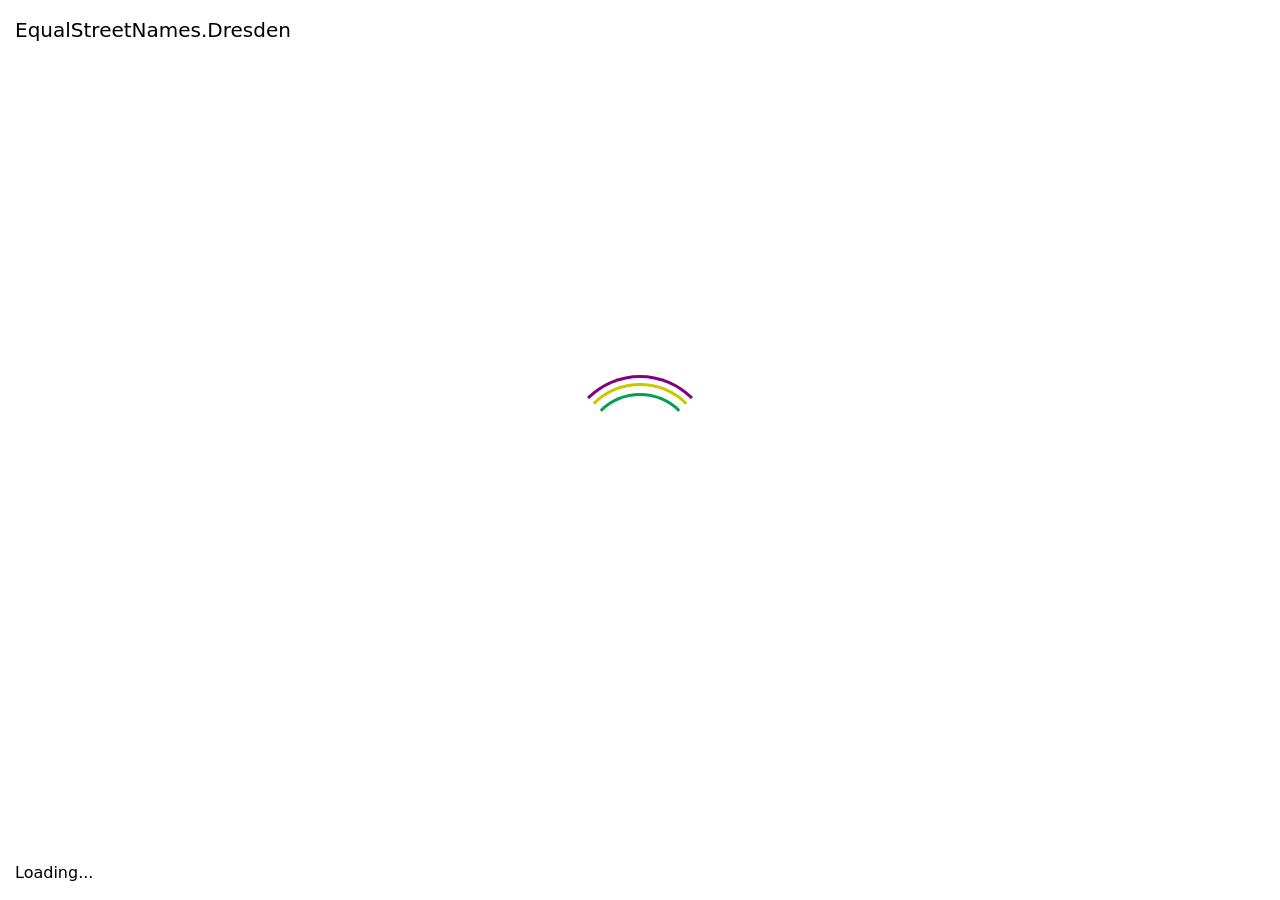
<file: index.html>
<!doctype html><html lang="en"><head><meta charset="utf-8"><meta name="viewport" content="width=device-width, initial-scale=1, shrink-to-fit=no"><link rel="stylesheet" href="https://stackpath.bootstrapcdn.com/bootstrap/4.4.1/css/bootstrap.min.css" integrity="sha384-Vkoo8x4CGsO3+Hhxv8T/Q5PaXtkKtu6ug5TOeNV6gBiFeWPGFN9MuhOf23Q9Ifjh" crossorigin><title>EqualStreetNames.Dresden</title><style>html,body{height:100vh;width:100vw}</style></head><body class="align-items-center d-flex flex-column"> <div class="list-group mt-3 text-center"> <a href="/de/index.html" class="list-group-item list-group-item-action"> Deutsch </a> <a href="/en/index.html" class="list-group-item list-group-item-action"> English </a> </div> <script type="module">!function(){switch((navigator.language||navigator.browserLanguage).slice(0,2)){case"en":document.location.href="./en/index.html";break;case"de":document.location.href="./de/index.html"}}();</script> </body></html>
</file>
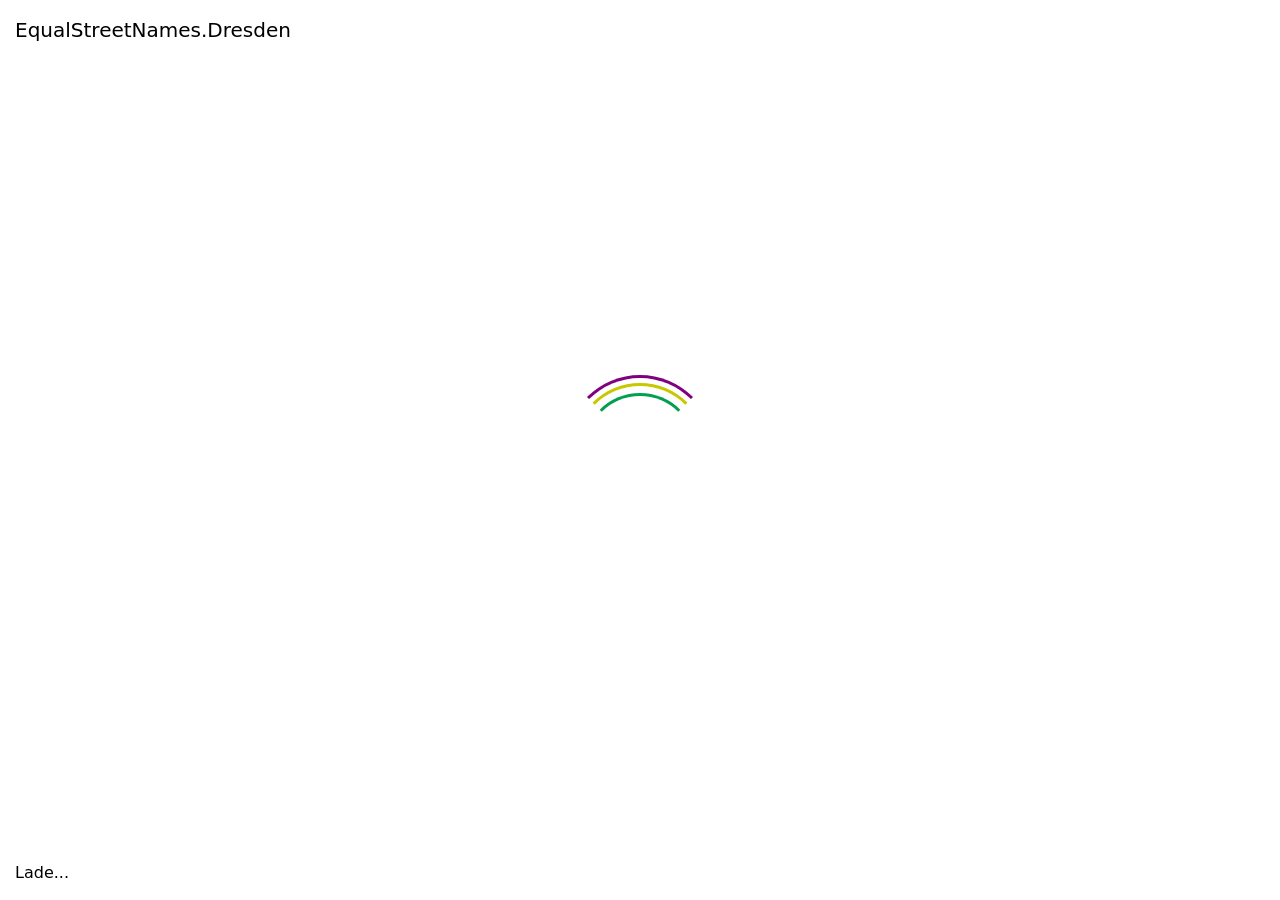
<file: de/index.html>
<!doctype html><html lang="de"><head><meta charset="utf-8"><meta name="viewport" content="width=device-width, initial-scale=1, shrink-to-fit=no"><link rel="stylesheet" href="/de/index.098042a9.css"><link rel="stylesheet" href="/de/index.577b94b8.css"><title>EqualStreetNames.Dresden</title></head><body> <div id="loader-wrapper"> <div id="loader-title">EqualStreetNames.Dresden</div> <div id="loader"></div> <div id="loader-status">Lade...</div> </div> <nav class="fixed-top navbar navbar-dark navbar-expand-lg"> <div class="container-fluid"> <a class="navbar-brand" href="https://equalstreetnames.org/">EqualStreetNames.Dresden</a> <button class="navbar-toggler" type="button" data-bs-toggle="collapse" data-bs-target="#navbarSupportedContent" aria-controls="navbarSupportedContent" aria-expanded="false" aria-label="Toggle navigation"> <span class="navbar-toggler-icon"></span> </button> <div class="collapse navbar-collapse" id="navbarSupportedContent"> <ul class="ms-auto navbar-nav"> <li class="nav-item"> <a class="nav-link" data-bs-toggle="modal" href="#contact"> <i class="fa-envelope fas"></i> Kontakt </a> </li> <li class="nav-item"> <a class="nav-link" target="_blank" href="https://github.com/EqualStreetNames/equalstreetnames/"> <i class="fa-github fab"></i> GitHub </a> </li> <li class="nav-item"> <div class="form-check form-switch"> <input class="form-check-input" type="checkbox" id="themeSwitch"> <label class="form-check-label" for="themeSwitch"><i class="fa-adjust fas"></i></label> </div> </li> <li class="dropdown nav-item"> <a class="dropdown-toggle nav-link" data-bs-toggle="dropdown" href="#" role="button" aria-haspopup="true" aria-expanded="false">Deutsch</a> <div class="dropdown-menu dropdown-menu-right"> <a class="dropdown-item" href="/en/index.html">English</a> </div> </li> </ul> </div> </div> </nav> <main class="flex-fill"> <div id="map"></div> <div id="chart-overlay" class="d-none d-sm-block"> <div id="gender-chart"> <table id="gender-chart-legend" class="table table-borderless table-sm"> <tbody> <tr class="gender-chart-label" data-gender="m"> <td class="text-center"><i class="fa-lg fa-mars fas"></i></td> <td>Männlich (cis)</td> <td class="gender-chart-count text-end"></td> <td class="gender-chart-pct text-end"></td> </tr> <tr class="gender-chart-label" data-gender="f"> <td class="text-center"><i class="fa-lg fa-venus fas"></i></td> <td>Weiblich (cis)</td> <td class="gender-chart-count text-end"></td> <td class="gender-chart-pct text-end"></td> </tr> <tr class="gender-chart-label" data-gender="mx"> <td class="text-center"><i class="fa-lg fa-transgender-alt fas"></i></td> <td>Männlich (trans)</td> <td class="gender-chart-count text-end"></td> <td class="gender-chart-pct text-end"></td> </tr> <tr class="gender-chart-label" data-gender="fx"> <td class="text-center"><i class="fa-lg fa-transgender-alt fas"></i></td> <td>Weiblich (trans)</td> <td class="gender-chart-count text-end"></td> <td class="gender-chart-pct text-end"></td> </tr> <tr class="gender-chart-label" data-gender="p"> <td class="text-center"><i class="fa-lg fa-user-plus fas"></i></td> <td>Mehrere</td> <td class="gender-chart-count text-end"></td> <td class="gender-chart-pct text-end"></td> </tr> </tbody> </table> <canvas width="250" height="100"></canvas> </div> <div id="count-information" class="small"> Von <span id="count-total"></span> Straßennamen, wurden <span id="count-person"></span> gefunden, die nach einer Person benannt wurden. </div> <div class="mt-2 small text-muted"> Zuletzt aktualisiert: <span id="last-update"></span> </div> </div> </main> <div id="contact" class="fade modal" tabindex="-1" role="dialog" aria-hidden="true"> <div class="modal-dialog modal-dialog-centered modal-lg" role="document"> <div class="modal-content"> <div class="modal-header"> <h5 class="modal-title"> <i class="fa-envelope fas"></i> Kontakt </h5> <button type="button" class="btn-close" data-bs-dismiss="modal" aria-label="Close"></button> </div> <div class="modal-body"> <p> Hast du einen Fehler gefunden oder hast du eine Anmerkung zu einer Straße? </p> <p> Dann öffne Hier bitte ein entsprechendes Ticket: <a href="https://github.com/EqualStreetNames/equalstreetnames-dresden/issues">GitHub</a> </p> <p> Bist du daran interessiert, EqualStreetNames in einer anderen Stadt zu übernehmen?<br> Bist du daran interessiert, Workshops zu veranstalten oder einen Workshop in deiner Gemeinde zu organisieren?<br> </p> <div> Bitte kontaktiere uns über <ul> <li> Open Knowledge Belgium: <a href="mailto:equalstreetnames@openknowledge.be">equalstreetnames@openknowledge.be</a> </li> </ul> </div> </div> </div> </div> </div> <script type="module" src="/en/index.9a528a3e.js"></script> </body></html>
</file>
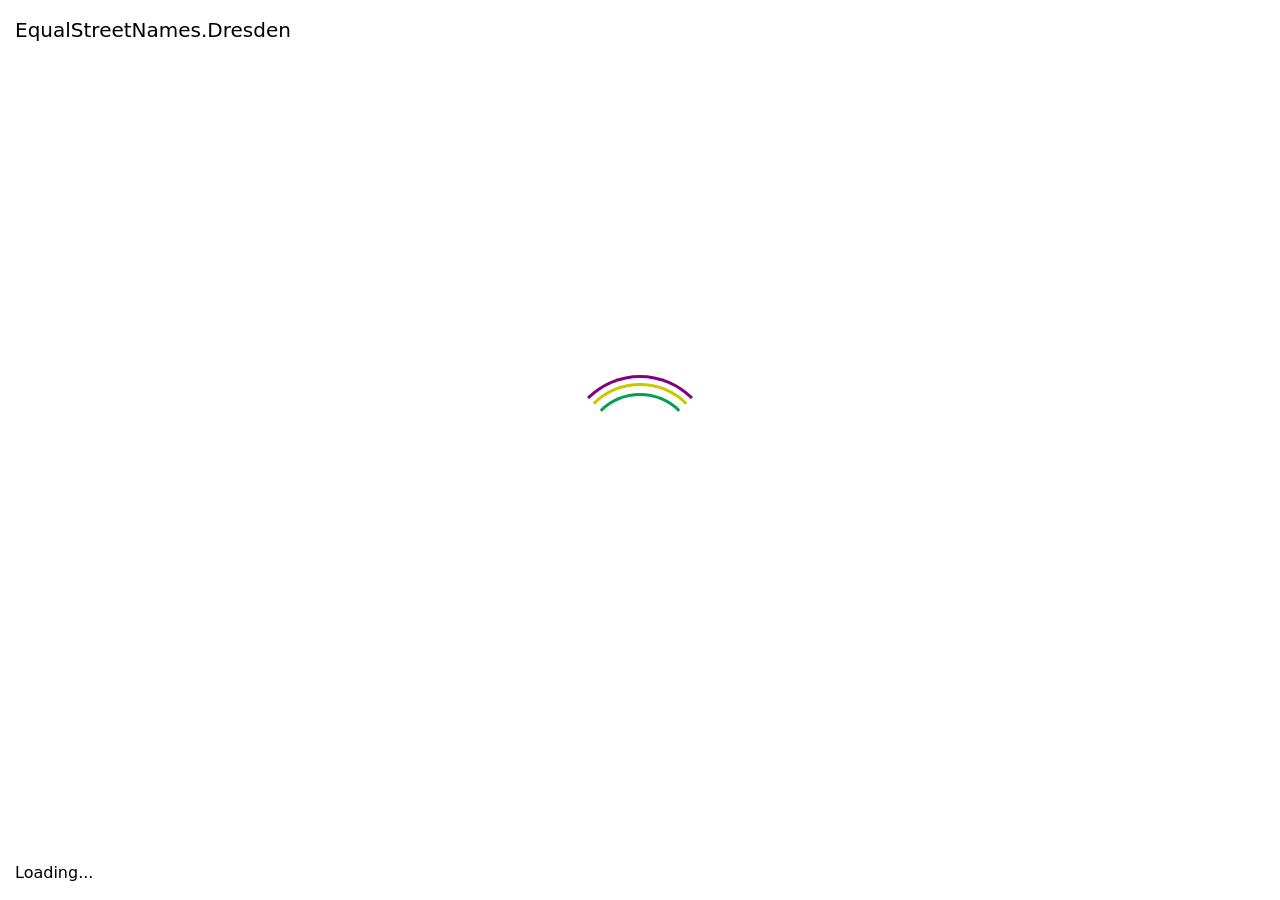
<file: en/index.html>
<!doctype html><html lang="en"><head><meta charset="utf-8"><meta name="viewport" content="width=device-width, initial-scale=1, shrink-to-fit=no"><link rel="stylesheet" href="/de/index.098042a9.css"><link rel="stylesheet" href="/de/index.577b94b8.css"><title>EqualStreetNames.Dresden</title></head><body> <div id="loader-wrapper"> <div id="loader-title">EqualStreetNames.Dresden</div> <div id="loader"></div> <div id="loader-status">Loading...</div> </div> <nav class="fixed-top navbar navbar-dark navbar-expand-lg"> <div class="container-fluid"> <a class="navbar-brand" href="https://equalstreetnames.org/">EqualStreetNames.Dresden</a> <button class="navbar-toggler" type="button" data-bs-toggle="collapse" data-bs-target="#navbarSupportedContent" aria-controls="navbarSupportedContent" aria-expanded="false" aria-label="Toggle navigation"> <span class="navbar-toggler-icon"></span> </button> <div class="collapse navbar-collapse" id="navbarSupportedContent"> <ul class="ms-auto navbar-nav"> <li class="nav-item"> <a class="nav-link" data-bs-toggle="modal" href="#contact"> <i class="fa-envelope fas"></i> Contact </a> </li> <li class="nav-item"> <a class="nav-link" target="_blank" href="https://github.com/EqualStreetNames/equalstreetnames/"> <i class="fa-github fab"></i> GitHub </a> </li> <li class="nav-item"> <div class="form-check form-switch"> <input class="form-check-input" type="checkbox" id="themeSwitch"> <label class="form-check-label" for="themeSwitch"><i class="fa-adjust fas"></i></label> </div> </li> <li class="dropdown nav-item"> <a class="dropdown-toggle nav-link" data-bs-toggle="dropdown" href="#" role="button" aria-haspopup="true" aria-expanded="false">English</a> <div class="dropdown-menu dropdown-menu-right"> <a class="dropdown-item" href="/de/index.html">Deutsch</a> </div> </li> </ul> </div> </div> </nav> <main class="flex-fill"> <div id="map"></div> <div id="chart-overlay" class="d-none d-sm-block"> <div id="gender-chart"> <table id="gender-chart-legend" class="table table-borderless table-sm"> <tbody> <tr class="gender-chart-label" data-gender="m"> <td class="text-center"><i class="fa-lg fa-mars fas"></i></td> <td>Male (cis)</td> <td class="gender-chart-count text-end"></td> <td class="gender-chart-pct text-end"></td> </tr> <tr class="gender-chart-label" data-gender="f"> <td class="text-center"><i class="fa-lg fa-venus fas"></i></td> <td>Female (cis)</td> <td class="gender-chart-count text-end"></td> <td class="gender-chart-pct text-end"></td> </tr> <tr class="gender-chart-label" data-gender="mx"> <td class="text-center"><i class="fa-lg fa-transgender-alt fas"></i></td> <td>Male (trans)</td> <td class="gender-chart-count text-end"></td> <td class="gender-chart-pct text-end"></td> </tr> <tr class="gender-chart-label" data-gender="fx"> <td class="text-center"><i class="fa-lg fa-transgender-alt fas"></i></td> <td>Female (trans)</td> <td class="gender-chart-count text-end"></td> <td class="gender-chart-pct text-end"></td> </tr> <tr class="gender-chart-label" data-gender="p"> <td class="text-center"><i class="fa-lg fa-user-plus fas"></i></td> <td>Multiple</td> <td class="gender-chart-count text-end"></td> <td class="gender-chart-pct text-end"></td> </tr> </tbody> </table> <canvas width="250" height="100"></canvas> </div> <div id="count-information" class="small"> Out of <span id="count-total"></span> streetnames, <span id="count-person"></span> have been found to be named after a person. </div> <div class="mt-2 small text-muted"> Last update: <span id="last-update"></span> </div> </div> </main> <div id="contact" class="fade modal" tabindex="-1" role="dialog" aria-hidden="true"> <div class="modal-dialog modal-dialog-centered modal-lg" role="document"> <div class="modal-content"> <div class="modal-header"> <h5 class="modal-title"> <i class="fa-envelope fas"></i> Contact </h5> <button type="button" class="btn-close" data-bs-dismiss="modal" aria-label="Close"></button> </div> <div class="modal-body"> <p> Did you find a mistake or have a comment about a street? </p> <p> Then please open an issue here: <a href="https://github.com/EqualStreetNames/equalstreetnames-dresden/issues">GitHub</a> </p> <p> Interested in replicating EqualStreetNames in another city?<br> Interested in hosting workshops or organizing a workshop in your municipality?<br> </p> <div> Please contact us via <ul> <li> Open Knowledge Belgium: <a href="mailto:equalstreetnames@openknowledge.be">equalstreetnames@openknowledge.be</a> </li> </ul> </div> </div> </div> </div> </div> <script type="module" src="/en/index.9a528a3e.js"></script> </body></html>
</file>
<file: de/index.098042a9.css>
@font-face{font-family:"Font Awesome 5 Brands";font-style:normal;font-weight:400;font-display:block;src:url(../fa-brands-400.e4f790e7.eot);src:url(../fa-brands-400.e4f790e7.eot#iefix)format("embedded-opentype"),url(../fa-brands-400.0b52c614.woff2)format("woff2"),url(../fa-brands-400.a0b02584.woff)format("woff"),url(../fa-brands-400.81da6092.ttf)format("truetype"),url(../fa-brands-400.068b1299.svg#fontawesome)format("svg")}.fab{font-family:"Font Awesome 5 Brands";font-weight:400}@font-face{font-family:"Font Awesome 5 Free";font-style:normal;font-weight:900;font-display:block;src:url(../fa-solid-900.6b1a037a.eot);src:url(../fa-solid-900.6b1a037a.eot#iefix)format("embedded-opentype"),url(../fa-solid-900.6002b354.woff2)format("woff2"),url(../fa-solid-900.80005ece.woff)format("woff"),url(../fa-solid-900.67ecc626.ttf)format("truetype"),url(../fa-solid-900.45f46c3e.svg#fontawesome)format("svg")}.fa,.fas{font-family:"Font Awesome 5 Free";font-weight:900}.fa,.fas,.far,.fal,.fad,.fab{-moz-osx-font-smoothing:grayscale;-webkit-font-smoothing:antialiased;font-variant:normal;text-rendering:auto;font-style:normal;line-height:1;display:inline-block}.fa-lg{vertical-align:-.0667em;font-size:1.33333em;line-height:.75em}.fa-xs{font-size:.75em}.fa-sm{font-size:.875em}.fa-1x{font-size:1em}.fa-2x{font-size:2em}.fa-3x{font-size:3em}.fa-4x{font-size:4em}.fa-5x{font-size:5em}.fa-6x{font-size:6em}.fa-7x{font-size:7em}.fa-8x{font-size:8em}.fa-9x{font-size:9em}.fa-10x{font-size:10em}.fa-fw{text-align:center;width:1.25em}.fa-ul{margin-left:2.5em;padding-left:0;list-style-type:none}.fa-ul>li{position:relative}.fa-li{text-align:center;width:2em;line-height:inherit;position:absolute;left:-2em}.fa-border{border:.08em solid #eee;border-radius:.1em;padding:.2em .25em .15em}.fa-pull-left{float:left}.fa-pull-right{float:right}.fa.fa-pull-left,.fas.fa-pull-left,.far.fa-pull-left,.fal.fa-pull-left,.fab.fa-pull-left{margin-right:.3em}.fa.fa-pull-right,.fas.fa-pull-right,.far.fa-pull-right,.fal.fa-pull-right,.fab.fa-pull-right{margin-left:.3em}.fa-spin{animation:fa-spin 2s linear infinite}.fa-pulse{animation:fa-spin 1s steps(8,end) infinite}@keyframes fa-spin{0%{transform:rotate(0deg)}to{transform:rotate(360deg)}}.fa-rotate-90{-ms-filter:"progid:DXImageTransform.Microsoft.BasicImage(rotation=1)";transform:rotate(90deg)}.fa-rotate-180{-ms-filter:"progid:DXImageTransform.Microsoft.BasicImage(rotation=2)";transform:rotate(180deg)}.fa-rotate-270{-ms-filter:"progid:DXImageTransform.Microsoft.BasicImage(rotation=3)";transform:rotate(270deg)}.fa-flip-horizontal{-ms-filter:"progid:DXImageTransform.Microsoft.BasicImage(rotation=0, mirror=1)";transform:scaleX(-1)}.fa-flip-vertical{-ms-filter:"progid:DXImageTransform.Microsoft.BasicImage(rotation=2, mirror=1)";transform:scaleY(-1)}.fa-flip-both,.fa-flip-horizontal.fa-flip-vertical{-ms-filter:"progid:DXImageTransform.Microsoft.BasicImage(rotation=2, mirror=1)";transform:scale(-1)}:root .fa-rotate-90,:root .fa-rotate-180,:root .fa-rotate-270,:root .fa-flip-horizontal,:root .fa-flip-vertical,:root .fa-flip-both{-webkit-filter:none;filter:none}.fa-stack{height:2em;vertical-align:middle;width:2.5em;line-height:2em;display:inline-block;position:relative}.fa-stack-1x,.fa-stack-2x{text-align:center;width:100%;position:absolute;left:0}.fa-stack-1x{line-height:inherit}.fa-stack-2x{font-size:2em}.fa-inverse{color:#fff}.fa-500px:before{content:""}.fa-accessible-icon:before{content:""}.fa-accusoft:before{content:""}.fa-acquisitions-incorporated:before{content:""}.fa-ad:before{content:""}.fa-address-book:before{content:""}.fa-address-card:before{content:""}.fa-adjust:before{content:""}.fa-adn:before{content:""}.fa-adversal:before{content:""}.fa-affiliatetheme:before{content:""}.fa-air-freshener:before{content:""}.fa-airbnb:before{content:""}.fa-algolia:before{content:""}.fa-align-center:before{content:""}.fa-align-justify:before{content:""}.fa-align-left:before{content:""}.fa-align-right:before{content:""}.fa-alipay:before{content:""}.fa-allergies:before{content:""}.fa-amazon:before{content:""}.fa-amazon-pay:before{content:""}.fa-ambulance:before{content:""}.fa-american-sign-language-interpreting:before{content:""}.fa-amilia:before{content:""}.fa-anchor:before{content:""}.fa-android:before{content:""}.fa-angellist:before{content:""}.fa-angle-double-down:before{content:""}.fa-angle-double-left:before{content:""}.fa-angle-double-right:before{content:""}.fa-angle-double-up:before{content:""}.fa-angle-down:before{content:""}.fa-angle-left:before{content:""}.fa-angle-right:before{content:""}.fa-angle-up:before{content:""}.fa-angry:before{content:""}.fa-angrycreative:before{content:""}.fa-angular:before{content:""}.fa-ankh:before{content:""}.fa-app-store:before{content:""}.fa-app-store-ios:before{content:""}.fa-apper:before{content:""}.fa-apple:before{content:""}.fa-apple-alt:before{content:""}.fa-apple-pay:before{content:""}.fa-archive:before{content:""}.fa-archway:before{content:""}.fa-arrow-alt-circle-down:before{content:""}.fa-arrow-alt-circle-left:before{content:""}.fa-arrow-alt-circle-right:before{content:""}.fa-arrow-alt-circle-up:before{content:""}.fa-arrow-circle-down:before{content:""}.fa-arrow-circle-left:before{content:""}.fa-arrow-circle-right:before{content:""}.fa-arrow-circle-up:before{content:""}.fa-arrow-down:before{content:""}.fa-arrow-left:before{content:""}.fa-arrow-right:before{content:""}.fa-arrow-up:before{content:""}.fa-arrows-alt:before{content:""}.fa-arrows-alt-h:before{content:""}.fa-arrows-alt-v:before{content:""}.fa-artstation:before{content:""}.fa-assistive-listening-systems:before{content:""}.fa-asterisk:before{content:""}.fa-asymmetrik:before{content:""}.fa-at:before{content:""}.fa-atlas:before{content:""}.fa-atlassian:before{content:""}.fa-atom:before{content:""}.fa-audible:before{content:""}.fa-audio-description:before{content:""}.fa-autoprefixer:before{content:""}.fa-avianex:before{content:""}.fa-aviato:before{content:""}.fa-award:before{content:""}.fa-aws:before{content:""}.fa-baby:before{content:""}.fa-baby-carriage:before{content:""}.fa-backspace:before{content:""}.fa-backward:before{content:""}.fa-bacon:before{content:""}.fa-bacteria:before{content:""}.fa-bacterium:before{content:""}.fa-bahai:before{content:""}.fa-balance-scale:before{content:""}.fa-balance-scale-left:before{content:""}.fa-balance-scale-right:before{content:""}.fa-ban:before{content:""}.fa-band-aid:before{content:""}.fa-bandcamp:before{content:""}.fa-barcode:before{content:""}.fa-bars:before{content:""}.fa-baseball-ball:before{content:""}.fa-basketball-ball:before{content:""}.fa-bath:before{content:""}.fa-battery-empty:before{content:""}.fa-battery-full:before{content:""}.fa-battery-half:before{content:""}.fa-battery-quarter:before{content:""}.fa-battery-three-quarters:before{content:""}.fa-battle-net:before{content:""}.fa-bed:before{content:""}.fa-beer:before{content:""}.fa-behance:before{content:""}.fa-behance-square:before{content:""}.fa-bell:before{content:""}.fa-bell-slash:before{content:""}.fa-bezier-curve:before{content:""}.fa-bible:before{content:""}.fa-bicycle:before{content:""}.fa-biking:before{content:""}.fa-bimobject:before{content:""}.fa-binoculars:before{content:""}.fa-biohazard:before{content:""}.fa-birthday-cake:before{content:""}.fa-bitbucket:before{content:""}.fa-bitcoin:before{content:""}.fa-bity:before{content:""}.fa-black-tie:before{content:""}.fa-blackberry:before{content:""}.fa-blender:before{content:""}.fa-blender-phone:before{content:""}.fa-blind:before{content:""}.fa-blog:before{content:""}.fa-blogger:before{content:""}.fa-blogger-b:before{content:""}.fa-bluetooth:before{content:""}.fa-bluetooth-b:before{content:""}.fa-bold:before{content:""}.fa-bolt:before{content:""}.fa-bomb:before{content:""}.fa-bone:before{content:""}.fa-bong:before{content:""}.fa-book:before{content:""}.fa-book-dead:before{content:""}.fa-book-medical:before{content:""}.fa-book-open:before{content:""}.fa-book-reader:before{content:""}.fa-bookmark:before{content:""}.fa-bootstrap:before{content:""}.fa-border-all:before{content:""}.fa-border-none:before{content:""}.fa-border-style:before{content:""}.fa-bowling-ball:before{content:""}.fa-box:before{content:""}.fa-box-open:before{content:""}.fa-box-tissue:before{content:""}.fa-boxes:before{content:""}.fa-braille:before{content:""}.fa-brain:before{content:""}.fa-bread-slice:before{content:""}.fa-briefcase:before{content:""}.fa-briefcase-medical:before{content:""}.fa-broadcast-tower:before{content:""}.fa-broom:before{content:""}.fa-brush:before{content:""}.fa-btc:before{content:""}.fa-buffer:before{content:""}.fa-bug:before{content:""}.fa-building:before{content:""}.fa-bullhorn:before{content:""}.fa-bullseye:before{content:""}.fa-burn:before{content:""}.fa-buromobelexperte:before{content:""}.fa-bus:before{content:""}.fa-bus-alt:before{content:""}.fa-business-time:before{content:""}.fa-buy-n-large:before{content:""}.fa-buysellads:before{content:""}.fa-calculator:before{content:""}.fa-calendar:before{content:""}.fa-calendar-alt:before{content:""}.fa-calendar-check:before{content:""}.fa-calendar-day:before{content:""}.fa-calendar-minus:before{content:""}.fa-calendar-plus:before{content:""}.fa-calendar-times:before{content:""}.fa-calendar-week:before{content:""}.fa-camera:before{content:""}.fa-camera-retro:before{content:""}.fa-campground:before{content:""}.fa-canadian-maple-leaf:before{content:""}.fa-candy-cane:before{content:""}.fa-cannabis:before{content:""}.fa-capsules:before{content:""}.fa-car:before{content:""}.fa-car-alt:before{content:""}.fa-car-battery:before{content:""}.fa-car-crash:before{content:""}.fa-car-side:before{content:""}.fa-caravan:before{content:""}.fa-caret-down:before{content:""}.fa-caret-left:before{content:""}.fa-caret-right:before{content:""}.fa-caret-square-down:before{content:""}.fa-caret-square-left:before{content:""}.fa-caret-square-right:before{content:""}.fa-caret-square-up:before{content:""}.fa-caret-up:before{content:""}.fa-carrot:before{content:""}.fa-cart-arrow-down:before{content:""}.fa-cart-plus:before{content:""}.fa-cash-register:before{content:""}.fa-cat:before{content:""}.fa-cc-amazon-pay:before{content:""}.fa-cc-amex:before{content:""}.fa-cc-apple-pay:before{content:""}.fa-cc-diners-club:before{content:""}.fa-cc-discover:before{content:""}.fa-cc-jcb:before{content:""}.fa-cc-mastercard:before{content:""}.fa-cc-paypal:before{content:""}.fa-cc-stripe:before{content:""}.fa-cc-visa:before{content:""}.fa-centercode:before{content:""}.fa-centos:before{content:""}.fa-certificate:before{content:""}.fa-chair:before{content:""}.fa-chalkboard:before{content:""}.fa-chalkboard-teacher:before{content:""}.fa-charging-station:before{content:""}.fa-chart-area:before{content:""}.fa-chart-bar:before{content:""}.fa-chart-line:before{content:""}.fa-chart-pie:before{content:""}.fa-check:before{content:""}.fa-check-circle:before{content:""}.fa-check-double:before{content:""}.fa-check-square:before{content:""}.fa-cheese:before{content:""}.fa-chess:before{content:""}.fa-chess-bishop:before{content:""}.fa-chess-board:before{content:""}.fa-chess-king:before{content:""}.fa-chess-knight:before{content:""}.fa-chess-pawn:before{content:""}.fa-chess-queen:before{content:""}.fa-chess-rook:before{content:""}.fa-chevron-circle-down:before{content:""}.fa-chevron-circle-left:before{content:""}.fa-chevron-circle-right:before{content:""}.fa-chevron-circle-up:before{content:""}.fa-chevron-down:before{content:""}.fa-chevron-left:before{content:""}.fa-chevron-right:before{content:""}.fa-chevron-up:before{content:""}.fa-child:before{content:""}.fa-chrome:before{content:""}.fa-chromecast:before{content:""}.fa-church:before{content:""}.fa-circle:before{content:""}.fa-circle-notch:before{content:""}.fa-city:before{content:""}.fa-clinic-medical:before{content:""}.fa-clipboard:before{content:""}.fa-clipboard-check:before{content:""}.fa-clipboard-list:before{content:""}.fa-clock:before{content:""}.fa-clone:before{content:""}.fa-closed-captioning:before{content:""}.fa-cloud:before{content:""}.fa-cloud-download-alt:before{content:""}.fa-cloud-meatball:before{content:""}.fa-cloud-moon:before{content:""}.fa-cloud-moon-rain:before{content:""}.fa-cloud-rain:before{content:""}.fa-cloud-showers-heavy:before{content:""}.fa-cloud-sun:before{content:""}.fa-cloud-sun-rain:before{content:""}.fa-cloud-upload-alt:before{content:""}.fa-cloudflare:before{content:""}.fa-cloudscale:before{content:""}.fa-cloudsmith:before{content:""}.fa-cloudversify:before{content:""}.fa-cocktail:before{content:""}.fa-code:before{content:""}.fa-code-branch:before{content:""}.fa-codepen:before{content:""}.fa-codiepie:before{content:""}.fa-coffee:before{content:""}.fa-cog:before{content:""}.fa-cogs:before{content:""}.fa-coins:before{content:""}.fa-columns:before{content:""}.fa-comment:before{content:""}.fa-comment-alt:before{content:""}.fa-comment-dollar:before{content:""}.fa-comment-dots:before{content:""}.fa-comment-medical:before{content:""}.fa-comment-slash:before{content:""}.fa-comments:before{content:""}.fa-comments-dollar:before{content:""}.fa-compact-disc:before{content:""}.fa-compass:before{content:""}.fa-compress:before{content:""}.fa-compress-alt:before{content:""}.fa-compress-arrows-alt:before{content:""}.fa-concierge-bell:before{content:""}.fa-confluence:before{content:""}.fa-connectdevelop:before{content:""}.fa-contao:before{content:""}.fa-cookie:before{content:""}.fa-cookie-bite:before{content:""}.fa-copy:before{content:""}.fa-copyright:before{content:""}.fa-cotton-bureau:before{content:""}.fa-couch:before{content:""}.fa-cpanel:before{content:""}.fa-creative-commons:before{content:""}.fa-creative-commons-by:before{content:""}.fa-creative-commons-nc:before{content:""}.fa-creative-commons-nc-eu:before{content:""}.fa-creative-commons-nc-jp:before{content:""}.fa-creative-commons-nd:before{content:""}.fa-creative-commons-pd:before{content:""}.fa-creative-commons-pd-alt:before{content:""}.fa-creative-commons-remix:before{content:""}.fa-creative-commons-sa:before{content:""}.fa-creative-commons-sampling:before{content:""}.fa-creative-commons-sampling-plus:before{content:""}.fa-creative-commons-share:before{content:""}.fa-creative-commons-zero:before{content:""}.fa-credit-card:before{content:""}.fa-critical-role:before{content:""}.fa-crop:before{content:""}.fa-crop-alt:before{content:""}.fa-cross:before{content:""}.fa-crosshairs:before{content:""}.fa-crow:before{content:""}.fa-crown:before{content:""}.fa-crutch:before{content:""}.fa-css3:before{content:""}.fa-css3-alt:before{content:""}.fa-cube:before{content:""}.fa-cubes:before{content:""}.fa-cut:before{content:""}.fa-cuttlefish:before{content:""}.fa-d-and-d:before{content:""}.fa-d-and-d-beyond:before{content:""}.fa-dailymotion:before{content:""}.fa-dashcube:before{content:""}.fa-database:before{content:""}.fa-deaf:before{content:""}.fa-deezer:before{content:""}.fa-delicious:before{content:""}.fa-democrat:before{content:""}.fa-deploydog:before{content:""}.fa-deskpro:before{content:""}.fa-desktop:before{content:""}.fa-dev:before{content:""}.fa-deviantart:before{content:""}.fa-dharmachakra:before{content:""}.fa-dhl:before{content:""}.fa-diagnoses:before{content:""}.fa-diaspora:before{content:""}.fa-dice:before{content:""}.fa-dice-d20:before{content:""}.fa-dice-d6:before{content:""}.fa-dice-five:before{content:""}.fa-dice-four:before{content:""}.fa-dice-one:before{content:""}.fa-dice-six:before{content:""}.fa-dice-three:before{content:""}.fa-dice-two:before{content:""}.fa-digg:before{content:""}.fa-digital-ocean:before{content:""}.fa-digital-tachograph:before{content:""}.fa-directions:before{content:""}.fa-discord:before{content:""}.fa-discourse:before{content:""}.fa-disease:before{content:""}.fa-divide:before{content:""}.fa-dizzy:before{content:""}.fa-dna:before{content:""}.fa-dochub:before{content:""}.fa-docker:before{content:""}.fa-dog:before{content:""}.fa-dollar-sign:before{content:""}.fa-dolly:before{content:""}.fa-dolly-flatbed:before{content:""}.fa-donate:before{content:""}.fa-door-closed:before{content:""}.fa-door-open:before{content:""}.fa-dot-circle:before{content:""}.fa-dove:before{content:""}.fa-download:before{content:""}.fa-draft2digital:before{content:""}.fa-drafting-compass:before{content:""}.fa-dragon:before{content:""}.fa-draw-polygon:before{content:""}.fa-dribbble:before{content:""}.fa-dribbble-square:before{content:""}.fa-dropbox:before{content:""}.fa-drum:before{content:""}.fa-drum-steelpan:before{content:""}.fa-drumstick-bite:before{content:""}.fa-drupal:before{content:""}.fa-dumbbell:before{content:""}.fa-dumpster:before{content:""}.fa-dumpster-fire:before{content:""}.fa-dungeon:before{content:""}.fa-dyalog:before{content:""}.fa-earlybirds:before{content:""}.fa-ebay:before{content:""}.fa-edge:before{content:""}.fa-edge-legacy:before{content:""}.fa-edit:before{content:""}.fa-egg:before{content:""}.fa-eject:before{content:""}.fa-elementor:before{content:""}.fa-ellipsis-h:before{content:""}.fa-ellipsis-v:before{content:""}.fa-ello:before{content:""}.fa-ember:before{content:""}.fa-empire:before{content:""}.fa-envelope:before{content:""}.fa-envelope-open:before{content:""}.fa-envelope-open-text:before{content:""}.fa-envelope-square:before{content:""}.fa-envira:before{content:""}.fa-equals:before{content:""}.fa-eraser:before{content:""}.fa-erlang:before{content:""}.fa-ethereum:before{content:""}.fa-ethernet:before{content:""}.fa-etsy:before{content:""}.fa-euro-sign:before{content:""}.fa-evernote:before{content:""}.fa-exchange-alt:before{content:""}.fa-exclamation:before{content:""}.fa-exclamation-circle:before{content:""}.fa-exclamation-triangle:before{content:""}.fa-expand:before{content:""}.fa-expand-alt:before{content:""}.fa-expand-arrows-alt:before{content:""}.fa-expeditedssl:before{content:""}.fa-external-link-alt:before{content:""}.fa-external-link-square-alt:before{content:""}.fa-eye:before{content:""}.fa-eye-dropper:before{content:""}.fa-eye-slash:before{content:""}.fa-facebook:before{content:""}.fa-facebook-f:before{content:""}.fa-facebook-messenger:before{content:""}.fa-facebook-square:before{content:""}.fa-fan:before{content:""}.fa-fantasy-flight-games:before{content:""}.fa-fast-backward:before{content:""}.fa-fast-forward:before{content:""}.fa-faucet:before{content:""}.fa-fax:before{content:""}.fa-feather:before{content:""}.fa-feather-alt:before{content:""}.fa-fedex:before{content:""}.fa-fedora:before{content:""}.fa-female:before{content:""}.fa-fighter-jet:before{content:""}.fa-figma:before{content:""}.fa-file:before{content:""}.fa-file-alt:before{content:""}.fa-file-archive:before{content:""}.fa-file-audio:before{content:""}.fa-file-code:before{content:""}.fa-file-contract:before{content:""}.fa-file-csv:before{content:""}.fa-file-download:before{content:""}.fa-file-excel:before{content:""}.fa-file-export:before{content:""}.fa-file-image:before{content:""}.fa-file-import:before{content:""}.fa-file-invoice:before{content:""}.fa-file-invoice-dollar:before{content:""}.fa-file-medical:before{content:""}.fa-file-medical-alt:before{content:""}.fa-file-pdf:before{content:""}.fa-file-powerpoint:before{content:""}.fa-file-prescription:before{content:""}.fa-file-signature:before{content:""}.fa-file-upload:before{content:""}.fa-file-video:before{content:""}.fa-file-word:before{content:""}.fa-fill:before{content:""}.fa-fill-drip:before{content:""}.fa-film:before{content:""}.fa-filter:before{content:""}.fa-fingerprint:before{content:""}.fa-fire:before{content:""}.fa-fire-alt:before{content:""}.fa-fire-extinguisher:before{content:""}.fa-firefox:before{content:""}.fa-firefox-browser:before{content:""}.fa-first-aid:before{content:""}.fa-first-order:before{content:""}.fa-first-order-alt:before{content:""}.fa-firstdraft:before{content:""}.fa-fish:before{content:""}.fa-fist-raised:before{content:""}.fa-flag:before{content:""}.fa-flag-checkered:before{content:""}.fa-flag-usa:before{content:""}.fa-flask:before{content:""}.fa-flickr:before{content:""}.fa-flipboard:before{content:""}.fa-flushed:before{content:""}.fa-fly:before{content:""}.fa-folder:before{content:""}.fa-folder-minus:before{content:""}.fa-folder-open:before{content:""}.fa-folder-plus:before{content:""}.fa-font:before{content:""}.fa-font-awesome:before{content:""}.fa-font-awesome-alt:before{content:""}.fa-font-awesome-flag:before{content:""}.fa-font-awesome-logo-full:before{content:""}.fa-fonticons:before{content:""}.fa-fonticons-fi:before{content:""}.fa-football-ball:before{content:""}.fa-fort-awesome:before{content:""}.fa-fort-awesome-alt:before{content:""}.fa-forumbee:before{content:""}.fa-forward:before{content:""}.fa-foursquare:before{content:""}.fa-free-code-camp:before{content:""}.fa-freebsd:before{content:""}.fa-frog:before{content:""}.fa-frown:before{content:""}.fa-frown-open:before{content:""}.fa-fulcrum:before{content:""}.fa-funnel-dollar:before{content:""}.fa-futbol:before{content:""}.fa-galactic-republic:before{content:""}.fa-galactic-senate:before{content:""}.fa-gamepad:before{content:""}.fa-gas-pump:before{content:""}.fa-gavel:before{content:""}.fa-gem:before{content:""}.fa-genderless:before{content:""}.fa-get-pocket:before{content:""}.fa-gg:before{content:""}.fa-gg-circle:before{content:""}.fa-ghost:before{content:""}.fa-gift:before{content:""}.fa-gifts:before{content:""}.fa-git:before{content:""}.fa-git-alt:before{content:""}.fa-git-square:before{content:""}.fa-github:before{content:""}.fa-github-alt:before{content:""}.fa-github-square:before{content:""}.fa-gitkraken:before{content:""}.fa-gitlab:before{content:""}.fa-gitter:before{content:""}.fa-glass-cheers:before{content:""}.fa-glass-martini:before{content:""}.fa-glass-martini-alt:before{content:""}.fa-glass-whiskey:before{content:""}.fa-glasses:before{content:""}.fa-glide:before{content:""}.fa-glide-g:before{content:""}.fa-globe:before{content:""}.fa-globe-africa:before{content:""}.fa-globe-americas:before{content:""}.fa-globe-asia:before{content:""}.fa-globe-europe:before{content:""}.fa-gofore:before{content:""}.fa-golf-ball:before{content:""}.fa-goodreads:before{content:""}.fa-goodreads-g:before{content:""}.fa-google:before{content:""}.fa-google-drive:before{content:""}.fa-google-pay:before{content:""}.fa-google-play:before{content:""}.fa-google-plus:before{content:""}.fa-google-plus-g:before{content:""}.fa-google-plus-square:before{content:""}.fa-google-wallet:before{content:""}.fa-gopuram:before{content:""}.fa-graduation-cap:before{content:""}.fa-gratipay:before{content:""}.fa-grav:before{content:""}.fa-greater-than:before{content:""}.fa-greater-than-equal:before{content:""}.fa-grimace:before{content:""}.fa-grin:before{content:""}.fa-grin-alt:before{content:""}.fa-grin-beam:before{content:""}.fa-grin-beam-sweat:before{content:""}.fa-grin-hearts:before{content:""}.fa-grin-squint:before{content:""}.fa-grin-squint-tears:before{content:""}.fa-grin-stars:before{content:""}.fa-grin-tears:before{content:""}.fa-grin-tongue:before{content:""}.fa-grin-tongue-squint:before{content:""}.fa-grin-tongue-wink:before{content:""}.fa-grin-wink:before{content:""}.fa-grip-horizontal:before{content:""}.fa-grip-lines:before{content:""}.fa-grip-lines-vertical:before{content:""}.fa-grip-vertical:before{content:""}.fa-gripfire:before{content:""}.fa-grunt:before{content:""}.fa-guilded:before{content:""}.fa-guitar:before{content:""}.fa-gulp:before{content:""}.fa-h-square:before{content:""}.fa-hacker-news:before{content:""}.fa-hacker-news-square:before{content:""}.fa-hackerrank:before{content:""}.fa-hamburger:before{content:""}.fa-hammer:before{content:""}.fa-hamsa:before{content:""}.fa-hand-holding:before{content:""}.fa-hand-holding-heart:before{content:""}.fa-hand-holding-medical:before{content:""}.fa-hand-holding-usd:before{content:""}.fa-hand-holding-water:before{content:""}.fa-hand-lizard:before{content:""}.fa-hand-middle-finger:before{content:""}.fa-hand-paper:before{content:""}.fa-hand-peace:before{content:""}.fa-hand-point-down:before{content:""}.fa-hand-point-left:before{content:""}.fa-hand-point-right:before{content:""}.fa-hand-point-up:before{content:""}.fa-hand-pointer:before{content:""}.fa-hand-rock:before{content:""}.fa-hand-scissors:before{content:""}.fa-hand-sparkles:before{content:""}.fa-hand-spock:before{content:""}.fa-hands:before{content:""}.fa-hands-helping:before{content:""}.fa-hands-wash:before{content:""}.fa-handshake:before{content:""}.fa-handshake-alt-slash:before{content:""}.fa-handshake-slash:before{content:""}.fa-hanukiah:before{content:""}.fa-hard-hat:before{content:""}.fa-hashtag:before{content:""}.fa-hat-cowboy:before{content:""}.fa-hat-cowboy-side:before{content:""}.fa-hat-wizard:before{content:""}.fa-hdd:before{content:""}.fa-head-side-cough:before{content:""}.fa-head-side-cough-slash:before{content:""}.fa-head-side-mask:before{content:""}.fa-head-side-virus:before{content:""}.fa-heading:before{content:""}.fa-headphones:before{content:""}.fa-headphones-alt:before{content:""}.fa-headset:before{content:""}.fa-heart:before{content:""}.fa-heart-broken:before{content:""}.fa-heartbeat:before{content:""}.fa-helicopter:before{content:""}.fa-highlighter:before{content:""}.fa-hiking:before{content:""}.fa-hippo:before{content:""}.fa-hips:before{content:""}.fa-hire-a-helper:before{content:""}.fa-history:before{content:""}.fa-hive:before{content:""}.fa-hockey-puck:before{content:""}.fa-holly-berry:before{content:""}.fa-home:before{content:""}.fa-hooli:before{content:""}.fa-hornbill:before{content:""}.fa-horse:before{content:""}.fa-horse-head:before{content:""}.fa-hospital:before{content:""}.fa-hospital-alt:before{content:""}.fa-hospital-symbol:before{content:""}.fa-hospital-user:before{content:""}.fa-hot-tub:before{content:""}.fa-hotdog:before{content:""}.fa-hotel:before{content:""}.fa-hotjar:before{content:""}.fa-hourglass:before{content:""}.fa-hourglass-end:before{content:""}.fa-hourglass-half:before{content:""}.fa-hourglass-start:before{content:""}.fa-house-damage:before{content:""}.fa-house-user:before{content:""}.fa-houzz:before{content:""}.fa-hryvnia:before{content:""}.fa-html5:before{content:""}.fa-hubspot:before{content:""}.fa-i-cursor:before{content:""}.fa-ice-cream:before{content:""}.fa-icicles:before{content:""}.fa-icons:before{content:""}.fa-id-badge:before{content:""}.fa-id-card:before{content:""}.fa-id-card-alt:before{content:""}.fa-ideal:before{content:""}.fa-igloo:before{content:""}.fa-image:before{content:""}.fa-images:before{content:""}.fa-imdb:before{content:""}.fa-inbox:before{content:""}.fa-indent:before{content:""}.fa-industry:before{content:""}.fa-infinity:before{content:""}.fa-info:before{content:""}.fa-info-circle:before{content:""}.fa-innosoft:before{content:""}.fa-instagram:before{content:""}.fa-instagram-square:before{content:""}.fa-instalod:before{content:""}.fa-intercom:before{content:""}.fa-internet-explorer:before{content:""}.fa-invision:before{content:""}.fa-ioxhost:before{content:""}.fa-italic:before{content:""}.fa-itch-io:before{content:""}.fa-itunes:before{content:""}.fa-itunes-note:before{content:""}.fa-java:before{content:""}.fa-jedi:before{content:""}.fa-jedi-order:before{content:""}.fa-jenkins:before{content:""}.fa-jira:before{content:""}.fa-joget:before{content:""}.fa-joint:before{content:""}.fa-joomla:before{content:""}.fa-journal-whills:before{content:""}.fa-js:before{content:""}.fa-js-square:before{content:""}.fa-jsfiddle:before{content:""}.fa-kaaba:before{content:""}.fa-kaggle:before{content:""}.fa-key:before{content:""}.fa-keybase:before{content:""}.fa-keyboard:before{content:""}.fa-keycdn:before{content:""}.fa-khanda:before{content:""}.fa-kickstarter:before{content:""}.fa-kickstarter-k:before{content:""}.fa-kiss:before{content:""}.fa-kiss-beam:before{content:""}.fa-kiss-wink-heart:before{content:""}.fa-kiwi-bird:before{content:""}.fa-korvue:before{content:""}.fa-landmark:before{content:""}.fa-language:before{content:""}.fa-laptop:before{content:""}.fa-laptop-code:before{content:""}.fa-laptop-house:before{content:""}.fa-laptop-medical:before{content:""}.fa-laravel:before{content:""}.fa-lastfm:before{content:""}.fa-lastfm-square:before{content:""}.fa-laugh:before{content:""}.fa-laugh-beam:before{content:""}.fa-laugh-squint:before{content:""}.fa-laugh-wink:before{content:""}.fa-layer-group:before{content:""}.fa-leaf:before{content:""}.fa-leanpub:before{content:""}.fa-lemon:before{content:""}.fa-less:before{content:""}.fa-less-than:before{content:""}.fa-less-than-equal:before{content:""}.fa-level-down-alt:before{content:""}.fa-level-up-alt:before{content:""}.fa-life-ring:before{content:""}.fa-lightbulb:before{content:""}.fa-line:before{content:""}.fa-link:before{content:""}.fa-linkedin:before{content:""}.fa-linkedin-in:before{content:""}.fa-linode:before{content:""}.fa-linux:before{content:""}.fa-lira-sign:before{content:""}.fa-list:before{content:""}.fa-list-alt:before{content:""}.fa-list-ol:before{content:""}.fa-list-ul:before{content:""}.fa-location-arrow:before{content:""}.fa-lock:before{content:""}.fa-lock-open:before{content:""}.fa-long-arrow-alt-down:before{content:""}.fa-long-arrow-alt-left:before{content:""}.fa-long-arrow-alt-right:before{content:""}.fa-long-arrow-alt-up:before{content:""}.fa-low-vision:before{content:""}.fa-luggage-cart:before{content:""}.fa-lungs:before{content:""}.fa-lungs-virus:before{content:""}.fa-lyft:before{content:""}.fa-magento:before{content:""}.fa-magic:before{content:""}.fa-magnet:before{content:""}.fa-mail-bulk:before{content:""}.fa-mailchimp:before{content:""}.fa-male:before{content:""}.fa-mandalorian:before{content:""}.fa-map:before{content:""}.fa-map-marked:before{content:""}.fa-map-marked-alt:before{content:""}.fa-map-marker:before{content:""}.fa-map-marker-alt:before{content:""}.fa-map-pin:before{content:""}.fa-map-signs:before{content:""}.fa-markdown:before{content:""}.fa-marker:before{content:""}.fa-mars:before{content:""}.fa-mars-double:before{content:""}.fa-mars-stroke:before{content:""}.fa-mars-stroke-h:before{content:""}.fa-mars-stroke-v:before{content:""}.fa-mask:before{content:""}.fa-mastodon:before{content:""}.fa-maxcdn:before{content:""}.fa-mdb:before{content:""}.fa-medal:before{content:""}.fa-medapps:before{content:""}.fa-medium:before{content:""}.fa-medium-m:before{content:""}.fa-medkit:before{content:""}.fa-medrt:before{content:""}.fa-meetup:before{content:""}.fa-megaport:before{content:""}.fa-meh:before{content:""}.fa-meh-blank:before{content:""}.fa-meh-rolling-eyes:before{content:""}.fa-memory:before{content:""}.fa-mendeley:before{content:""}.fa-menorah:before{content:""}.fa-mercury:before{content:""}.fa-meteor:before{content:""}.fa-microblog:before{content:""}.fa-microchip:before{content:""}.fa-microphone:before{content:""}.fa-microphone-alt:before{content:""}.fa-microphone-alt-slash:before{content:""}.fa-microphone-slash:before{content:""}.fa-microscope:before{content:""}.fa-microsoft:before{content:""}.fa-minus:before{content:""}.fa-minus-circle:before{content:""}.fa-minus-square:before{content:""}.fa-mitten:before{content:""}.fa-mix:before{content:""}.fa-mixcloud:before{content:""}.fa-mixer:before{content:""}.fa-mizuni:before{content:""}.fa-mobile:before{content:""}.fa-mobile-alt:before{content:""}.fa-modx:before{content:""}.fa-monero:before{content:""}.fa-money-bill:before{content:""}.fa-money-bill-alt:before{content:""}.fa-money-bill-wave:before{content:""}.fa-money-bill-wave-alt:before{content:""}.fa-money-check:before{content:""}.fa-money-check-alt:before{content:""}.fa-monument:before{content:""}.fa-moon:before{content:""}.fa-mortar-pestle:before{content:""}.fa-mosque:before{content:""}.fa-motorcycle:before{content:""}.fa-mountain:before{content:""}.fa-mouse:before{content:""}.fa-mouse-pointer:before{content:""}.fa-mug-hot:before{content:""}.fa-music:before{content:""}.fa-napster:before{content:""}.fa-neos:before{content:""}.fa-network-wired:before{content:""}.fa-neuter:before{content:""}.fa-newspaper:before{content:""}.fa-nimblr:before{content:""}.fa-node:before{content:""}.fa-node-js:before{content:""}.fa-not-equal:before{content:""}.fa-notes-medical:before{content:""}.fa-npm:before{content:""}.fa-ns8:before{content:""}.fa-nutritionix:before{content:""}.fa-object-group:before{content:""}.fa-object-ungroup:before{content:""}.fa-octopus-deploy:before{content:""}.fa-odnoklassniki:before{content:""}.fa-odnoklassniki-square:before{content:""}.fa-oil-can:before{content:""}.fa-old-republic:before{content:""}.fa-om:before{content:""}.fa-opencart:before{content:""}.fa-openid:before{content:""}.fa-opera:before{content:""}.fa-optin-monster:before{content:""}.fa-orcid:before{content:""}.fa-osi:before{content:""}.fa-otter:before{content:""}.fa-outdent:before{content:""}.fa-page4:before{content:""}.fa-pagelines:before{content:""}.fa-pager:before{content:""}.fa-paint-brush:before{content:""}.fa-paint-roller:before{content:""}.fa-palette:before{content:""}.fa-palfed:before{content:""}.fa-pallet:before{content:""}.fa-paper-plane:before{content:""}.fa-paperclip:before{content:""}.fa-parachute-box:before{content:""}.fa-paragraph:before{content:""}.fa-parking:before{content:""}.fa-passport:before{content:""}.fa-pastafarianism:before{content:""}.fa-paste:before{content:""}.fa-patreon:before{content:""}.fa-pause:before{content:""}.fa-pause-circle:before{content:""}.fa-paw:before{content:""}.fa-paypal:before{content:""}.fa-peace:before{content:""}.fa-pen:before{content:""}.fa-pen-alt:before{content:""}.fa-pen-fancy:before{content:""}.fa-pen-nib:before{content:""}.fa-pen-square:before{content:""}.fa-pencil-alt:before{content:""}.fa-pencil-ruler:before{content:""}.fa-penny-arcade:before{content:""}.fa-people-arrows:before{content:""}.fa-people-carry:before{content:""}.fa-pepper-hot:before{content:""}.fa-perbyte:before{content:""}.fa-percent:before{content:""}.fa-percentage:before{content:""}.fa-periscope:before{content:""}.fa-person-booth:before{content:""}.fa-phabricator:before{content:""}.fa-phoenix-framework:before{content:""}.fa-phoenix-squadron:before{content:""}.fa-phone:before{content:""}.fa-phone-alt:before{content:""}.fa-phone-slash:before{content:""}.fa-phone-square:before{content:""}.fa-phone-square-alt:before{content:""}.fa-phone-volume:before{content:""}.fa-photo-video:before{content:""}.fa-php:before{content:""}.fa-pied-piper:before{content:""}.fa-pied-piper-alt:before{content:""}.fa-pied-piper-hat:before{content:""}.fa-pied-piper-pp:before{content:""}.fa-pied-piper-square:before{content:""}.fa-piggy-bank:before{content:""}.fa-pills:before{content:""}.fa-pinterest:before{content:""}.fa-pinterest-p:before{content:""}.fa-pinterest-square:before{content:""}.fa-pizza-slice:before{content:""}.fa-place-of-worship:before{content:""}.fa-plane:before{content:""}.fa-plane-arrival:before{content:""}.fa-plane-departure:before{content:""}.fa-plane-slash:before{content:""}.fa-play:before{content:""}.fa-play-circle:before{content:""}.fa-playstation:before{content:""}.fa-plug:before{content:""}.fa-plus:before{content:""}.fa-plus-circle:before{content:""}.fa-plus-square:before{content:""}.fa-podcast:before{content:""}.fa-poll:before{content:""}.fa-poll-h:before{content:""}.fa-poo:before{content:""}.fa-poo-storm:before{content:""}.fa-poop:before{content:""}.fa-portrait:before{content:""}.fa-pound-sign:before{content:""}.fa-power-off:before{content:""}.fa-pray:before{content:""}.fa-praying-hands:before{content:""}.fa-prescription:before{content:""}.fa-prescription-bottle:before{content:""}.fa-prescription-bottle-alt:before{content:""}.fa-print:before{content:""}.fa-procedures:before{content:""}.fa-product-hunt:before{content:""}.fa-project-diagram:before{content:""}.fa-pump-medical:before{content:""}.fa-pump-soap:before{content:""}.fa-pushed:before{content:""}.fa-puzzle-piece:before{content:""}.fa-python:before{content:""}.fa-qq:before{content:""}.fa-qrcode:before{content:""}.fa-question:before{content:""}.fa-question-circle:before{content:""}.fa-quidditch:before{content:""}.fa-quinscape:before{content:""}.fa-quora:before{content:""}.fa-quote-left:before{content:""}.fa-quote-right:before{content:""}.fa-quran:before{content:""}.fa-r-project:before{content:""}.fa-radiation:before{content:""}.fa-radiation-alt:before{content:""}.fa-rainbow:before{content:""}.fa-random:before{content:""}.fa-raspberry-pi:before{content:""}.fa-ravelry:before{content:""}.fa-react:before{content:""}.fa-reacteurope:before{content:""}.fa-readme:before{content:""}.fa-rebel:before{content:""}.fa-receipt:before{content:""}.fa-record-vinyl:before{content:""}.fa-recycle:before{content:""}.fa-red-river:before{content:""}.fa-reddit:before{content:""}.fa-reddit-alien:before{content:""}.fa-reddit-square:before{content:""}.fa-redhat:before{content:""}.fa-redo:before{content:""}.fa-redo-alt:before{content:""}.fa-registered:before{content:""}.fa-remove-format:before{content:""}.fa-renren:before{content:""}.fa-reply:before{content:""}.fa-reply-all:before{content:""}.fa-replyd:before{content:""}.fa-republican:before{content:""}.fa-researchgate:before{content:""}.fa-resolving:before{content:""}.fa-restroom:before{content:""}.fa-retweet:before{content:""}.fa-rev:before{content:""}.fa-ribbon:before{content:""}.fa-ring:before{content:""}.fa-road:before{content:""}.fa-robot:before{content:""}.fa-rocket:before{content:""}.fa-rocketchat:before{content:""}.fa-rockrms:before{content:""}.fa-route:before{content:""}.fa-rss:before{content:""}.fa-rss-square:before{content:""}.fa-ruble-sign:before{content:""}.fa-ruler:before{content:""}.fa-ruler-combined:before{content:""}.fa-ruler-horizontal:before{content:""}.fa-ruler-vertical:before{content:""}.fa-running:before{content:""}.fa-rupee-sign:before{content:""}.fa-rust:before{content:""}.fa-sad-cry:before{content:""}.fa-sad-tear:before{content:""}.fa-safari:before{content:""}.fa-salesforce:before{content:""}.fa-sass:before{content:""}.fa-satellite:before{content:""}.fa-satellite-dish:before{content:""}.fa-save:before{content:""}.fa-schlix:before{content:""}.fa-school:before{content:""}.fa-screwdriver:before{content:""}.fa-scribd:before{content:""}.fa-scroll:before{content:""}.fa-sd-card:before{content:""}.fa-search:before{content:""}.fa-search-dollar:before{content:""}.fa-search-location:before{content:""}.fa-search-minus:before{content:""}.fa-search-plus:before{content:""}.fa-searchengin:before{content:""}.fa-seedling:before{content:""}.fa-sellcast:before{content:""}.fa-sellsy:before{content:""}.fa-server:before{content:""}.fa-servicestack:before{content:""}.fa-shapes:before{content:""}.fa-share:before{content:""}.fa-share-alt:before{content:""}.fa-share-alt-square:before{content:""}.fa-share-square:before{content:""}.fa-shekel-sign:before{content:""}.fa-shield-alt:before{content:""}.fa-shield-virus:before{content:""}.fa-ship:before{content:""}.fa-shipping-fast:before{content:""}.fa-shirtsinbulk:before{content:""}.fa-shoe-prints:before{content:""}.fa-shopify:before{content:""}.fa-shopping-bag:before{content:""}.fa-shopping-basket:before{content:""}.fa-shopping-cart:before{content:""}.fa-shopware:before{content:""}.fa-shower:before{content:""}.fa-shuttle-van:before{content:""}.fa-sign:before{content:""}.fa-sign-in-alt:before{content:""}.fa-sign-language:before{content:""}.fa-sign-out-alt:before{content:""}.fa-signal:before{content:""}.fa-signature:before{content:""}.fa-sim-card:before{content:""}.fa-simplybuilt:before{content:""}.fa-sink:before{content:""}.fa-sistrix:before{content:""}.fa-sitemap:before{content:""}.fa-sith:before{content:""}.fa-skating:before{content:""}.fa-sketch:before{content:""}.fa-skiing:before{content:""}.fa-skiing-nordic:before{content:""}.fa-skull:before{content:""}.fa-skull-crossbones:before{content:""}.fa-skyatlas:before{content:""}.fa-skype:before{content:""}.fa-slack:before{content:""}.fa-slack-hash:before{content:""}.fa-slash:before{content:""}.fa-sleigh:before{content:""}.fa-sliders-h:before{content:""}.fa-slideshare:before{content:""}.fa-smile:before{content:""}.fa-smile-beam:before{content:""}.fa-smile-wink:before{content:""}.fa-smog:before{content:""}.fa-smoking:before{content:""}.fa-smoking-ban:before{content:""}.fa-sms:before{content:""}.fa-snapchat:before{content:""}.fa-snapchat-ghost:before{content:""}.fa-snapchat-square:before{content:""}.fa-snowboarding:before{content:""}.fa-snowflake:before{content:""}.fa-snowman:before{content:""}.fa-snowplow:before{content:""}.fa-soap:before{content:""}.fa-socks:before{content:""}.fa-solar-panel:before{content:""}.fa-sort:before{content:""}.fa-sort-alpha-down:before{content:""}.fa-sort-alpha-down-alt:before{content:""}.fa-sort-alpha-up:before{content:""}.fa-sort-alpha-up-alt:before{content:""}.fa-sort-amount-down:before{content:""}.fa-sort-amount-down-alt:before{content:""}.fa-sort-amount-up:before{content:""}.fa-sort-amount-up-alt:before{content:""}.fa-sort-down:before{content:""}.fa-sort-numeric-down:before{content:""}.fa-sort-numeric-down-alt:before{content:""}.fa-sort-numeric-up:before{content:""}.fa-sort-numeric-up-alt:before{content:""}.fa-sort-up:before{content:""}.fa-soundcloud:before{content:""}.fa-sourcetree:before{content:""}.fa-spa:before{content:""}.fa-space-shuttle:before{content:""}.fa-speakap:before{content:""}.fa-speaker-deck:before{content:""}.fa-spell-check:before{content:""}.fa-spider:before{content:""}.fa-spinner:before{content:""}.fa-splotch:before{content:""}.fa-spotify:before{content:""}.fa-spray-can:before{content:""}.fa-square:before{content:""}.fa-square-full:before{content:""}.fa-square-root-alt:before{content:""}.fa-squarespace:before{content:""}.fa-stack-exchange:before{content:""}.fa-stack-overflow:before{content:""}.fa-stackpath:before{content:""}.fa-stamp:before{content:""}.fa-star:before{content:""}.fa-star-and-crescent:before{content:""}.fa-star-half:before{content:""}.fa-star-half-alt:before{content:""}.fa-star-of-david:before{content:""}.fa-star-of-life:before{content:""}.fa-staylinked:before{content:""}.fa-steam:before{content:""}.fa-steam-square:before{content:""}.fa-steam-symbol:before{content:""}.fa-step-backward:before{content:""}.fa-step-forward:before{content:""}.fa-stethoscope:before{content:""}.fa-sticker-mule:before{content:""}.fa-sticky-note:before{content:""}.fa-stop:before{content:""}.fa-stop-circle:before{content:""}.fa-stopwatch:before{content:""}.fa-stopwatch-20:before{content:""}.fa-store:before{content:""}.fa-store-alt:before{content:""}.fa-store-alt-slash:before{content:""}.fa-store-slash:before{content:""}.fa-strava:before{content:""}.fa-stream:before{content:""}.fa-street-view:before{content:""}.fa-strikethrough:before{content:""}.fa-stripe:before{content:""}.fa-stripe-s:before{content:""}.fa-stroopwafel:before{content:""}.fa-studiovinari:before{content:""}.fa-stumbleupon:before{content:""}.fa-stumbleupon-circle:before{content:""}.fa-subscript:before{content:""}.fa-subway:before{content:""}.fa-suitcase:before{content:""}.fa-suitcase-rolling:before{content:""}.fa-sun:before{content:""}.fa-superpowers:before{content:""}.fa-superscript:before{content:""}.fa-supple:before{content:""}.fa-surprise:before{content:""}.fa-suse:before{content:""}.fa-swatchbook:before{content:""}.fa-swift:before{content:""}.fa-swimmer:before{content:""}.fa-swimming-pool:before{content:""}.fa-symfony:before{content:""}.fa-synagogue:before{content:""}.fa-sync:before{content:""}.fa-sync-alt:before{content:""}.fa-syringe:before{content:""}.fa-table:before{content:""}.fa-table-tennis:before{content:""}.fa-tablet:before{content:""}.fa-tablet-alt:before{content:""}.fa-tablets:before{content:""}.fa-tachometer-alt:before{content:""}.fa-tag:before{content:""}.fa-tags:before{content:""}.fa-tape:before{content:""}.fa-tasks:before{content:""}.fa-taxi:before{content:""}.fa-teamspeak:before{content:""}.fa-teeth:before{content:""}.fa-teeth-open:before{content:""}.fa-telegram:before{content:""}.fa-telegram-plane:before{content:""}.fa-temperature-high:before{content:""}.fa-temperature-low:before{content:""}.fa-tencent-weibo:before{content:""}.fa-tenge:before{content:""}.fa-terminal:before{content:""}.fa-text-height:before{content:""}.fa-text-width:before{content:""}.fa-th:before{content:""}.fa-th-large:before{content:""}.fa-th-list:before{content:""}.fa-the-red-yeti:before{content:""}.fa-theater-masks:before{content:""}.fa-themeco:before{content:""}.fa-themeisle:before{content:""}.fa-thermometer:before{content:""}.fa-thermometer-empty:before{content:""}.fa-thermometer-full:before{content:""}.fa-thermometer-half:before{content:""}.fa-thermometer-quarter:before{content:""}.fa-thermometer-three-quarters:before{content:""}.fa-think-peaks:before{content:""}.fa-thumbs-down:before{content:""}.fa-thumbs-up:before{content:""}.fa-thumbtack:before{content:""}.fa-ticket-alt:before{content:""}.fa-tiktok:before{content:""}.fa-times:before{content:""}.fa-times-circle:before{content:""}.fa-tint:before{content:""}.fa-tint-slash:before{content:""}.fa-tired:before{content:""}.fa-toggle-off:before{content:""}.fa-toggle-on:before{content:""}.fa-toilet:before{content:""}.fa-toilet-paper:before{content:""}.fa-toilet-paper-slash:before{content:""}.fa-toolbox:before{content:""}.fa-tools:before{content:""}.fa-tooth:before{content:""}.fa-torah:before{content:""}.fa-torii-gate:before{content:""}.fa-tractor:before{content:""}.fa-trade-federation:before{content:""}.fa-trademark:before{content:""}.fa-traffic-light:before{content:""}.fa-trailer:before{content:""}.fa-train:before{content:""}.fa-tram:before{content:""}.fa-transgender:before{content:""}.fa-transgender-alt:before{content:""}.fa-trash:before{content:""}.fa-trash-alt:before{content:""}.fa-trash-restore:before{content:""}.fa-trash-restore-alt:before{content:""}.fa-tree:before{content:""}.fa-trello:before{content:""}.fa-trophy:before{content:""}.fa-truck:before{content:""}.fa-truck-loading:before{content:""}.fa-truck-monster:before{content:""}.fa-truck-moving:before{content:""}.fa-truck-pickup:before{content:""}.fa-tshirt:before{content:""}.fa-tty:before{content:""}.fa-tumblr:before{content:""}.fa-tumblr-square:before{content:""}.fa-tv:before{content:""}.fa-twitch:before{content:""}.fa-twitter:before{content:""}.fa-twitter-square:before{content:""}.fa-typo3:before{content:""}.fa-uber:before{content:""}.fa-ubuntu:before{content:""}.fa-uikit:before{content:""}.fa-umbraco:before{content:""}.fa-umbrella:before{content:""}.fa-umbrella-beach:before{content:""}.fa-uncharted:before{content:""}.fa-underline:before{content:""}.fa-undo:before{content:""}.fa-undo-alt:before{content:""}.fa-uniregistry:before{content:""}.fa-unity:before{content:""}.fa-universal-access:before{content:""}.fa-university:before{content:""}.fa-unlink:before{content:""}.fa-unlock:before{content:""}.fa-unlock-alt:before{content:""}.fa-unsplash:before{content:""}.fa-untappd:before{content:""}.fa-upload:before{content:""}.fa-ups:before{content:""}.fa-usb:before{content:""}.fa-user:before{content:""}.fa-user-alt:before{content:""}.fa-user-alt-slash:before{content:""}.fa-user-astronaut:before{content:""}.fa-user-check:before{content:""}.fa-user-circle:before{content:""}.fa-user-clock:before{content:""}.fa-user-cog:before{content:""}.fa-user-edit:before{content:""}.fa-user-friends:before{content:""}.fa-user-graduate:before{content:""}.fa-user-injured:before{content:""}.fa-user-lock:before{content:""}.fa-user-md:before{content:""}.fa-user-minus:before{content:""}.fa-user-ninja:before{content:""}.fa-user-nurse:before{content:""}.fa-user-plus:before{content:""}.fa-user-secret:before{content:""}.fa-user-shield:before{content:""}.fa-user-slash:before{content:""}.fa-user-tag:before{content:""}.fa-user-tie:before{content:""}.fa-user-times:before{content:""}.fa-users:before{content:""}.fa-users-cog:before{content:""}.fa-users-slash:before{content:""}.fa-usps:before{content:""}.fa-ussunnah:before{content:""}.fa-utensil-spoon:before{content:""}.fa-utensils:before{content:""}.fa-vaadin:before{content:""}.fa-vector-square:before{content:""}.fa-venus:before{content:""}.fa-venus-double:before{content:""}.fa-venus-mars:before{content:""}.fa-vest:before{content:""}.fa-vest-patches:before{content:""}.fa-viacoin:before{content:""}.fa-viadeo:before{content:""}.fa-viadeo-square:before{content:""}.fa-vial:before{content:""}.fa-vials:before{content:""}.fa-viber:before{content:""}.fa-video:before{content:""}.fa-video-slash:before{content:""}.fa-vihara:before{content:""}.fa-vimeo:before{content:""}.fa-vimeo-square:before{content:""}.fa-vimeo-v:before{content:""}.fa-vine:before{content:""}.fa-virus:before{content:""}.fa-virus-slash:before{content:""}.fa-viruses:before{content:""}.fa-vk:before{content:""}.fa-vnv:before{content:""}.fa-voicemail:before{content:""}.fa-volleyball-ball:before{content:""}.fa-volume-down:before{content:""}.fa-volume-mute:before{content:""}.fa-volume-off:before{content:""}.fa-volume-up:before{content:""}.fa-vote-yea:before{content:""}.fa-vr-cardboard:before{content:""}.fa-vuejs:before{content:""}.fa-walking:before{content:""}.fa-wallet:before{content:""}.fa-warehouse:before{content:""}.fa-watchman-monitoring:before{content:""}.fa-water:before{content:""}.fa-wave-square:before{content:""}.fa-waze:before{content:""}.fa-weebly:before{content:""}.fa-weibo:before{content:""}.fa-weight:before{content:""}.fa-weight-hanging:before{content:""}.fa-weixin:before{content:""}.fa-whatsapp:before{content:""}.fa-whatsapp-square:before{content:""}.fa-wheelchair:before{content:""}.fa-whmcs:before{content:""}.fa-wifi:before{content:""}.fa-wikipedia-w:before{content:""}.fa-wind:before{content:""}.fa-window-close:before{content:""}.fa-window-maximize:before{content:""}.fa-window-minimize:before{content:""}.fa-window-restore:before{content:""}.fa-windows:before{content:""}.fa-wine-bottle:before{content:""}.fa-wine-glass:before{content:""}.fa-wine-glass-alt:before{content:""}.fa-wix:before{content:""}.fa-wizards-of-the-coast:before{content:""}.fa-wodu:before{content:""}.fa-wolf-pack-battalion:before{content:""}.fa-won-sign:before{content:""}.fa-wordpress:before{content:""}.fa-wordpress-simple:before{content:""}.fa-wpbeginner:before{content:""}.fa-wpexplorer:before{content:""}.fa-wpforms:before{content:""}.fa-wpressr:before{content:""}.fa-wrench:before{content:""}.fa-x-ray:before{content:""}.fa-xbox:before{content:""}.fa-xing:before{content:""}.fa-xing-square:before{content:""}.fa-y-combinator:before{content:""}.fa-yahoo:before{content:""}.fa-yammer:before{content:""}.fa-yandex:before{content:""}.fa-yandex-international:before{content:""}.fa-yarn:before{content:""}.fa-yelp:before{content:""}.fa-yen-sign:before{content:""}.fa-yin-yang:before{content:""}.fa-yoast:before{content:""}.fa-youtube:before{content:""}.fa-youtube-square:before{content:""}.fa-zhihu:before{content:""}.sr-only{clip:rect(0,0,0,0);height:1px;width:1px;border:0;margin:-1px;padding:0;position:absolute;overflow:hidden}.sr-only-focusable:active,.sr-only-focusable:focus{clip:auto;height:auto;width:auto;margin:0;position:static;overflow:visible}.mapboxgl-map,.maplibregl-map{-webkit-tap-highlight-color:#0000;font:12px/20px Helvetica Neue,Arial,Helvetica,sans-serif;position:relative;overflow:hidden}.mapboxgl-canvas,.maplibregl-canvas{position:absolute;top:0;left:0}.mapboxgl-map:-webkit-full-screen,.maplibregl-map:-webkit-full-screen{width:100%;height:100%}.mapboxgl-canvas-container.mapboxgl-interactive,.mapboxgl-ctrl-group button.mapboxgl-ctrl-compass,.maplibregl-canvas-container.maplibregl-interactive,.maplibregl-ctrl-group button.maplibregl-ctrl-compass{cursor:-webkit-grab;cursor:-moz-grab;cursor:grab;-webkit-user-select:none;user-select:none}.mapboxgl-canvas-container.mapboxgl-interactive.mapboxgl-track-pointer,.maplibregl-canvas-container.maplibregl-interactive.maplibregl-track-pointer{cursor:pointer}.mapboxgl-canvas-container.mapboxgl-interactive:active,.mapboxgl-ctrl-group button.mapboxgl-ctrl-compass:active,.maplibregl-canvas-container.maplibregl-interactive:active,.maplibregl-ctrl-group button.maplibregl-ctrl-compass:active{cursor:-webkit-grabbing;cursor:-moz-grabbing;cursor:grabbing}.mapboxgl-canvas-container.mapboxgl-touch-zoom-rotate,.mapboxgl-canvas-container.mapboxgl-touch-zoom-rotate .mapboxgl-canvas,.maplibregl-canvas-container.maplibregl-touch-zoom-rotate,.maplibregl-canvas-container.maplibregl-touch-zoom-rotate .maplibregl-canvas{touch-action:pan-x pan-y}.mapboxgl-canvas-container.mapboxgl-touch-drag-pan,.mapboxgl-canvas-container.mapboxgl-touch-drag-pan .mapboxgl-canvas,.maplibregl-canvas-container.maplibregl-touch-drag-pan,.maplibregl-canvas-container.maplibregl-touch-drag-pan .maplibregl-canvas{touch-action:pinch-zoom}.mapboxgl-canvas-container.mapboxgl-touch-zoom-rotate.mapboxgl-touch-drag-pan,.mapboxgl-canvas-container.mapboxgl-touch-zoom-rotate.mapboxgl-touch-drag-pan .mapboxgl-canvas,.maplibregl-canvas-container.maplibregl-touch-zoom-rotate.maplibregl-touch-drag-pan,.maplibregl-canvas-container.maplibregl-touch-zoom-rotate.maplibregl-touch-drag-pan .maplibregl-canvas{touch-action:none}.mapboxgl-ctrl-bottom-left,.mapboxgl-ctrl-bottom-right,.mapboxgl-ctrl-top-left,.mapboxgl-ctrl-top-right,.maplibregl-ctrl-bottom-left,.maplibregl-ctrl-bottom-right,.maplibregl-ctrl-top-left,.maplibregl-ctrl-top-right{pointer-events:none;z-index:2;position:absolute}.mapboxgl-ctrl-top-left,.maplibregl-ctrl-top-left{top:0;left:0}.mapboxgl-ctrl-top-right,.maplibregl-ctrl-top-right{top:0;right:0}.mapboxgl-ctrl-bottom-left,.maplibregl-ctrl-bottom-left{bottom:0;left:0}.mapboxgl-ctrl-bottom-right,.maplibregl-ctrl-bottom-right{bottom:0;right:0}.mapboxgl-ctrl,.maplibregl-ctrl{clear:both;pointer-events:auto;transform:translate(0)}.mapboxgl-ctrl-top-left .mapboxgl-ctrl,.maplibregl-ctrl-top-left .maplibregl-ctrl{float:left;margin:10px 0 0 10px}.mapboxgl-ctrl-top-right .mapboxgl-ctrl,.maplibregl-ctrl-top-right .maplibregl-ctrl{float:right;margin:10px 10px 0 0}.mapboxgl-ctrl-bottom-left .mapboxgl-ctrl,.maplibregl-ctrl-bottom-left .maplibregl-ctrl{float:left;margin:0 0 10px 10px}.mapboxgl-ctrl-bottom-right .mapboxgl-ctrl,.maplibregl-ctrl-bottom-right .maplibregl-ctrl{float:right;margin:0 10px 10px 0}.mapboxgl-ctrl-group,.maplibregl-ctrl-group{background:#fff;border-radius:4px}.mapboxgl-ctrl-group:not(:empty),.maplibregl-ctrl-group:not(:empty){-webkit-box-shadow:0 0 2px #0000001a;-moz-box-shadow:0 0 2px #0000001a;box-shadow:0 0 0 2px #0000001a}@media (-ms-high-contrast:active){.mapboxgl-ctrl-group:not(:empty),.maplibregl-ctrl-group:not(:empty){box-shadow:0 0 0 2px ButtonText}}.mapboxgl-ctrl-group button,.maplibregl-ctrl-group button{width:29px;height:29px;box-sizing:border-box;cursor:pointer;background-color:#0000;border:0;outline:none;padding:0;display:block}.mapboxgl-ctrl-group button+button,.maplibregl-ctrl-group button+button{border-top:1px solid #ddd}.mapboxgl-ctrl button .mapboxgl-ctrl-icon,.maplibregl-ctrl button .maplibregl-ctrl-icon{width:100%;height:100%;background-position:50%;background-repeat:no-repeat;display:block}@media (-ms-high-contrast:active){.mapboxgl-ctrl-icon,.maplibregl-ctrl-icon{background-color:#0000}.mapboxgl-ctrl-group button+button,.maplibregl-ctrl-group button+button{border-top:1px solid ButtonText}}.mapboxgl-ctrl button::-moz-focus-inner,.maplibregl-ctrl button::-moz-focus-inner{border:0;padding:0}.mapboxgl-ctrl-attrib-button:focus,.mapboxgl-ctrl-group button:focus,.maplibregl-ctrl-attrib-button:focus,.maplibregl-ctrl-group button:focus{box-shadow:0 0 2px 2px #0096ff}.mapboxgl-ctrl button:disabled,.maplibregl-ctrl button:disabled{cursor:not-allowed}.mapboxgl-ctrl button:disabled .mapboxgl-ctrl-icon,.maplibregl-ctrl button:disabled .maplibregl-ctrl-icon{opacity:.25}.mapboxgl-ctrl button:not(:disabled):hover,.maplibregl-ctrl button:not(:disabled):hover{background-color:#0000000d}.mapboxgl-ctrl-group button:focus:focus-visible,.maplibregl-ctrl-group button:focus:focus-visible{box-shadow:0 0 2px 2px #0096ff}.mapboxgl-ctrl-group button:focus:not(:focus-visible),.maplibregl-ctrl-group button:focus:not(:focus-visible){box-shadow:none}.mapboxgl-ctrl-group button:focus:first-child,.maplibregl-ctrl-group button:focus:first-child{border-radius:4px 4px 0 0}.mapboxgl-ctrl-group button:focus:last-child,.maplibregl-ctrl-group button:focus:last-child{border-radius:0 0 4px 4px}.mapboxgl-ctrl-group button:focus:only-child,.maplibregl-ctrl-group button:focus:only-child{border-radius:inherit}.mapboxgl-ctrl button.mapboxgl-ctrl-zoom-out .mapboxgl-ctrl-icon,.maplibregl-ctrl button.maplibregl-ctrl-zoom-out .maplibregl-ctrl-icon{background-image:url("data:image/svg+xml;charset=utf-8,%3Csvg width='29' height='29' viewBox='0 0 29 29' xmlns='http://www.w3.org/2000/svg' fill='%23333'%3E%3Cpath d='M10 13c-.75 0-1.5.75-1.5 1.5S9.25 16 10 16h9c.75 0 1.5-.75 1.5-1.5S19.75 13 19 13h-9z'/%3E%3C/svg%3E")}.mapboxgl-ctrl button.mapboxgl-ctrl-zoom-in .mapboxgl-ctrl-icon,.maplibregl-ctrl button.maplibregl-ctrl-zoom-in .maplibregl-ctrl-icon{background-image:url("data:image/svg+xml;charset=utf-8,%3Csvg width='29' height='29' viewBox='0 0 29 29' xmlns='http://www.w3.org/2000/svg' fill='%23333'%3E%3Cpath d='M14.5 8.5c-.75 0-1.5.75-1.5 1.5v3h-3c-.75 0-1.5.75-1.5 1.5S9.25 16 10 16h3v3c0 .75.75 1.5 1.5 1.5S16 19.75 16 19v-3h3c.75 0 1.5-.75 1.5-1.5S19.75 13 19 13h-3v-3c0-.75-.75-1.5-1.5-1.5z'/%3E%3C/svg%3E")}@media (-ms-high-contrast:active){.mapboxgl-ctrl button.mapboxgl-ctrl-zoom-out .mapboxgl-ctrl-icon,.maplibregl-ctrl button.maplibregl-ctrl-zoom-out .maplibregl-ctrl-icon{background-image:url("data:image/svg+xml;charset=utf-8,%3Csvg width='29' height='29' viewBox='0 0 29 29' xmlns='http://www.w3.org/2000/svg' fill='%23fff'%3E%3Cpath d='M10 13c-.75 0-1.5.75-1.5 1.5S9.25 16 10 16h9c.75 0 1.5-.75 1.5-1.5S19.75 13 19 13h-9z'/%3E%3C/svg%3E")}.mapboxgl-ctrl button.mapboxgl-ctrl-zoom-in .mapboxgl-ctrl-icon,.maplibregl-ctrl button.maplibregl-ctrl-zoom-in .maplibregl-ctrl-icon{background-image:url("data:image/svg+xml;charset=utf-8,%3Csvg width='29' height='29' viewBox='0 0 29 29' xmlns='http://www.w3.org/2000/svg' fill='%23fff'%3E%3Cpath d='M14.5 8.5c-.75 0-1.5.75-1.5 1.5v3h-3c-.75 0-1.5.75-1.5 1.5S9.25 16 10 16h3v3c0 .75.75 1.5 1.5 1.5S16 19.75 16 19v-3h3c.75 0 1.5-.75 1.5-1.5S19.75 13 19 13h-3v-3c0-.75-.75-1.5-1.5-1.5z'/%3E%3C/svg%3E")}}@media (-ms-high-contrast:black-on-white){.mapboxgl-ctrl button.mapboxgl-ctrl-zoom-out .mapboxgl-ctrl-icon,.maplibregl-ctrl button.maplibregl-ctrl-zoom-out .maplibregl-ctrl-icon{background-image:url("data:image/svg+xml;charset=utf-8,%3Csvg width='29' height='29' viewBox='0 0 29 29' xmlns='http://www.w3.org/2000/svg'%3E%3Cpath d='M10 13c-.75 0-1.5.75-1.5 1.5S9.25 16 10 16h9c.75 0 1.5-.75 1.5-1.5S19.75 13 19 13h-9z'/%3E%3C/svg%3E")}.mapboxgl-ctrl button.mapboxgl-ctrl-zoom-in .mapboxgl-ctrl-icon,.maplibregl-ctrl button.maplibregl-ctrl-zoom-in .maplibregl-ctrl-icon{background-image:url("data:image/svg+xml;charset=utf-8,%3Csvg width='29' height='29' viewBox='0 0 29 29' xmlns='http://www.w3.org/2000/svg'%3E%3Cpath d='M14.5 8.5c-.75 0-1.5.75-1.5 1.5v3h-3c-.75 0-1.5.75-1.5 1.5S9.25 16 10 16h3v3c0 .75.75 1.5 1.5 1.5S16 19.75 16 19v-3h3c.75 0 1.5-.75 1.5-1.5S19.75 13 19 13h-3v-3c0-.75-.75-1.5-1.5-1.5z'/%3E%3C/svg%3E")}}.mapboxgl-ctrl button.mapboxgl-ctrl-fullscreen .mapboxgl-ctrl-icon,.maplibregl-ctrl button.maplibregl-ctrl-fullscreen .maplibregl-ctrl-icon{background-image:url("data:image/svg+xml;charset=utf-8,%3Csvg width='29' height='29' viewBox='0 0 29 29' xmlns='http://www.w3.org/2000/svg' fill='%23333'%3E%3Cpath d='M24 16v5.5c0 1.75-.75 2.5-2.5 2.5H16v-1l3-1.5-4-5.5 1-1 5.5 4 1.5-3h1zM6 16l1.5 3 5.5-4 1 1-4 5.5 3 1.5v1H7.5C5.75 24 5 23.25 5 21.5V16h1zm7-11v1l-3 1.5 4 5.5-1 1-5.5-4L6 13H5V7.5C5 5.75 5.75 5 7.5 5H13zm11 2.5c0-1.75-.75-2.5-2.5-2.5H16v1l3 1.5-4 5.5 1 1 5.5-4 1.5 3h1V7.5z'/%3E%3C/svg%3E")}.mapboxgl-ctrl button.mapboxgl-ctrl-shrink .mapboxgl-ctrl-icon,.maplibregl-ctrl button.maplibregl-ctrl-shrink .maplibregl-ctrl-icon{background-image:url("data:image/svg+xml;charset=utf-8,%3Csvg width='29' height='29' viewBox='0 0 29 29' xmlns='http://www.w3.org/2000/svg'%3E%3Cpath d='M18.5 16c-1.75 0-2.5.75-2.5 2.5V24h1l1.5-3 5.5 4 1-1-4-5.5 3-1.5v-1h-5.5zM13 18.5c0-1.75-.75-2.5-2.5-2.5H5v1l3 1.5L4 24l1 1 5.5-4 1.5 3h1v-5.5zm3-8c0 1.75.75 2.5 2.5 2.5H24v-1l-3-1.5L25 5l-1-1-5.5 4L17 5h-1v5.5zM10.5 13c1.75 0 2.5-.75 2.5-2.5V5h-1l-1.5 3L5 4 4 5l4 5.5L5 12v1h5.5z'/%3E%3C/svg%3E")}@media (-ms-high-contrast:active){.mapboxgl-ctrl button.mapboxgl-ctrl-fullscreen .mapboxgl-ctrl-icon,.maplibregl-ctrl button.maplibregl-ctrl-fullscreen .maplibregl-ctrl-icon{background-image:url("data:image/svg+xml;charset=utf-8,%3Csvg width='29' height='29' viewBox='0 0 29 29' xmlns='http://www.w3.org/2000/svg' fill='%23fff'%3E%3Cpath d='M24 16v5.5c0 1.75-.75 2.5-2.5 2.5H16v-1l3-1.5-4-5.5 1-1 5.5 4 1.5-3h1zM6 16l1.5 3 5.5-4 1 1-4 5.5 3 1.5v1H7.5C5.75 24 5 23.25 5 21.5V16h1zm7-11v1l-3 1.5 4 5.5-1 1-5.5-4L6 13H5V7.5C5 5.75 5.75 5 7.5 5H13zm11 2.5c0-1.75-.75-2.5-2.5-2.5H16v1l3 1.5-4 5.5 1 1 5.5-4 1.5 3h1V7.5z'/%3E%3C/svg%3E")}.mapboxgl-ctrl button.mapboxgl-ctrl-shrink .mapboxgl-ctrl-icon,.maplibregl-ctrl button.maplibregl-ctrl-shrink .maplibregl-ctrl-icon{background-image:url("data:image/svg+xml;charset=utf-8,%3Csvg width='29' height='29' viewBox='0 0 29 29' xmlns='http://www.w3.org/2000/svg' fill='%23fff'%3E%3Cpath d='M18.5 16c-1.75 0-2.5.75-2.5 2.5V24h1l1.5-3 5.5 4 1-1-4-5.5 3-1.5v-1h-5.5zM13 18.5c0-1.75-.75-2.5-2.5-2.5H5v1l3 1.5L4 24l1 1 5.5-4 1.5 3h1v-5.5zm3-8c0 1.75.75 2.5 2.5 2.5H24v-1l-3-1.5L25 5l-1-1-5.5 4L17 5h-1v5.5zM10.5 13c1.75 0 2.5-.75 2.5-2.5V5h-1l-1.5 3L5 4 4 5l4 5.5L5 12v1h5.5z'/%3E%3C/svg%3E")}}@media (-ms-high-contrast:black-on-white){.mapboxgl-ctrl button.mapboxgl-ctrl-fullscreen .mapboxgl-ctrl-icon,.maplibregl-ctrl button.maplibregl-ctrl-fullscreen .maplibregl-ctrl-icon{background-image:url("data:image/svg+xml;charset=utf-8,%3Csvg width='29' height='29' viewBox='0 0 29 29' xmlns='http://www.w3.org/2000/svg'%3E%3Cpath d='M24 16v5.5c0 1.75-.75 2.5-2.5 2.5H16v-1l3-1.5-4-5.5 1-1 5.5 4 1.5-3h1zM6 16l1.5 3 5.5-4 1 1-4 5.5 3 1.5v1H7.5C5.75 24 5 23.25 5 21.5V16h1zm7-11v1l-3 1.5 4 5.5-1 1-5.5-4L6 13H5V7.5C5 5.75 5.75 5 7.5 5H13zm11 2.5c0-1.75-.75-2.5-2.5-2.5H16v1l3 1.5-4 5.5 1 1 5.5-4 1.5 3h1V7.5z'/%3E%3C/svg%3E")}.mapboxgl-ctrl button.mapboxgl-ctrl-shrink .mapboxgl-ctrl-icon,.maplibregl-ctrl button.maplibregl-ctrl-shrink .maplibregl-ctrl-icon{background-image:url("data:image/svg+xml;charset=utf-8,%3Csvg width='29' height='29' viewBox='0 0 29 29' xmlns='http://www.w3.org/2000/svg'%3E%3Cpath d='M18.5 16c-1.75 0-2.5.75-2.5 2.5V24h1l1.5-3 5.5 4 1-1-4-5.5 3-1.5v-1h-5.5zM13 18.5c0-1.75-.75-2.5-2.5-2.5H5v1l3 1.5L4 24l1 1 5.5-4 1.5 3h1v-5.5zm3-8c0 1.75.75 2.5 2.5 2.5H24v-1l-3-1.5L25 5l-1-1-5.5 4L17 5h-1v5.5zM10.5 13c1.75 0 2.5-.75 2.5-2.5V5h-1l-1.5 3L5 4 4 5l4 5.5L5 12v1h5.5z'/%3E%3C/svg%3E")}}.mapboxgl-ctrl button.mapboxgl-ctrl-compass .mapboxgl-ctrl-icon,.maplibregl-ctrl button.maplibregl-ctrl-compass .maplibregl-ctrl-icon{background-image:url("data:image/svg+xml;charset=utf-8,%3Csvg width='29' height='29' viewBox='0 0 29 29' xmlns='http://www.w3.org/2000/svg' fill='%23333'%3E%3Cpath d='M10.5 14l4-8 4 8h-8z'/%3E%3Cpath d='M10.5 16l4 8 4-8h-8z' fill='%23ccc'/%3E%3C/svg%3E")}@media (-ms-high-contrast:active){.mapboxgl-ctrl button.mapboxgl-ctrl-compass .mapboxgl-ctrl-icon,.maplibregl-ctrl button.maplibregl-ctrl-compass .maplibregl-ctrl-icon{background-image:url("data:image/svg+xml;charset=utf-8,%3Csvg width='29' height='29' viewBox='0 0 29 29' xmlns='http://www.w3.org/2000/svg' fill='%23fff'%3E%3Cpath d='M10.5 14l4-8 4 8h-8z'/%3E%3Cpath d='M10.5 16l4 8 4-8h-8z' fill='%23999'/%3E%3C/svg%3E")}}@media (-ms-high-contrast:black-on-white){.mapboxgl-ctrl button.mapboxgl-ctrl-compass .mapboxgl-ctrl-icon,.maplibregl-ctrl button.maplibregl-ctrl-compass .maplibregl-ctrl-icon{background-image:url("data:image/svg+xml;charset=utf-8,%3Csvg width='29' height='29' viewBox='0 0 29 29' xmlns='http://www.w3.org/2000/svg'%3E%3Cpath d='M10.5 14l4-8 4 8h-8z'/%3E%3Cpath d='M10.5 16l4 8 4-8h-8z' fill='%23ccc'/%3E%3C/svg%3E")}}.mapboxgl-ctrl button.mapboxgl-ctrl-geolocate .mapboxgl-ctrl-icon,.maplibregl-ctrl button.maplibregl-ctrl-geolocate .maplibregl-ctrl-icon{background-image:url("data:image/svg+xml;charset=utf-8,%3Csvg width='29' height='29' viewBox='0 0 20 20' xmlns='http://www.w3.org/2000/svg' fill='%23333'%3E%3Cpath d='M10 4C9 4 9 5 9 5v.1A5 5 0 005.1 9H5s-1 0-1 1 1 1 1 1h.1A5 5 0 009 14.9v.1s0 1 1 1 1-1 1-1v-.1a5 5 0 003.9-3.9h.1s1 0 1-1-1-1-1-1h-.1A5 5 0 0011 5.1V5s0-1-1-1zm0 2.5a3.5 3.5 0 110 7 3.5 3.5 0 110-7z'/%3E%3Ccircle cx='10' cy='10' r='2'/%3E%3C/svg%3E")}.mapboxgl-ctrl button.mapboxgl-ctrl-geolocate:disabled .mapboxgl-ctrl-icon,.maplibregl-ctrl button.maplibregl-ctrl-geolocate:disabled .maplibregl-ctrl-icon{background-image:url("data:image/svg+xml;charset=utf-8,%3Csvg width='29' height='29' viewBox='0 0 20 20' xmlns='http://www.w3.org/2000/svg' fill='%23aaa'%3E%3Cpath d='M10 4C9 4 9 5 9 5v.1A5 5 0 005.1 9H5s-1 0-1 1 1 1 1 1h.1A5 5 0 009 14.9v.1s0 1 1 1 1-1 1-1v-.1a5 5 0 003.9-3.9h.1s1 0 1-1-1-1-1-1h-.1A5 5 0 0011 5.1V5s0-1-1-1zm0 2.5a3.5 3.5 0 110 7 3.5 3.5 0 110-7z'/%3E%3Ccircle cx='10' cy='10' r='2'/%3E%3Cpath d='M14 5l1 1-9 9-1-1 9-9z' fill='red'/%3E%3C/svg%3E")}.mapboxgl-ctrl button.mapboxgl-ctrl-geolocate.mapboxgl-ctrl-geolocate-active .mapboxgl-ctrl-icon,.maplibregl-ctrl button.maplibregl-ctrl-geolocate.maplibregl-ctrl-geolocate-active .maplibregl-ctrl-icon{background-image:url("data:image/svg+xml;charset=utf-8,%3Csvg width='29' height='29' viewBox='0 0 20 20' xmlns='http://www.w3.org/2000/svg' fill='%2333b5e5'%3E%3Cpath d='M10 4C9 4 9 5 9 5v.1A5 5 0 005.1 9H5s-1 0-1 1 1 1 1 1h.1A5 5 0 009 14.9v.1s0 1 1 1 1-1 1-1v-.1a5 5 0 003.9-3.9h.1s1 0 1-1-1-1-1-1h-.1A5 5 0 0011 5.1V5s0-1-1-1zm0 2.5a3.5 3.5 0 110 7 3.5 3.5 0 110-7z'/%3E%3Ccircle cx='10' cy='10' r='2'/%3E%3C/svg%3E")}.mapboxgl-ctrl button.mapboxgl-ctrl-geolocate.mapboxgl-ctrl-geolocate-active-error .mapboxgl-ctrl-icon,.maplibregl-ctrl button.maplibregl-ctrl-geolocate.maplibregl-ctrl-geolocate-active-error .maplibregl-ctrl-icon{background-image:url("data:image/svg+xml;charset=utf-8,%3Csvg width='29' height='29' viewBox='0 0 20 20' xmlns='http://www.w3.org/2000/svg' fill='%23e58978'%3E%3Cpath d='M10 4C9 4 9 5 9 5v.1A5 5 0 005.1 9H5s-1 0-1 1 1 1 1 1h.1A5 5 0 009 14.9v.1s0 1 1 1 1-1 1-1v-.1a5 5 0 003.9-3.9h.1s1 0 1-1-1-1-1-1h-.1A5 5 0 0011 5.1V5s0-1-1-1zm0 2.5a3.5 3.5 0 110 7 3.5 3.5 0 110-7z'/%3E%3Ccircle cx='10' cy='10' r='2'/%3E%3C/svg%3E")}.mapboxgl-ctrl button.mapboxgl-ctrl-geolocate.mapboxgl-ctrl-geolocate-background .mapboxgl-ctrl-icon,.maplibregl-ctrl button.maplibregl-ctrl-geolocate.maplibregl-ctrl-geolocate-background .maplibregl-ctrl-icon{background-image:url("data:image/svg+xml;charset=utf-8,%3Csvg width='29' height='29' viewBox='0 0 20 20' xmlns='http://www.w3.org/2000/svg' fill='%2333b5e5'%3E%3Cpath d='M10 4C9 4 9 5 9 5v.1A5 5 0 005.1 9H5s-1 0-1 1 1 1 1 1h.1A5 5 0 009 14.9v.1s0 1 1 1 1-1 1-1v-.1a5 5 0 003.9-3.9h.1s1 0 1-1-1-1-1-1h-.1A5 5 0 0011 5.1V5s0-1-1-1zm0 2.5a3.5 3.5 0 110 7 3.5 3.5 0 110-7z'/%3E%3C/svg%3E")}.mapboxgl-ctrl button.mapboxgl-ctrl-geolocate.mapboxgl-ctrl-geolocate-background-error .mapboxgl-ctrl-icon,.maplibregl-ctrl button.maplibregl-ctrl-geolocate.maplibregl-ctrl-geolocate-background-error .maplibregl-ctrl-icon{background-image:url("data:image/svg+xml;charset=utf-8,%3Csvg width='29' height='29' viewBox='0 0 20 20' xmlns='http://www.w3.org/2000/svg' fill='%23e54e33'%3E%3Cpath d='M10 4C9 4 9 5 9 5v.1A5 5 0 005.1 9H5s-1 0-1 1 1 1 1 1h.1A5 5 0 009 14.9v.1s0 1 1 1 1-1 1-1v-.1a5 5 0 003.9-3.9h.1s1 0 1-1-1-1-1-1h-.1A5 5 0 0011 5.1V5s0-1-1-1zm0 2.5a3.5 3.5 0 110 7 3.5 3.5 0 110-7z'/%3E%3C/svg%3E")}.mapboxgl-ctrl button.mapboxgl-ctrl-geolocate.mapboxgl-ctrl-geolocate-waiting .mapboxgl-ctrl-icon,.maplibregl-ctrl button.maplibregl-ctrl-geolocate.maplibregl-ctrl-geolocate-waiting .maplibregl-ctrl-icon{-ms-animation:maplibregl-spin 2s infinite linear;animation:maplibregl-spin 2s linear infinite}@media (-ms-high-contrast:active){.mapboxgl-ctrl button.mapboxgl-ctrl-geolocate .mapboxgl-ctrl-icon,.maplibregl-ctrl button.maplibregl-ctrl-geolocate .maplibregl-ctrl-icon{background-image:url("data:image/svg+xml;charset=utf-8,%3Csvg width='29' height='29' viewBox='0 0 20 20' xmlns='http://www.w3.org/2000/svg' fill='%23fff'%3E%3Cpath d='M10 4C9 4 9 5 9 5v.1A5 5 0 005.1 9H5s-1 0-1 1 1 1 1 1h.1A5 5 0 009 14.9v.1s0 1 1 1 1-1 1-1v-.1a5 5 0 003.9-3.9h.1s1 0 1-1-1-1-1-1h-.1A5 5 0 0011 5.1V5s0-1-1-1zm0 2.5a3.5 3.5 0 110 7 3.5 3.5 0 110-7z'/%3E%3Ccircle cx='10' cy='10' r='2'/%3E%3C/svg%3E")}.mapboxgl-ctrl button.mapboxgl-ctrl-geolocate:disabled .mapboxgl-ctrl-icon,.maplibregl-ctrl button.maplibregl-ctrl-geolocate:disabled .maplibregl-ctrl-icon{background-image:url("data:image/svg+xml;charset=utf-8,%3Csvg width='29' height='29' viewBox='0 0 20 20' xmlns='http://www.w3.org/2000/svg' fill='%23999'%3E%3Cpath d='M10 4C9 4 9 5 9 5v.1A5 5 0 005.1 9H5s-1 0-1 1 1 1 1 1h.1A5 5 0 009 14.9v.1s0 1 1 1 1-1 1-1v-.1a5 5 0 003.9-3.9h.1s1 0 1-1-1-1-1-1h-.1A5 5 0 0011 5.1V5s0-1-1-1zm0 2.5a3.5 3.5 0 110 7 3.5 3.5 0 110-7z'/%3E%3Ccircle cx='10' cy='10' r='2'/%3E%3Cpath d='M14 5l1 1-9 9-1-1 9-9z' fill='red'/%3E%3C/svg%3E")}.mapboxgl-ctrl button.mapboxgl-ctrl-geolocate.mapboxgl-ctrl-geolocate-active .mapboxgl-ctrl-icon,.maplibregl-ctrl button.maplibregl-ctrl-geolocate.maplibregl-ctrl-geolocate-active .maplibregl-ctrl-icon{background-image:url("data:image/svg+xml;charset=utf-8,%3Csvg width='29' height='29' viewBox='0 0 20 20' xmlns='http://www.w3.org/2000/svg' fill='%2333b5e5'%3E%3Cpath d='M10 4C9 4 9 5 9 5v.1A5 5 0 005.1 9H5s-1 0-1 1 1 1 1 1h.1A5 5 0 009 14.9v.1s0 1 1 1 1-1 1-1v-.1a5 5 0 003.9-3.9h.1s1 0 1-1-1-1-1-1h-.1A5 5 0 0011 5.1V5s0-1-1-1zm0 2.5a3.5 3.5 0 110 7 3.5 3.5 0 110-7z'/%3E%3Ccircle cx='10' cy='10' r='2'/%3E%3C/svg%3E")}.mapboxgl-ctrl button.mapboxgl-ctrl-geolocate.mapboxgl-ctrl-geolocate-active-error .mapboxgl-ctrl-icon,.maplibregl-ctrl button.maplibregl-ctrl-geolocate.maplibregl-ctrl-geolocate-active-error .maplibregl-ctrl-icon{background-image:url("data:image/svg+xml;charset=utf-8,%3Csvg width='29' height='29' viewBox='0 0 20 20' xmlns='http://www.w3.org/2000/svg' fill='%23e58978'%3E%3Cpath d='M10 4C9 4 9 5 9 5v.1A5 5 0 005.1 9H5s-1 0-1 1 1 1 1 1h.1A5 5 0 009 14.9v.1s0 1 1 1 1-1 1-1v-.1a5 5 0 003.9-3.9h.1s1 0 1-1-1-1-1-1h-.1A5 5 0 0011 5.1V5s0-1-1-1zm0 2.5a3.5 3.5 0 110 7 3.5 3.5 0 110-7z'/%3E%3Ccircle cx='10' cy='10' r='2'/%3E%3C/svg%3E")}.mapboxgl-ctrl button.mapboxgl-ctrl-geolocate.mapboxgl-ctrl-geolocate-background .mapboxgl-ctrl-icon,.maplibregl-ctrl button.maplibregl-ctrl-geolocate.maplibregl-ctrl-geolocate-background .maplibregl-ctrl-icon{background-image:url("data:image/svg+xml;charset=utf-8,%3Csvg width='29' height='29' viewBox='0 0 20 20' xmlns='http://www.w3.org/2000/svg' fill='%2333b5e5'%3E%3Cpath d='M10 4C9 4 9 5 9 5v.1A5 5 0 005.1 9H5s-1 0-1 1 1 1 1 1h.1A5 5 0 009 14.9v.1s0 1 1 1 1-1 1-1v-.1a5 5 0 003.9-3.9h.1s1 0 1-1-1-1-1-1h-.1A5 5 0 0011 5.1V5s0-1-1-1zm0 2.5a3.5 3.5 0 110 7 3.5 3.5 0 110-7z'/%3E%3C/svg%3E")}.mapboxgl-ctrl button.mapboxgl-ctrl-geolocate.mapboxgl-ctrl-geolocate-background-error .mapboxgl-ctrl-icon,.maplibregl-ctrl button.maplibregl-ctrl-geolocate.maplibregl-ctrl-geolocate-background-error .maplibregl-ctrl-icon{background-image:url("data:image/svg+xml;charset=utf-8,%3Csvg width='29' height='29' viewBox='0 0 20 20' xmlns='http://www.w3.org/2000/svg' fill='%23e54e33'%3E%3Cpath d='M10 4C9 4 9 5 9 5v.1A5 5 0 005.1 9H5s-1 0-1 1 1 1 1 1h.1A5 5 0 009 14.9v.1s0 1 1 1 1-1 1-1v-.1a5 5 0 003.9-3.9h.1s1 0 1-1-1-1-1-1h-.1A5 5 0 0011 5.1V5s0-1-1-1zm0 2.5a3.5 3.5 0 110 7 3.5 3.5 0 110-7z'/%3E%3C/svg%3E")}}@media (-ms-high-contrast:black-on-white){.mapboxgl-ctrl button.mapboxgl-ctrl-geolocate .mapboxgl-ctrl-icon,.maplibregl-ctrl button.maplibregl-ctrl-geolocate .maplibregl-ctrl-icon{background-image:url("data:image/svg+xml;charset=utf-8,%3Csvg width='29' height='29' viewBox='0 0 20 20' xmlns='http://www.w3.org/2000/svg'%3E%3Cpath d='M10 4C9 4 9 5 9 5v.1A5 5 0 005.1 9H5s-1 0-1 1 1 1 1 1h.1A5 5 0 009 14.9v.1s0 1 1 1 1-1 1-1v-.1a5 5 0 003.9-3.9h.1s1 0 1-1-1-1-1-1h-.1A5 5 0 0011 5.1V5s0-1-1-1zm0 2.5a3.5 3.5 0 110 7 3.5 3.5 0 110-7z'/%3E%3Ccircle cx='10' cy='10' r='2'/%3E%3C/svg%3E")}.mapboxgl-ctrl button.mapboxgl-ctrl-geolocate:disabled .mapboxgl-ctrl-icon,.maplibregl-ctrl button.maplibregl-ctrl-geolocate:disabled .maplibregl-ctrl-icon{background-image:url("data:image/svg+xml;charset=utf-8,%3Csvg width='29' height='29' viewBox='0 0 20 20' xmlns='http://www.w3.org/2000/svg' fill='%23666'%3E%3Cpath d='M10 4C9 4 9 5 9 5v.1A5 5 0 005.1 9H5s-1 0-1 1 1 1 1 1h.1A5 5 0 009 14.9v.1s0 1 1 1 1-1 1-1v-.1a5 5 0 003.9-3.9h.1s1 0 1-1-1-1-1-1h-.1A5 5 0 0011 5.1V5s0-1-1-1zm0 2.5a3.5 3.5 0 110 7 3.5 3.5 0 110-7z'/%3E%3Ccircle cx='10' cy='10' r='2'/%3E%3Cpath d='M14 5l1 1-9 9-1-1 9-9z' fill='red'/%3E%3C/svg%3E")}}@-webkit-keyframes maplibregl-spin{0%{-webkit-transform:rotate(0deg)}to{-webkit-transform:rotate(1turn)}}@-moz-keyframes maplibregl-spin{0%{-moz-transform:rotate(0deg)}to{-moz-transform:rotate(1turn)}}@-o-keyframes maplibregl-spin{0%{-o-transform:rotate(0deg)}to{-o-transform:rotate(1turn)}}@keyframes maplibregl-spin{0%{transform:rotate(0deg)}to{transform:rotate(1turn)}}a.mapboxgl-ctrl-logo,a.maplibregl-ctrl-logo{width:88px;height:23px;cursor:pointer;background-image:url("data:image/svg+xml;charset=utf-8,%3Csvg xmlns='http://www.w3.org/2000/svg' width='88' height='23' fill='none'%3E%3Cpath d='M17.408 16.796h-1.827l2.501-12.095h.198l3.324 6.533.988 2.19.988-2.19 3.258-6.533h.181l2.6 12.095h-1.81l-1.218-5.644-.362-1.71-.658 1.71-2.929 5.644h-.098l-2.914-5.644-.757-1.71-.345 1.71zm1.958-3.42l-.726 3.663a1.255 1.255 0 01-1.232 1.011h-1.827a1.255 1.255 0 01-1.229-1.509l2.501-12.095a1.255 1.255 0 011.23-1.001h.197a1.255 1.255 0 011.12.685l3.19 6.273 3.125-6.263a1.255 1.255 0 011.123-.695h.181a1.255 1.255 0 011.227.991l1.443 6.71a5.11 5.11 0 01.314-.787l.009-.016a4.623 4.623 0 011.777-1.887c.782-.46 1.668-.667 2.611-.667a4.548 4.548 0 011.7.32l.306.134c.21-.16.474-.256.759-.256h1.694a1.255 1.255 0 011.212.925 1.255 1.255 0 011.212-.925h1.711c.284 0 .545.094.755.252.613-.3 1.312-.45 2.075-.45 1.356 0 2.557.445 3.482 1.4.314.319.566.676.763 1.064V4.701a1.255 1.255 0 011.255-1.255h1.86A1.255 1.255 0 0154.44 4.7v9.194h2.217c.19 0 .37.043.532.118v-4.77c0-.356.147-.678.385-.906a2.416 2.416 0 01-.682-1.71c0-.665.267-1.253.735-1.7a2.448 2.448 0 011.722-.674 2.43 2.43 0 011.705.675c.211.2.381.43.504.683V4.7a1.255 1.255 0 011.255-1.255h1.744A1.255 1.255 0 0165.812 4.7v3.335a4.76 4.76 0 011.526-.246c.938 0 1.817.214 2.59.69a4.47 4.47 0 011.67 1.743v-.98a1.255 1.255 0 011.256-1.256h1.777c.233 0 .451.064.639.174a3.407 3.407 0 011.567-.372c.346 0 .861.02 1.285.232a1.255 1.255 0 01.689 1.004 4.73 4.73 0 01.853-.588c.795-.44 1.675-.647 2.61-.647 1.385 0 2.65.39 3.525 1.396.836.938 1.168 2.173 1.168 3.528 0 .343-.02.694-.056 1.051a1.255 1.255 0 01-.947 1.09l.408.952a1.255 1.255 0 01-.477 1.552c-.418.268-.92.463-1.458.612-.613.171-1.304.244-2.049.244-1.06 0-2.043-.207-2.886-.698l-.015-.008c-.798-.48-1.419-1.135-1.818-1.963l-.004-.008a5.815 5.815 0 01-.548-2.512c0-.286.017-.567.053-.843a1.255 1.255 0 01-.333-.086l-.166-.004c-.223 0-.426.062-.643.228-.03.024-.142.139-.142.59v3.883a1.255 1.255 0 01-1.256 1.256h-1.777a1.255 1.255 0 01-1.256-1.256V15.69l-.032.057a4.778 4.778 0 01-1.86 1.833 5.04 5.04 0 01-2.484.634 4.47 4.47 0 01-1.935-.424 1.252 1.252 0 01-.764.258h-1.71a1.255 1.255 0 01-1.256-1.255V7.687a2.402 2.402 0 01-.428.625c.253.23.412.561.412.93v7.553a1.255 1.255 0 01-1.256 1.255h-1.843a1.25 1.25 0 01-.894-.373c-.228.23-.544.373-.894.373H51.32a1.255 1.255 0 01-1.256-1.255v-1.251l-.061.117a4.703 4.703 0 01-1.782 1.884 4.767 4.767 0 01-2.485.67 5.6 5.6 0 01-1.485-.188l.009 2.764a1.255 1.255 0 01-1.255 1.259h-1.729a1.255 1.255 0 01-1.255-1.255v-3.537a1.255 1.255 0 01-1.167.793h-1.679a1.25 1.25 0 01-.77-.263 4.47 4.47 0 01-1.945.429c-.885 0-1.724-.21-2.495-.632l-.017-.01a4.983 4.983 0 01-1.081-.836 1.255 1.255 0 01-1.254 1.312h-1.81a1.255 1.255 0 01-1.228-.99l-.782-3.625-2.044 3.939a1.255 1.255 0 01-1.115.676h-.098a1.255 1.255 0 01-1.116-.68l-2.061-3.994zM35.92 16.63l.207-.114.223-.15c.329-.237.574-.499.735-.785l.061-.118.033 1.332h1.678V9.242h-1.694l-.033 1.267c-.088-.22-.264-.438-.526-.658l-.032-.028a3.16 3.16 0 00-.668-.428l-.27-.12a3.293 3.293 0 00-1.235-.23c-.757 0-1.415.163-1.974.493a3.36 3.36 0 00-1.3 1.382c-.297.593-.444 1.284-.444 2.074 0 .8.17 1.503.51 2.107a3.795 3.795 0 001.382 1.381 3.883 3.883 0 001.893.477c.53 0 1.015-.11 1.455-.33zm-2.789-5.38c-.384.45-.575 1.038-.575 1.762 0 .735.186 1.332.559 1.794.384.45.933.675 1.645.675a2.25 2.25 0 00.934-.19 2.17 2.17 0 00.468-.29l.178-.161a2.163 2.163 0 00.397-.561c.163-.333.244-.717.244-1.15v-.115c0-.472-.098-.894-.296-1.267l-.043-.077a2.211 2.211 0 00-.633-.709l-.13-.086-.047-.028a2.099 2.099 0 00-1.073-.285c-.702 0-1.244.231-1.629.692zm2.316 2.706c.163-.17.28-.407.28-.83v-.114c0-.292-.06-.508-.15-.68a.958.958 0 00-.353-.389.851.851 0 00-.464-.127c-.4 0-.56.114-.664.239l-.01.012c-.148.174-.275.45-.275.945 0 .506.122.801.27.99.097.11.266.224.68.224.303 0 .504-.09.687-.269zm7.545 1.705a2.626 2.626 0 00.331.423c.213.22.464.402.755.548l.173.074c.433.17.93.255 1.49.255.68 0 1.295-.165 1.844-.493a3.447 3.447 0 001.316-1.4c.329-.603.493-1.299.493-2.089 0-1.273-.33-2.243-.988-2.913-.658-.68-1.52-1.02-2.584-1.02-.598 0-1.124.115-1.575.347a2.807 2.807 0 00-.415.262l-.199.166a3.35 3.35 0 00-.64.82V9.242h-1.712v11.553h1.729l-.017-5.134zm.53-1.138c.137.193.297.36.48.5l.155.11.053.034c.34.197.713.297 1.119.297.714 0 1.262-.225 1.645-.675.385-.46.576-1.048.576-1.762 0-.746-.192-1.338-.576-1.777-.372-.45-.92-.675-1.645-.675-.29 0-.569.053-.835.16a2.366 2.366 0 00-.284.136 1.99 1.99 0 00-.363.254 2.237 2.237 0 00-.46.569l-.082.162a2.56 2.56 0 00-.213 1.072v.115c0 .471.098.894.296 1.267l.135.211zm.964-.818a1.11 1.11 0 00.367.385.937.937 0 00.476.118c.423 0 .59-.117.687-.23.159-.194.28-.478.28-.95 0-.53-.133-.8-.266-.952l-.021-.025c-.078-.094-.231-.221-.68-.221a.995.995 0 00-.503.135l-.012.007a.859.859 0 00-.335.343c-.073.133-.132.324-.132.614v.115a1.43 1.43 0 00.14.66zm15.7-6.222c.232-.23.346-.516.346-.856a1.053 1.053 0 00-.345-.79 1.175 1.175 0 00-.84-.329c-.34 0-.625.11-.855.33a1.053 1.053 0 00-.346.79c0 .34.115.625.346.855.23.23.516.346.856.346.34 0 .62-.115.839-.346zm4.337 9.314l.033-1.332c.128.269.324.518.59.747l.098.081a3.727 3.727 0 00.316.224l.223.122a3.21 3.21 0 001.44.322 3.785 3.785 0 001.875-.477 3.52 3.52 0 001.382-1.366c.352-.593.526-1.29.526-2.09 0-.79-.147-1.48-.444-2.073a3.235 3.235 0 00-1.283-1.399c-.549-.34-1.195-.51-1.942-.51a3.476 3.476 0 00-1.527.344l-.086.043-.165.09a3.412 3.412 0 00-.33.214c-.288.21-.507.446-.656.707a1.893 1.893 0 00-.099.198l.082-1.283V4.701h-1.744v12.095zm.473-2.509a2.482 2.482 0 00.566.7c.078.065.159.125.245.18l.144.08a2.105 2.105 0 00.975.232c.713 0 1.262-.225 1.645-.675.384-.46.576-1.053.576-1.778 0-.734-.192-1.327-.576-1.777-.373-.46-.921-.692-1.645-.692a2.18 2.18 0 00-1.015.235c-.147.075-.285.17-.415.282l-.15.142a2.086 2.086 0 00-.42.594c-.149.32-.223.685-.223 1.1v.115c0 .47.097.89.293 1.26zm2.616-.293c.157-.191.28-.479.28-.967 0-.51-.13-.79-.276-.961l-.021-.026c-.082-.1-.232-.225-.67-.225a.868.868 0 00-.681.279l-.012.011c-.154.155-.274.38-.274.807v.115c0 .285.057.499.144.669a1.13 1.13 0 00.367.405c.137.082.28.123.455.123.423 0 .59-.118.686-.23zm8.266-3.013c.23-.087.472-.134.724-.14l.069-.002c.329 0 .542.033.642.099l.247-1.794c-.13-.066-.37-.099-.717-.099a2.3 2.3 0 00-.545.063 2.086 2.086 0 00-.411.148 2.18 2.18 0 00-.4.249 2.482 2.482 0 00-.485.499 2.659 2.659 0 00-.32.581l-.05.137v-1.48h-1.778v7.553h1.777v-3.884c0-.364.053-.678.159-.943a1.49 1.49 0 01.466-.636 2.52 2.52 0 01.399-.253 2.19 2.19 0 01.224-.099zm9.784 2.656l.05-.922c0-1.162-.285-2.062-.856-2.698-.559-.647-1.42-.97-2.584-.97-.746 0-1.415.163-2.007.493a3.462 3.462 0 00-1.4 1.382c-.329.604-.493 1.306-.493 2.106 0 .714.143 1.371.428 1.975.285.593.73 1.07 1.332 1.432.604.351 1.355.526 2.255.526.649 0 1.204-.062 1.668-.185l.044-.012.135-.04c.409-.122.736-.263.984-.421l-.542-1.267c-.2.108-.415.199-.642.274l-.297.087c-.34.088-.773.131-1.3.131-.636 0-1.135-.147-1.497-.444a1.573 1.573 0 01-.192-.193c-.244-.294-.415-.705-.512-1.234l-.004-.021h5.43zm-5.427-1.256l-.003.022h3.752v-.138c-.007-.485-.104-.857-.288-1.118a1.056 1.056 0 00-.156-.176c-.307-.285-.746-.428-1.316-.428-.657 0-1.155.202-1.494.604-.253.3-.417.712-.494 1.234zm-27.053 2.77V4.7h-1.86v12.095h5.333V15.15zm7.103-5.908v7.553h-1.843V9.242h1.843z' fill='%23000' fill-opacity='.4' fill-rule='evenodd'/%3E%3Cpath d='M19.63 11.151l-.757-1.71-.345 1.71-1.12 5.644h-1.827L18.083 4.7h.197l3.325 6.533.988 2.19.988-2.19L26.839 4.7h.181l2.6 12.095h-1.81l-1.218-5.644-.362-1.71-.658 1.71-2.93 5.644h-.098l-2.913-5.644zm14.836 5.81c-.68 0-1.311-.16-1.893-.478a3.795 3.795 0 01-1.381-1.382c-.34-.604-.51-1.306-.51-2.106 0-.79.147-1.482.444-2.074a3.364 3.364 0 011.3-1.382c.559-.33 1.217-.494 1.974-.494a3.293 3.293 0 011.234.231 3.341 3.341 0 01.97.575c.264.22.44.439.527.659l.033-1.267h1.694v7.553H37.18l-.033-1.332c-.186.395-.526.746-1.02 1.053a3.167 3.167 0 01-1.662.444zm.296-1.482c.626 0 1.152-.214 1.58-.642.428-.44.642-1.01.642-1.711v-.115c0-.472-.098-.894-.296-1.267a2.211 2.211 0 00-.807-.872 2.098 2.098 0 00-1.119-.313c-.702 0-1.245.231-1.629.692-.384.45-.575 1.037-.575 1.76 0 .736.186 1.333.559 1.795.384.45.933.675 1.645.675zm6.521-6.237h1.711v1.4c.604-1.065 1.547-1.597 2.83-1.597 1.064 0 1.926.34 2.584 1.02.659.67.988 1.641.988 2.914 0 .79-.164 1.487-.493 2.09a3.456 3.456 0 01-1.316 1.399 3.51 3.51 0 01-1.844.493c-.636 0-1.19-.11-1.662-.329a2.665 2.665 0 01-1.086-.97l.017 5.134h-1.728V9.242zm4.048 6.22c.714 0 1.262-.224 1.645-.674.385-.46.576-1.048.576-1.762 0-.746-.192-1.338-.576-1.777-.372-.45-.92-.675-1.645-.675-.395 0-.768.098-1.12.296-.34.187-.613.46-.822.823-.197.351-.296.763-.296 1.234v.115c0 .472.098.894.296 1.267.209.362.483.647.823.855.34.197.713.297 1.119.297z' fill='%23fff'/%3E%3Cpath d='M51.325 4.7h1.86v10.45h3.473v1.646h-5.333zm7.12 4.542h1.843v7.553h-1.843zm.905-1.415a1.159 1.159 0 01-.856-.346 1.165 1.165 0 01-.346-.856 1.053 1.053 0 01.346-.79c.23-.219.516-.329.856-.329.329 0 .609.11.839.33a1.053 1.053 0 01.345.79 1.159 1.159 0 01-.345.855c-.22.23-.5.346-.84.346zm7.875 9.133a3.167 3.167 0 01-1.662-.444c-.482-.307-.817-.658-1.004-1.053l-.033 1.332h-1.71V4.701h1.743v4.657l-.082 1.283c.186-.438.548-.812 1.086-1.119a3.486 3.486 0 011.778-.477c.746 0 1.393.17 1.942.51a3.235 3.235 0 011.283 1.4c.297.592.444 1.282.444 2.072 0 .8-.175 1.498-.526 2.09a3.52 3.52 0 01-1.382 1.366 3.785 3.785 0 01-1.876.477zm-.296-1.481c.713 0 1.26-.225 1.645-.675.384-.46.577-1.053.577-1.778 0-.734-.193-1.327-.577-1.776-.373-.46-.921-.692-1.645-.692a2.115 2.115 0 00-1.58.659c-.428.428-.642.992-.642 1.694v.115c0 .473.098.895.296 1.267a2.385 2.385 0 00.807.872 2.1 2.1 0 001.119.313zm5.927-6.237h1.777v1.481c.176-.505.46-.91.856-1.217a2.14 2.14 0 011.349-.46c.351 0 .593.032.724.098l-.247 1.794c-.099-.066-.313-.099-.642-.099-.516 0-.988.164-1.416.494-.417.329-.626.855-.626 1.58v3.883h-1.777V9.242zm9.534 7.718c-.9 0-1.651-.175-2.255-.526-.603-.362-1.047-.84-1.332-1.432a4.567 4.567 0 01-.428-1.975c0-.8.164-1.502.493-2.106a3.462 3.462 0 011.4-1.382c.592-.33 1.262-.494 2.007-.494 1.163 0 2.024.324 2.584.97.57.637.856 1.537.856 2.7 0 .296-.017.603-.05.92h-5.43c.12.67.356 1.153.708 1.45.362.296.86.443 1.497.443.526 0 .96-.044 1.3-.131a4.123 4.123 0 00.938-.362l.542 1.267c-.274.175-.647.329-1.119.46-.472.132-1.042.197-1.711.197zm1.596-4.558c.01-.68-.137-1.158-.444-1.432-.307-.285-.746-.428-1.316-.428-1.152 0-1.815.62-1.991 1.86h3.752z' fill='%23e1e3e9'/%3E%3Cg fill-rule='evenodd' stroke-width='1.036'%3E%3Cpath d='M8.166 16.146l-.002.002a1.54 1.54 0 01-2.009 0l-.002-.002-.043-.034-.002-.002-.199-.162H4.377a.657.657 0 00-.659.659v1.84a.657.657 0 00.659.659h5.565a.657.657 0 00.659-.659v-1.84a.657.657 0 00-.659-.659H8.411l-.202.164zm-1.121-.905a.29.29 0 00.113.023.286.286 0 00.189-.07l.077-.063c.634-.508 4.672-3.743 4.672-7.575 0-2.55-2.215-4.625-4.938-4.625S2.221 5.006 2.221 7.556c0 3.225 2.86 6.027 4.144 7.137h.004l.04.038.484.4.077.063a.628.628 0 00.074.047zm-2.52-.548a16.898 16.898 0 01-1.183-1.315C2.187 11.942.967 9.897.967 7.555c0-3.319 2.855-5.88 6.192-5.88 3.338 0 6.193 2.561 6.193 5.881 0 2.34-1.22 4.387-2.376 5.822a16.898 16.898 0 01-1.182 1.315h.15a1.912 1.912 0 011.914 1.914v1.84a1.912 1.912 0 01-1.914 1.914H4.377a1.912 1.912 0 01-1.914-1.914v-1.84a1.912 1.912 0 011.914-1.914zm3.82-6.935c0 .692-.55 1.222-1.187 1.222s-1.185-.529-1.185-1.222.548-1.222 1.185-1.222c.638 0 1.186.529 1.186 1.222zm-1.186 2.477c1.348 0 2.442-1.11 2.442-2.478S8.507 5.28 7.159 5.28 4.72 6.39 4.72 7.758s1.092 2.477 2.44 2.477zm2.048 7.71H5.114v-.838h4.093z' fill='%23000' fill-opacity='.4'/%3E%3Cpath d='M2.222 7.555c0-2.55 2.214-4.625 4.937-4.625 2.723 0 4.938 2.075 4.938 4.625 0 3.832-4.038 7.068-4.672 7.575l-.077.063a.286.286 0 01-.189.07.286.286 0 01-.188-.07l-.077-.063c-.634-.507-4.672-3.743-4.672-7.575zm4.937 2.68c1.348 0 2.442-1.11 2.442-2.478S8.507 5.28 7.159 5.28 4.72 6.39 4.72 7.758s1.092 2.477 2.44 2.477z' fill='%23e1e3e9'/%3E%3Cpath d='M4.377 15.948a.657.657 0 00-.659.659v1.84a.657.657 0 00.659.659h5.565a.657.657 0 00.659-.659v-1.84a.657.657 0 00-.659-.659zm4.83 1.16H5.114v.838h4.093z' fill='%23fff'/%3E%3C/g%3E%3C/svg%3E");background-repeat:no-repeat;margin:0 0 -4px -4px;display:block;overflow:hidden}a.mapboxgl-ctrl-logo.mapboxgl-compact,a.maplibregl-ctrl-logo.maplibregl-compact{width:14px}@media (-ms-high-contrast:active){a.mapboxgl-ctrl-logo,a.maplibregl-ctrl-logo{background-color:#0000;background-image:url("data:image/svg+xml;charset=utf-8,%3Csvg xmlns='http://www.w3.org/2000/svg' width='88' height='23' fill='none'%3E%3Cpath d='M17.408 16.796h-1.827l2.501-12.095h.198l3.324 6.533.988 2.19.988-2.19 3.258-6.533h.181l2.6 12.095h-1.81l-1.218-5.644-.362-1.71-.658 1.71-2.929 5.644h-.098l-2.914-5.644-.757-1.71-.345 1.71zm1.958-3.42l-.726 3.663a1.255 1.255 0 01-1.232 1.011h-1.827a1.255 1.255 0 01-1.229-1.509l2.501-12.095a1.255 1.255 0 011.23-1.001h.197a1.255 1.255 0 011.12.685l3.19 6.273 3.125-6.263a1.255 1.255 0 011.123-.695h.181a1.255 1.255 0 011.227.991l1.443 6.71a5.11 5.11 0 01.314-.787l.009-.016a4.623 4.623 0 011.777-1.887c.782-.46 1.668-.667 2.611-.667a4.548 4.548 0 011.7.32l.306.134c.21-.16.474-.256.759-.256h1.694a1.255 1.255 0 011.212.925 1.255 1.255 0 011.212-.925h1.711c.284 0 .545.094.755.252.613-.3 1.312-.45 2.075-.45 1.356 0 2.557.445 3.482 1.4.314.319.566.676.763 1.064V4.701a1.255 1.255 0 011.255-1.255h1.86A1.255 1.255 0 0154.44 4.7v9.194h2.217c.19 0 .37.043.532.118v-4.77c0-.356.147-.678.385-.906a2.416 2.416 0 01-.682-1.71c0-.665.267-1.253.735-1.7a2.448 2.448 0 011.722-.674 2.43 2.43 0 011.705.675c.211.2.381.43.504.683V4.7a1.255 1.255 0 011.255-1.255h1.744A1.255 1.255 0 0165.812 4.7v3.335a4.76 4.76 0 011.526-.246c.938 0 1.817.214 2.59.69a4.47 4.47 0 011.67 1.743v-.98a1.255 1.255 0 011.256-1.256h1.777c.233 0 .451.064.639.174a3.407 3.407 0 011.567-.372c.346 0 .861.02 1.285.232a1.255 1.255 0 01.689 1.004 4.73 4.73 0 01.853-.588c.795-.44 1.675-.647 2.61-.647 1.385 0 2.65.39 3.525 1.396.836.938 1.168 2.173 1.168 3.528 0 .343-.02.694-.056 1.051a1.255 1.255 0 01-.947 1.09l.408.952a1.255 1.255 0 01-.477 1.552c-.418.268-.92.463-1.458.612-.613.171-1.304.244-2.049.244-1.06 0-2.043-.207-2.886-.698l-.015-.008c-.798-.48-1.419-1.135-1.818-1.963l-.004-.008a5.815 5.815 0 01-.548-2.512c0-.286.017-.567.053-.843a1.255 1.255 0 01-.333-.086l-.166-.004c-.223 0-.426.062-.643.228-.03.024-.142.139-.142.59v3.883a1.255 1.255 0 01-1.256 1.256h-1.777a1.255 1.255 0 01-1.256-1.256V15.69l-.032.057a4.778 4.778 0 01-1.86 1.833 5.04 5.04 0 01-2.484.634 4.47 4.47 0 01-1.935-.424 1.252 1.252 0 01-.764.258h-1.71a1.255 1.255 0 01-1.256-1.255V7.687a2.402 2.402 0 01-.428.625c.253.23.412.561.412.93v7.553a1.255 1.255 0 01-1.256 1.255h-1.843a1.25 1.25 0 01-.894-.373c-.228.23-.544.373-.894.373H51.32a1.255 1.255 0 01-1.256-1.255v-1.251l-.061.117a4.703 4.703 0 01-1.782 1.884 4.767 4.767 0 01-2.485.67 5.6 5.6 0 01-1.485-.188l.009 2.764a1.255 1.255 0 01-1.255 1.259h-1.729a1.255 1.255 0 01-1.255-1.255v-3.537a1.255 1.255 0 01-1.167.793h-1.679a1.25 1.25 0 01-.77-.263 4.47 4.47 0 01-1.945.429c-.885 0-1.724-.21-2.495-.632l-.017-.01a4.983 4.983 0 01-1.081-.836 1.255 1.255 0 01-1.254 1.312h-1.81a1.255 1.255 0 01-1.228-.99l-.782-3.625-2.044 3.939a1.255 1.255 0 01-1.115.676h-.098a1.255 1.255 0 01-1.116-.68l-2.061-3.994zM35.92 16.63l.207-.114.223-.15c.329-.237.574-.499.735-.785l.061-.118.033 1.332h1.678V9.242h-1.694l-.033 1.267c-.088-.22-.264-.438-.526-.658l-.032-.028a3.16 3.16 0 00-.668-.428l-.27-.12a3.293 3.293 0 00-1.235-.23c-.757 0-1.415.163-1.974.493a3.36 3.36 0 00-1.3 1.382c-.297.593-.444 1.284-.444 2.074 0 .8.17 1.503.51 2.107a3.795 3.795 0 001.382 1.381 3.883 3.883 0 001.893.477c.53 0 1.015-.11 1.455-.33zm-2.789-5.38c-.384.45-.575 1.038-.575 1.762 0 .735.186 1.332.559 1.794.384.45.933.675 1.645.675a2.25 2.25 0 00.934-.19 2.17 2.17 0 00.468-.29l.178-.161a2.163 2.163 0 00.397-.561c.163-.333.244-.717.244-1.15v-.115c0-.472-.098-.894-.296-1.267l-.043-.077a2.211 2.211 0 00-.633-.709l-.13-.086-.047-.028a2.099 2.099 0 00-1.073-.285c-.702 0-1.244.231-1.629.692zm2.316 2.706c.163-.17.28-.407.28-.83v-.114c0-.292-.06-.508-.15-.68a.958.958 0 00-.353-.389.851.851 0 00-.464-.127c-.4 0-.56.114-.664.239l-.01.012c-.148.174-.275.45-.275.945 0 .506.122.801.27.99.097.11.266.224.68.224.303 0 .504-.09.687-.269zm7.545 1.705a2.626 2.626 0 00.331.423c.213.22.464.402.755.548l.173.074c.433.17.93.255 1.49.255.68 0 1.295-.165 1.844-.493a3.447 3.447 0 001.316-1.4c.329-.603.493-1.299.493-2.089 0-1.273-.33-2.243-.988-2.913-.658-.68-1.52-1.02-2.584-1.02-.598 0-1.124.115-1.575.347a2.807 2.807 0 00-.415.262l-.199.166a3.35 3.35 0 00-.64.82V9.242h-1.712v11.553h1.729l-.017-5.134zm.53-1.138c.137.193.297.36.48.5l.155.11.053.034c.34.197.713.297 1.119.297.714 0 1.262-.225 1.645-.675.385-.46.576-1.048.576-1.762 0-.746-.192-1.338-.576-1.777-.372-.45-.92-.675-1.645-.675-.29 0-.569.053-.835.16a2.366 2.366 0 00-.284.136 1.99 1.99 0 00-.363.254 2.237 2.237 0 00-.46.569l-.082.162a2.56 2.56 0 00-.213 1.072v.115c0 .471.098.894.296 1.267l.135.211zm.964-.818a1.11 1.11 0 00.367.385.937.937 0 00.476.118c.423 0 .59-.117.687-.23.159-.194.28-.478.28-.95 0-.53-.133-.8-.266-.952l-.021-.025c-.078-.094-.231-.221-.68-.221a.995.995 0 00-.503.135l-.012.007a.859.859 0 00-.335.343c-.073.133-.132.324-.132.614v.115a1.43 1.43 0 00.14.66zm15.7-6.222c.232-.23.346-.516.346-.856a1.053 1.053 0 00-.345-.79 1.175 1.175 0 00-.84-.329c-.34 0-.625.11-.855.33a1.053 1.053 0 00-.346.79c0 .34.115.625.346.855.23.23.516.346.856.346.34 0 .62-.115.839-.346zm4.337 9.314l.033-1.332c.128.269.324.518.59.747l.098.081a3.727 3.727 0 00.316.224l.223.122a3.21 3.21 0 001.44.322 3.785 3.785 0 001.875-.477 3.52 3.52 0 001.382-1.366c.352-.593.526-1.29.526-2.09 0-.79-.147-1.48-.444-2.073a3.235 3.235 0 00-1.283-1.399c-.549-.34-1.195-.51-1.942-.51a3.476 3.476 0 00-1.527.344l-.086.043-.165.09a3.412 3.412 0 00-.33.214c-.288.21-.507.446-.656.707a1.893 1.893 0 00-.099.198l.082-1.283V4.701h-1.744v12.095zm.473-2.509a2.482 2.482 0 00.566.7c.078.065.159.125.245.18l.144.08a2.105 2.105 0 00.975.232c.713 0 1.262-.225 1.645-.675.384-.46.576-1.053.576-1.778 0-.734-.192-1.327-.576-1.777-.373-.46-.921-.692-1.645-.692a2.18 2.18 0 00-1.015.235c-.147.075-.285.17-.415.282l-.15.142a2.086 2.086 0 00-.42.594c-.149.32-.223.685-.223 1.1v.115c0 .47.097.89.293 1.26zm2.616-.293c.157-.191.28-.479.28-.967 0-.51-.13-.79-.276-.961l-.021-.026c-.082-.1-.232-.225-.67-.225a.868.868 0 00-.681.279l-.012.011c-.154.155-.274.38-.274.807v.115c0 .285.057.499.144.669a1.13 1.13 0 00.367.405c.137.082.28.123.455.123.423 0 .59-.118.686-.23zm8.266-3.013c.23-.087.472-.134.724-.14l.069-.002c.329 0 .542.033.642.099l.247-1.794c-.13-.066-.37-.099-.717-.099a2.3 2.3 0 00-.545.063 2.086 2.086 0 00-.411.148 2.18 2.18 0 00-.4.249 2.482 2.482 0 00-.485.499 2.659 2.659 0 00-.32.581l-.05.137v-1.48h-1.778v7.553h1.777v-3.884c0-.364.053-.678.159-.943a1.49 1.49 0 01.466-.636 2.52 2.52 0 01.399-.253 2.19 2.19 0 01.224-.099zm9.784 2.656l.05-.922c0-1.162-.285-2.062-.856-2.698-.559-.647-1.42-.97-2.584-.97-.746 0-1.415.163-2.007.493a3.462 3.462 0 00-1.4 1.382c-.329.604-.493 1.306-.493 2.106 0 .714.143 1.371.428 1.975.285.593.73 1.07 1.332 1.432.604.351 1.355.526 2.255.526.649 0 1.204-.062 1.668-.185l.044-.012.135-.04c.409-.122.736-.263.984-.421l-.542-1.267c-.2.108-.415.199-.642.274l-.297.087c-.34.088-.773.131-1.3.131-.636 0-1.135-.147-1.497-.444a1.573 1.573 0 01-.192-.193c-.244-.294-.415-.705-.512-1.234l-.004-.021h5.43zm-5.427-1.256l-.003.022h3.752v-.138c-.007-.485-.104-.857-.288-1.118a1.056 1.056 0 00-.156-.176c-.307-.285-.746-.428-1.316-.428-.657 0-1.155.202-1.494.604-.253.3-.417.712-.494 1.234zm-27.053 2.77V4.7h-1.86v12.095h5.333V15.15zm7.103-5.908v7.553h-1.843V9.242h1.843z' fill='%23000' fill-opacity='.4' fill-rule='evenodd'/%3E%3Cpath d='M19.63 11.151l-.757-1.71-.345 1.71-1.12 5.644h-1.827L18.083 4.7h.197l3.325 6.533.988 2.19.988-2.19L26.839 4.7h.181l2.6 12.095h-1.81l-1.218-5.644-.362-1.71-.658 1.71-2.93 5.644h-.098l-2.913-5.644zm14.836 5.81c-.68 0-1.311-.16-1.893-.478a3.795 3.795 0 01-1.381-1.382c-.34-.604-.51-1.306-.51-2.106 0-.79.147-1.482.444-2.074a3.364 3.364 0 011.3-1.382c.559-.33 1.217-.494 1.974-.494a3.293 3.293 0 011.234.231 3.341 3.341 0 01.97.575c.264.22.44.439.527.659l.033-1.267h1.694v7.553H37.18l-.033-1.332c-.186.395-.526.746-1.02 1.053a3.167 3.167 0 01-1.662.444zm.296-1.482c.626 0 1.152-.214 1.58-.642.428-.44.642-1.01.642-1.711v-.115c0-.472-.098-.894-.296-1.267a2.211 2.211 0 00-.807-.872 2.098 2.098 0 00-1.119-.313c-.702 0-1.245.231-1.629.692-.384.45-.575 1.037-.575 1.76 0 .736.186 1.333.559 1.795.384.45.933.675 1.645.675zm6.521-6.237h1.711v1.4c.604-1.065 1.547-1.597 2.83-1.597 1.064 0 1.926.34 2.584 1.02.659.67.988 1.641.988 2.914 0 .79-.164 1.487-.493 2.09a3.456 3.456 0 01-1.316 1.399 3.51 3.51 0 01-1.844.493c-.636 0-1.19-.11-1.662-.329a2.665 2.665 0 01-1.086-.97l.017 5.134h-1.728V9.242zm4.048 6.22c.714 0 1.262-.224 1.645-.674.385-.46.576-1.048.576-1.762 0-.746-.192-1.338-.576-1.777-.372-.45-.92-.675-1.645-.675-.395 0-.768.098-1.12.296-.34.187-.613.46-.822.823-.197.351-.296.763-.296 1.234v.115c0 .472.098.894.296 1.267.209.362.483.647.823.855.34.197.713.297 1.119.297z' fill='%23fff'/%3E%3Cpath d='M51.325 4.7h1.86v10.45h3.473v1.646h-5.333zm7.12 4.542h1.843v7.553h-1.843zm.905-1.415a1.159 1.159 0 01-.856-.346 1.165 1.165 0 01-.346-.856 1.053 1.053 0 01.346-.79c.23-.219.516-.329.856-.329.329 0 .609.11.839.33a1.053 1.053 0 01.345.79 1.159 1.159 0 01-.345.855c-.22.23-.5.346-.84.346zm7.875 9.133a3.167 3.167 0 01-1.662-.444c-.482-.307-.817-.658-1.004-1.053l-.033 1.332h-1.71V4.701h1.743v4.657l-.082 1.283c.186-.438.548-.812 1.086-1.119a3.486 3.486 0 011.778-.477c.746 0 1.393.17 1.942.51a3.235 3.235 0 011.283 1.4c.297.592.444 1.282.444 2.072 0 .8-.175 1.498-.526 2.09a3.52 3.52 0 01-1.382 1.366 3.785 3.785 0 01-1.876.477zm-.296-1.481c.713 0 1.26-.225 1.645-.675.384-.46.577-1.053.577-1.778 0-.734-.193-1.327-.577-1.776-.373-.46-.921-.692-1.645-.692a2.115 2.115 0 00-1.58.659c-.428.428-.642.992-.642 1.694v.115c0 .473.098.895.296 1.267a2.385 2.385 0 00.807.872 2.1 2.1 0 001.119.313zm5.927-6.237h1.777v1.481c.176-.505.46-.91.856-1.217a2.14 2.14 0 011.349-.46c.351 0 .593.032.724.098l-.247 1.794c-.099-.066-.313-.099-.642-.099-.516 0-.988.164-1.416.494-.417.329-.626.855-.626 1.58v3.883h-1.777V9.242zm9.534 7.718c-.9 0-1.651-.175-2.255-.526-.603-.362-1.047-.84-1.332-1.432a4.567 4.567 0 01-.428-1.975c0-.8.164-1.502.493-2.106a3.462 3.462 0 011.4-1.382c.592-.33 1.262-.494 2.007-.494 1.163 0 2.024.324 2.584.97.57.637.856 1.537.856 2.7 0 .296-.017.603-.05.92h-5.43c.12.67.356 1.153.708 1.45.362.296.86.443 1.497.443.526 0 .96-.044 1.3-.131a4.123 4.123 0 00.938-.362l.542 1.267c-.274.175-.647.329-1.119.46-.472.132-1.042.197-1.711.197zm1.596-4.558c.01-.68-.137-1.158-.444-1.432-.307-.285-.746-.428-1.316-.428-1.152 0-1.815.62-1.991 1.86h3.752z' fill='%23e1e3e9'/%3E%3Cg fill-rule='evenodd' stroke-width='1.036'%3E%3Cpath d='M8.166 16.146l-.002.002a1.54 1.54 0 01-2.009 0l-.002-.002-.043-.034-.002-.002-.199-.162H4.377a.657.657 0 00-.659.659v1.84a.657.657 0 00.659.659h5.565a.657.657 0 00.659-.659v-1.84a.657.657 0 00-.659-.659H8.411l-.202.164zm-1.121-.905a.29.29 0 00.113.023.286.286 0 00.189-.07l.077-.063c.634-.508 4.672-3.743 4.672-7.575 0-2.55-2.215-4.625-4.938-4.625S2.221 5.006 2.221 7.556c0 3.225 2.86 6.027 4.144 7.137h.004l.04.038.484.4.077.063a.628.628 0 00.074.047zm-2.52-.548a16.898 16.898 0 01-1.183-1.315C2.187 11.942.967 9.897.967 7.555c0-3.319 2.855-5.88 6.192-5.88 3.338 0 6.193 2.561 6.193 5.881 0 2.34-1.22 4.387-2.376 5.822a16.898 16.898 0 01-1.182 1.315h.15a1.912 1.912 0 011.914 1.914v1.84a1.912 1.912 0 01-1.914 1.914H4.377a1.912 1.912 0 01-1.914-1.914v-1.84a1.912 1.912 0 011.914-1.914zm3.82-6.935c0 .692-.55 1.222-1.187 1.222s-1.185-.529-1.185-1.222.548-1.222 1.185-1.222c.638 0 1.186.529 1.186 1.222zm-1.186 2.477c1.348 0 2.442-1.11 2.442-2.478S8.507 5.28 7.159 5.28 4.72 6.39 4.72 7.758s1.092 2.477 2.44 2.477zm2.048 7.71H5.114v-.838h4.093z' fill='%23000' fill-opacity='.4'/%3E%3Cpath d='M2.222 7.555c0-2.55 2.214-4.625 4.937-4.625 2.723 0 4.938 2.075 4.938 4.625 0 3.832-4.038 7.068-4.672 7.575l-.077.063a.286.286 0 01-.189.07.286.286 0 01-.188-.07l-.077-.063c-.634-.507-4.672-3.743-4.672-7.575zm4.937 2.68c1.348 0 2.442-1.11 2.442-2.478S8.507 5.28 7.159 5.28 4.72 6.39 4.72 7.758s1.092 2.477 2.44 2.477z' fill='%23e1e3e9'/%3E%3Cpath d='M4.377 15.948a.657.657 0 00-.659.659v1.84a.657.657 0 00.659.659h5.565a.657.657 0 00.659-.659v-1.84a.657.657 0 00-.659-.659zm4.83 1.16H5.114v.838h4.093z' fill='%23fff'/%3E%3C/g%3E%3C/svg%3E")}}@media (-ms-high-contrast:black-on-white){a.mapboxgl-ctrl-logo,a.maplibregl-ctrl-logo{background-image:url("data:image/svg+xml;charset=utf-8,%3Csvg xmlns='http://www.w3.org/2000/svg' width='88' height='23' fill='none'%3E%3Cpath d='M17.408 16.796h-1.827l2.501-12.095h.198l3.324 6.533.988 2.19.988-2.19 3.258-6.533h.181l2.6 12.095h-1.81l-1.218-5.644-.362-1.71-.658 1.71-2.929 5.644h-.098l-2.914-5.644-.757-1.71-.345 1.71zm1.958-3.42l-.726 3.663a1.255 1.255 0 01-1.232 1.011h-1.827a1.255 1.255 0 01-1.229-1.509l2.501-12.095a1.255 1.255 0 011.23-1.001h.197a1.255 1.255 0 011.12.685l3.19 6.273 3.125-6.263a1.255 1.255 0 011.123-.695h.181a1.255 1.255 0 011.227.991l1.443 6.71a5.11 5.11 0 01.314-.787l.009-.016a4.623 4.623 0 011.777-1.887c.782-.46 1.668-.667 2.611-.667a4.548 4.548 0 011.7.32l.306.134c.21-.16.474-.256.759-.256h1.694a1.255 1.255 0 011.212.925 1.255 1.255 0 011.212-.925h1.711c.284 0 .545.094.755.252.613-.3 1.312-.45 2.075-.45 1.356 0 2.557.445 3.482 1.4.314.319.566.676.763 1.064V4.701a1.255 1.255 0 011.255-1.255h1.86A1.255 1.255 0 0154.44 4.7v9.194h2.217c.19 0 .37.043.532.118v-4.77c0-.356.147-.678.385-.906a2.416 2.416 0 01-.682-1.71c0-.665.267-1.253.735-1.7a2.448 2.448 0 011.722-.674 2.43 2.43 0 011.705.675c.211.2.381.43.504.683V4.7a1.255 1.255 0 011.255-1.255h1.744A1.255 1.255 0 0165.812 4.7v3.335a4.76 4.76 0 011.526-.246c.938 0 1.817.214 2.59.69a4.47 4.47 0 011.67 1.743v-.98a1.255 1.255 0 011.256-1.256h1.777c.233 0 .451.064.639.174a3.407 3.407 0 011.567-.372c.346 0 .861.02 1.285.232a1.255 1.255 0 01.689 1.004 4.73 4.73 0 01.853-.588c.795-.44 1.675-.647 2.61-.647 1.385 0 2.65.39 3.525 1.396.836.938 1.168 2.173 1.168 3.528 0 .343-.02.694-.056 1.051a1.255 1.255 0 01-.947 1.09l.408.952a1.255 1.255 0 01-.477 1.552c-.418.268-.92.463-1.458.612-.613.171-1.304.244-2.049.244-1.06 0-2.043-.207-2.886-.698l-.015-.008c-.798-.48-1.419-1.135-1.818-1.963l-.004-.008a5.815 5.815 0 01-.548-2.512c0-.286.017-.567.053-.843a1.255 1.255 0 01-.333-.086l-.166-.004c-.223 0-.426.062-.643.228-.03.024-.142.139-.142.59v3.883a1.255 1.255 0 01-1.256 1.256h-1.777a1.255 1.255 0 01-1.256-1.256V15.69l-.032.057a4.778 4.778 0 01-1.86 1.833 5.04 5.04 0 01-2.484.634 4.47 4.47 0 01-1.935-.424 1.252 1.252 0 01-.764.258h-1.71a1.255 1.255 0 01-1.256-1.255V7.687a2.402 2.402 0 01-.428.625c.253.23.412.561.412.93v7.553a1.255 1.255 0 01-1.256 1.255h-1.843a1.25 1.25 0 01-.894-.373c-.228.23-.544.373-.894.373H51.32a1.255 1.255 0 01-1.256-1.255v-1.251l-.061.117a4.703 4.703 0 01-1.782 1.884 4.767 4.767 0 01-2.485.67 5.6 5.6 0 01-1.485-.188l.009 2.764a1.255 1.255 0 01-1.255 1.259h-1.729a1.255 1.255 0 01-1.255-1.255v-3.537a1.255 1.255 0 01-1.167.793h-1.679a1.25 1.25 0 01-.77-.263 4.47 4.47 0 01-1.945.429c-.885 0-1.724-.21-2.495-.632l-.017-.01a4.983 4.983 0 01-1.081-.836 1.255 1.255 0 01-1.254 1.312h-1.81a1.255 1.255 0 01-1.228-.99l-.782-3.625-2.044 3.939a1.255 1.255 0 01-1.115.676h-.098a1.255 1.255 0 01-1.116-.68l-2.061-3.994zM35.92 16.63l.207-.114.223-.15c.329-.237.574-.499.735-.785l.061-.118.033 1.332h1.678V9.242h-1.694l-.033 1.267c-.088-.22-.264-.438-.526-.658l-.032-.028a3.16 3.16 0 00-.668-.428l-.27-.12a3.293 3.293 0 00-1.235-.23c-.757 0-1.415.163-1.974.493a3.36 3.36 0 00-1.3 1.382c-.297.593-.444 1.284-.444 2.074 0 .8.17 1.503.51 2.107a3.795 3.795 0 001.382 1.381 3.883 3.883 0 001.893.477c.53 0 1.015-.11 1.455-.33zm-2.789-5.38c-.384.45-.575 1.038-.575 1.762 0 .735.186 1.332.559 1.794.384.45.933.675 1.645.675a2.25 2.25 0 00.934-.19 2.17 2.17 0 00.468-.29l.178-.161a2.163 2.163 0 00.397-.561c.163-.333.244-.717.244-1.15v-.115c0-.472-.098-.894-.296-1.267l-.043-.077a2.211 2.211 0 00-.633-.709l-.13-.086-.047-.028a2.099 2.099 0 00-1.073-.285c-.702 0-1.244.231-1.629.692zm2.316 2.706c.163-.17.28-.407.28-.83v-.114c0-.292-.06-.508-.15-.68a.958.958 0 00-.353-.389.851.851 0 00-.464-.127c-.4 0-.56.114-.664.239l-.01.012c-.148.174-.275.45-.275.945 0 .506.122.801.27.99.097.11.266.224.68.224.303 0 .504-.09.687-.269zm7.545 1.705a2.626 2.626 0 00.331.423c.213.22.464.402.755.548l.173.074c.433.17.93.255 1.49.255.68 0 1.295-.165 1.844-.493a3.447 3.447 0 001.316-1.4c.329-.603.493-1.299.493-2.089 0-1.273-.33-2.243-.988-2.913-.658-.68-1.52-1.02-2.584-1.02-.598 0-1.124.115-1.575.347a2.807 2.807 0 00-.415.262l-.199.166a3.35 3.35 0 00-.64.82V9.242h-1.712v11.553h1.729l-.017-5.134zm.53-1.138c.137.193.297.36.48.5l.155.11.053.034c.34.197.713.297 1.119.297.714 0 1.262-.225 1.645-.675.385-.46.576-1.048.576-1.762 0-.746-.192-1.338-.576-1.777-.372-.45-.92-.675-1.645-.675-.29 0-.569.053-.835.16a2.366 2.366 0 00-.284.136 1.99 1.99 0 00-.363.254 2.237 2.237 0 00-.46.569l-.082.162a2.56 2.56 0 00-.213 1.072v.115c0 .471.098.894.296 1.267l.135.211zm.964-.818a1.11 1.11 0 00.367.385.937.937 0 00.476.118c.423 0 .59-.117.687-.23.159-.194.28-.478.28-.95 0-.53-.133-.8-.266-.952l-.021-.025c-.078-.094-.231-.221-.68-.221a.995.995 0 00-.503.135l-.012.007a.859.859 0 00-.335.343c-.073.133-.132.324-.132.614v.115a1.43 1.43 0 00.14.66zm15.7-6.222c.232-.23.346-.516.346-.856a1.053 1.053 0 00-.345-.79 1.175 1.175 0 00-.84-.329c-.34 0-.625.11-.855.33a1.053 1.053 0 00-.346.79c0 .34.115.625.346.855.23.23.516.346.856.346.34 0 .62-.115.839-.346zm4.337 9.314l.033-1.332c.128.269.324.518.59.747l.098.081a3.727 3.727 0 00.316.224l.223.122a3.21 3.21 0 001.44.322 3.785 3.785 0 001.875-.477 3.52 3.52 0 001.382-1.366c.352-.593.526-1.29.526-2.09 0-.79-.147-1.48-.444-2.073a3.235 3.235 0 00-1.283-1.399c-.549-.34-1.195-.51-1.942-.51a3.476 3.476 0 00-1.527.344l-.086.043-.165.09a3.412 3.412 0 00-.33.214c-.288.21-.507.446-.656.707a1.893 1.893 0 00-.099.198l.082-1.283V4.701h-1.744v12.095zm.473-2.509a2.482 2.482 0 00.566.7c.078.065.159.125.245.18l.144.08a2.105 2.105 0 00.975.232c.713 0 1.262-.225 1.645-.675.384-.46.576-1.053.576-1.778 0-.734-.192-1.327-.576-1.777-.373-.46-.921-.692-1.645-.692a2.18 2.18 0 00-1.015.235c-.147.075-.285.17-.415.282l-.15.142a2.086 2.086 0 00-.42.594c-.149.32-.223.685-.223 1.1v.115c0 .47.097.89.293 1.26zm2.616-.293c.157-.191.28-.479.28-.967 0-.51-.13-.79-.276-.961l-.021-.026c-.082-.1-.232-.225-.67-.225a.868.868 0 00-.681.279l-.012.011c-.154.155-.274.38-.274.807v.115c0 .285.057.499.144.669a1.13 1.13 0 00.367.405c.137.082.28.123.455.123.423 0 .59-.118.686-.23zm8.266-3.013c.23-.087.472-.134.724-.14l.069-.002c.329 0 .542.033.642.099l.247-1.794c-.13-.066-.37-.099-.717-.099a2.3 2.3 0 00-.545.063 2.086 2.086 0 00-.411.148 2.18 2.18 0 00-.4.249 2.482 2.482 0 00-.485.499 2.659 2.659 0 00-.32.581l-.05.137v-1.48h-1.778v7.553h1.777v-3.884c0-.364.053-.678.159-.943a1.49 1.49 0 01.466-.636 2.52 2.52 0 01.399-.253 2.19 2.19 0 01.224-.099zm9.784 2.656l.05-.922c0-1.162-.285-2.062-.856-2.698-.559-.647-1.42-.97-2.584-.97-.746 0-1.415.163-2.007.493a3.462 3.462 0 00-1.4 1.382c-.329.604-.493 1.306-.493 2.106 0 .714.143 1.371.428 1.975.285.593.73 1.07 1.332 1.432.604.351 1.355.526 2.255.526.649 0 1.204-.062 1.668-.185l.044-.012.135-.04c.409-.122.736-.263.984-.421l-.542-1.267c-.2.108-.415.199-.642.274l-.297.087c-.34.088-.773.131-1.3.131-.636 0-1.135-.147-1.497-.444a1.573 1.573 0 01-.192-.193c-.244-.294-.415-.705-.512-1.234l-.004-.021h5.43zm-5.427-1.256l-.003.022h3.752v-.138c-.007-.485-.104-.857-.288-1.118a1.056 1.056 0 00-.156-.176c-.307-.285-.746-.428-1.316-.428-.657 0-1.155.202-1.494.604-.253.3-.417.712-.494 1.234zm-27.053 2.77V4.7h-1.86v12.095h5.333V15.15zm7.103-5.908v7.553h-1.843V9.242h1.843z' fill='%23000' fill-opacity='.4' fill-rule='evenodd'/%3E%3Cpath d='M19.63 11.151l-.757-1.71-.345 1.71-1.12 5.644h-1.827L18.083 4.7h.197l3.325 6.533.988 2.19.988-2.19L26.839 4.7h.181l2.6 12.095h-1.81l-1.218-5.644-.362-1.71-.658 1.71-2.93 5.644h-.098l-2.913-5.644zm14.836 5.81c-.68 0-1.311-.16-1.893-.478a3.795 3.795 0 01-1.381-1.382c-.34-.604-.51-1.306-.51-2.106 0-.79.147-1.482.444-2.074a3.364 3.364 0 011.3-1.382c.559-.33 1.217-.494 1.974-.494a3.293 3.293 0 011.234.231 3.341 3.341 0 01.97.575c.264.22.44.439.527.659l.033-1.267h1.694v7.553H37.18l-.033-1.332c-.186.395-.526.746-1.02 1.053a3.167 3.167 0 01-1.662.444zm.296-1.482c.626 0 1.152-.214 1.58-.642.428-.44.642-1.01.642-1.711v-.115c0-.472-.098-.894-.296-1.267a2.211 2.211 0 00-.807-.872 2.098 2.098 0 00-1.119-.313c-.702 0-1.245.231-1.629.692-.384.45-.575 1.037-.575 1.76 0 .736.186 1.333.559 1.795.384.45.933.675 1.645.675zm6.521-6.237h1.711v1.4c.604-1.065 1.547-1.597 2.83-1.597 1.064 0 1.926.34 2.584 1.02.659.67.988 1.641.988 2.914 0 .79-.164 1.487-.493 2.09a3.456 3.456 0 01-1.316 1.399 3.51 3.51 0 01-1.844.493c-.636 0-1.19-.11-1.662-.329a2.665 2.665 0 01-1.086-.97l.017 5.134h-1.728V9.242zm4.048 6.22c.714 0 1.262-.224 1.645-.674.385-.46.576-1.048.576-1.762 0-.746-.192-1.338-.576-1.777-.372-.45-.92-.675-1.645-.675-.395 0-.768.098-1.12.296-.34.187-.613.46-.822.823-.197.351-.296.763-.296 1.234v.115c0 .472.098.894.296 1.267.209.362.483.647.823.855.34.197.713.297 1.119.297z' fill='%23fff'/%3E%3Cpath d='M51.325 4.7h1.86v10.45h3.473v1.646h-5.333zm7.12 4.542h1.843v7.553h-1.843zm.905-1.415a1.159 1.159 0 01-.856-.346 1.165 1.165 0 01-.346-.856 1.053 1.053 0 01.346-.79c.23-.219.516-.329.856-.329.329 0 .609.11.839.33a1.053 1.053 0 01.345.79 1.159 1.159 0 01-.345.855c-.22.23-.5.346-.84.346zm7.875 9.133a3.167 3.167 0 01-1.662-.444c-.482-.307-.817-.658-1.004-1.053l-.033 1.332h-1.71V4.701h1.743v4.657l-.082 1.283c.186-.438.548-.812 1.086-1.119a3.486 3.486 0 011.778-.477c.746 0 1.393.17 1.942.51a3.235 3.235 0 011.283 1.4c.297.592.444 1.282.444 2.072 0 .8-.175 1.498-.526 2.09a3.52 3.52 0 01-1.382 1.366 3.785 3.785 0 01-1.876.477zm-.296-1.481c.713 0 1.26-.225 1.645-.675.384-.46.577-1.053.577-1.778 0-.734-.193-1.327-.577-1.776-.373-.46-.921-.692-1.645-.692a2.115 2.115 0 00-1.58.659c-.428.428-.642.992-.642 1.694v.115c0 .473.098.895.296 1.267a2.385 2.385 0 00.807.872 2.1 2.1 0 001.119.313zm5.927-6.237h1.777v1.481c.176-.505.46-.91.856-1.217a2.14 2.14 0 011.349-.46c.351 0 .593.032.724.098l-.247 1.794c-.099-.066-.313-.099-.642-.099-.516 0-.988.164-1.416.494-.417.329-.626.855-.626 1.58v3.883h-1.777V9.242zm9.534 7.718c-.9 0-1.651-.175-2.255-.526-.603-.362-1.047-.84-1.332-1.432a4.567 4.567 0 01-.428-1.975c0-.8.164-1.502.493-2.106a3.462 3.462 0 011.4-1.382c.592-.33 1.262-.494 2.007-.494 1.163 0 2.024.324 2.584.97.57.637.856 1.537.856 2.7 0 .296-.017.603-.05.92h-5.43c.12.67.356 1.153.708 1.45.362.296.86.443 1.497.443.526 0 .96-.044 1.3-.131a4.123 4.123 0 00.938-.362l.542 1.267c-.274.175-.647.329-1.119.46-.472.132-1.042.197-1.711.197zm1.596-4.558c.01-.68-.137-1.158-.444-1.432-.307-.285-.746-.428-1.316-.428-1.152 0-1.815.62-1.991 1.86h3.752z' fill='%23e1e3e9'/%3E%3Cg fill-rule='evenodd' stroke-width='1.036'%3E%3Cpath d='M8.166 16.146l-.002.002a1.54 1.54 0 01-2.009 0l-.002-.002-.043-.034-.002-.002-.199-.162H4.377a.657.657 0 00-.659.659v1.84a.657.657 0 00.659.659h5.565a.657.657 0 00.659-.659v-1.84a.657.657 0 00-.659-.659H8.411l-.202.164zm-1.121-.905a.29.29 0 00.113.023.286.286 0 00.189-.07l.077-.063c.634-.508 4.672-3.743 4.672-7.575 0-2.55-2.215-4.625-4.938-4.625S2.221 5.006 2.221 7.556c0 3.225 2.86 6.027 4.144 7.137h.004l.04.038.484.4.077.063a.628.628 0 00.074.047zm-2.52-.548a16.898 16.898 0 01-1.183-1.315C2.187 11.942.967 9.897.967 7.555c0-3.319 2.855-5.88 6.192-5.88 3.338 0 6.193 2.561 6.193 5.881 0 2.34-1.22 4.387-2.376 5.822a16.898 16.898 0 01-1.182 1.315h.15a1.912 1.912 0 011.914 1.914v1.84a1.912 1.912 0 01-1.914 1.914H4.377a1.912 1.912 0 01-1.914-1.914v-1.84a1.912 1.912 0 011.914-1.914zm3.82-6.935c0 .692-.55 1.222-1.187 1.222s-1.185-.529-1.185-1.222.548-1.222 1.185-1.222c.638 0 1.186.529 1.186 1.222zm-1.186 2.477c1.348 0 2.442-1.11 2.442-2.478S8.507 5.28 7.159 5.28 4.72 6.39 4.72 7.758s1.092 2.477 2.44 2.477zm2.048 7.71H5.114v-.838h4.093z' fill='%23000' fill-opacity='.4'/%3E%3Cpath d='M2.222 7.555c0-2.55 2.214-4.625 4.937-4.625 2.723 0 4.938 2.075 4.938 4.625 0 3.832-4.038 7.068-4.672 7.575l-.077.063a.286.286 0 01-.189.07.286.286 0 01-.188-.07l-.077-.063c-.634-.507-4.672-3.743-4.672-7.575zm4.937 2.68c1.348 0 2.442-1.11 2.442-2.478S8.507 5.28 7.159 5.28 4.72 6.39 4.72 7.758s1.092 2.477 2.44 2.477z' fill='%23e1e3e9'/%3E%3Cpath d='M4.377 15.948a.657.657 0 00-.659.659v1.84a.657.657 0 00.659.659h5.565a.657.657 0 00.659-.659v-1.84a.657.657 0 00-.659-.659zm4.83 1.16H5.114v.838h4.093z' fill='%23fff'/%3E%3C/g%3E%3C/svg%3E")}}.mapboxgl-ctrl.mapboxgl-ctrl-attrib,.maplibregl-ctrl.maplibregl-ctrl-attrib{background-color:#ffffff80;margin:0;padding:0 5px}@media screen{.mapboxgl-ctrl-attrib.mapboxgl-compact,.maplibregl-ctrl-attrib.maplibregl-compact{min-height:20px;background-color:#fff;border-radius:12px;margin:10px;padding:2px 24px 2px 0;position:relative}.mapboxgl-ctrl-attrib.mapboxgl-compact-show,.maplibregl-ctrl-attrib.maplibregl-compact-show{visibility:visible;padding:2px 28px 2px 8px}.mapboxgl-ctrl-bottom-left>.mapboxgl-ctrl-attrib.mapboxgl-compact-show,.mapboxgl-ctrl-top-left>.mapboxgl-ctrl-attrib.mapboxgl-compact-show,.maplibregl-ctrl-bottom-left>.maplibregl-ctrl-attrib.maplibregl-compact-show,.maplibregl-ctrl-top-left>.maplibregl-ctrl-attrib.maplibregl-compact-show{border-radius:12px;padding:2px 8px 2px 28px}.mapboxgl-ctrl-attrib.mapboxgl-compact .mapboxgl-ctrl-attrib-inner,.maplibregl-ctrl-attrib.maplibregl-compact .maplibregl-ctrl-attrib-inner{display:none}.mapboxgl-ctrl-attrib-button,.maplibregl-ctrl-attrib-button{cursor:pointer;width:24px;height:24px;box-sizing:border-box;background-color:#ffffff80;background-image:url("data:image/svg+xml;charset=utf-8,%3Csvg width='24' height='24' viewBox='0 0 20 20' xmlns='http://www.w3.org/2000/svg' fill-rule='evenodd'%3E%3Cpath d='M4 10a6 6 0 1012 0 6 6 0 10-12 0m5-3a1 1 0 102 0 1 1 0 10-2 0m0 3a1 1 0 112 0v3a1 1 0 11-2 0'/%3E%3C/svg%3E");border:0;border-radius:12px;outline:none;display:none;position:absolute;top:0;right:0}.mapboxgl-ctrl-bottom-left .mapboxgl-ctrl-attrib-button,.mapboxgl-ctrl-top-left .mapboxgl-ctrl-attrib-button,.maplibregl-ctrl-bottom-left .maplibregl-ctrl-attrib-button,.maplibregl-ctrl-top-left .maplibregl-ctrl-attrib-button{left:0}.mapboxgl-ctrl-attrib.mapboxgl-compact-show .mapboxgl-ctrl-attrib-inner,.mapboxgl-ctrl-attrib.mapboxgl-compact .mapboxgl-ctrl-attrib-button,.maplibregl-ctrl-attrib.maplibregl-compact-show .maplibregl-ctrl-attrib-inner,.maplibregl-ctrl-attrib.maplibregl-compact .maplibregl-ctrl-attrib-button{display:block}.mapboxgl-ctrl-attrib.mapboxgl-compact-show .mapboxgl-ctrl-attrib-button,.maplibregl-ctrl-attrib.maplibregl-compact-show .maplibregl-ctrl-attrib-button{background-color:#0000000d}.mapboxgl-ctrl-bottom-right>.mapboxgl-ctrl-attrib.mapboxgl-compact:after,.maplibregl-ctrl-bottom-right>.maplibregl-ctrl-attrib.maplibregl-compact:after{bottom:0;right:0}.mapboxgl-ctrl-top-right>.mapboxgl-ctrl-attrib.mapboxgl-compact:after,.maplibregl-ctrl-top-right>.maplibregl-ctrl-attrib.maplibregl-compact:after{top:0;right:0}.mapboxgl-ctrl-top-left>.mapboxgl-ctrl-attrib.mapboxgl-compact:after,.maplibregl-ctrl-top-left>.maplibregl-ctrl-attrib.maplibregl-compact:after{top:0;left:0}.mapboxgl-ctrl-bottom-left>.mapboxgl-ctrl-attrib.mapboxgl-compact:after,.maplibregl-ctrl-bottom-left>.maplibregl-ctrl-attrib.maplibregl-compact:after{bottom:0;left:0}}@media screen and (-ms-high-contrast:active){.mapboxgl-ctrl-attrib.mapboxgl-compact:after,.maplibregl-ctrl-attrib.maplibregl-compact:after{background-image:url("data:image/svg+xml;charset=utf-8,%3Csvg width='24' height='24' viewBox='0 0 20 20' xmlns='http://www.w3.org/2000/svg' fill-rule='evenodd' fill='%23fff'%3E%3Cpath d='M4 10a6 6 0 1012 0 6 6 0 10-12 0m5-3a1 1 0 102 0 1 1 0 10-2 0m0 3a1 1 0 112 0v3a1 1 0 11-2 0'/%3E%3C/svg%3E")}}@media screen and (-ms-high-contrast:black-on-white){.mapboxgl-ctrl-attrib.mapboxgl-compact:after,.maplibregl-ctrl-attrib.maplibregl-compact:after{background-image:url("data:image/svg+xml;charset=utf-8,%3Csvg width='24' height='24' viewBox='0 0 20 20' xmlns='http://www.w3.org/2000/svg' fill-rule='evenodd'%3E%3Cpath d='M4 10a6 6 0 1012 0 6 6 0 10-12 0m5-3a1 1 0 102 0 1 1 0 10-2 0m0 3a1 1 0 112 0v3a1 1 0 11-2 0'/%3E%3C/svg%3E")}}.mapboxgl-ctrl-attrib a,.maplibregl-ctrl-attrib a{color:#000000bf;text-decoration:none}.mapboxgl-ctrl-attrib a:hover,.maplibregl-ctrl-attrib a:hover{color:inherit;text-decoration:underline}.mapboxgl-ctrl-attrib .mapbox-improve-map,.maplibregl-ctrl-attrib .mapbox-improve-map{margin-left:2px;font-weight:700}.mapboxgl-attrib-empty,.maplibregl-attrib-empty{display:none}.mapboxgl-ctrl-scale,.maplibregl-ctrl-scale{color:#333;box-sizing:border-box;background-color:#ffffffbf;border:2px solid #333;border-top:#333;padding:0 5px;font-size:10px}.mapboxgl-popup,.maplibregl-popup{will-change:transform;pointer-events:none;display:flex;position:absolute;top:0;left:0}.mapboxgl-popup-anchor-top,.mapboxgl-popup-anchor-top-left,.mapboxgl-popup-anchor-top-right,.maplibregl-popup-anchor-top,.maplibregl-popup-anchor-top-left,.maplibregl-popup-anchor-top-right{flex-direction:column}.mapboxgl-popup-anchor-bottom,.mapboxgl-popup-anchor-bottom-left,.mapboxgl-popup-anchor-bottom-right,.maplibregl-popup-anchor-bottom,.maplibregl-popup-anchor-bottom-left,.maplibregl-popup-anchor-bottom-right{flex-direction:column-reverse}.mapboxgl-popup-anchor-left,.maplibregl-popup-anchor-left{flex-direction:row}.mapboxgl-popup-anchor-right,.maplibregl-popup-anchor-right{flex-direction:row-reverse}.mapboxgl-popup-tip,.maplibregl-popup-tip{width:0;height:0;z-index:1;border:10px solid #0000}.mapboxgl-popup-anchor-top .mapboxgl-popup-tip,.maplibregl-popup-anchor-top .maplibregl-popup-tip{border-top:none;border-bottom-color:#fff;align-self:center}.mapboxgl-popup-anchor-top-left .mapboxgl-popup-tip,.maplibregl-popup-anchor-top-left .maplibregl-popup-tip{border-top:none;border-bottom-color:#fff;border-left:none;align-self:flex-start}.mapboxgl-popup-anchor-top-right .mapboxgl-popup-tip,.maplibregl-popup-anchor-top-right .maplibregl-popup-tip{border-top:none;border-bottom-color:#fff;border-right:none;align-self:flex-end}.mapboxgl-popup-anchor-bottom .mapboxgl-popup-tip,.maplibregl-popup-anchor-bottom .maplibregl-popup-tip{border-top-color:#fff;border-bottom:none;align-self:center}.mapboxgl-popup-anchor-bottom-left .mapboxgl-popup-tip,.maplibregl-popup-anchor-bottom-left .maplibregl-popup-tip{border-top-color:#fff;border-bottom:none;border-left:none;align-self:flex-start}.mapboxgl-popup-anchor-bottom-right .mapboxgl-popup-tip,.maplibregl-popup-anchor-bottom-right .maplibregl-popup-tip{border-top-color:#fff;border-bottom:none;border-right:none;align-self:flex-end}.mapboxgl-popup-anchor-left .mapboxgl-popup-tip,.maplibregl-popup-anchor-left .maplibregl-popup-tip{border-left:none;border-right-color:#fff;align-self:center}.mapboxgl-popup-anchor-right .mapboxgl-popup-tip,.maplibregl-popup-anchor-right .maplibregl-popup-tip{border-left-color:#fff;border-right:none;align-self:center}.mapboxgl-popup-close-button,.maplibregl-popup-close-button{cursor:pointer;background-color:#0000;border:0;border-radius:0 3px 0 0;position:absolute;top:0;right:0}.mapboxgl-popup-close-button:hover,.maplibregl-popup-close-button:hover{background-color:#0000000d}.mapboxgl-popup-content,.maplibregl-popup-content{pointer-events:auto;background:#fff;border-radius:3px;padding:10px 10px 15px;position:relative;box-shadow:0 1px 2px #0000001a}.mapboxgl-popup-anchor-top-left .mapboxgl-popup-content,.maplibregl-popup-anchor-top-left .maplibregl-popup-content{border-top-left-radius:0}.mapboxgl-popup-anchor-top-right .mapboxgl-popup-content,.maplibregl-popup-anchor-top-right .maplibregl-popup-content{border-top-right-radius:0}.mapboxgl-popup-anchor-bottom-left .mapboxgl-popup-content,.maplibregl-popup-anchor-bottom-left .maplibregl-popup-content{border-bottom-left-radius:0}.mapboxgl-popup-anchor-bottom-right .mapboxgl-popup-content,.maplibregl-popup-anchor-bottom-right .maplibregl-popup-content{border-bottom-right-radius:0}.mapboxgl-popup-track-pointer,.maplibregl-popup-track-pointer{display:none}.mapboxgl-popup-track-pointer *,.maplibregl-popup-track-pointer *{pointer-events:none;-webkit-user-select:none;user-select:none}.mapboxgl-map:hover .mapboxgl-popup-track-pointer,.maplibregl-map:hover .maplibregl-popup-track-pointer{display:flex}.mapboxgl-map:active .mapboxgl-popup-track-pointer,.maplibregl-map:active .maplibregl-popup-track-pointer{display:none}.mapboxgl-marker,.maplibregl-marker{will-change:transform;position:absolute;top:0;left:0}.mapboxgl-user-location-dot,.maplibregl-user-location-dot{width:15px;height:15px;background-color:#1da1f2;border-radius:50%}.mapboxgl-user-location-dot:before,.maplibregl-user-location-dot:before{content:"";width:15px;height:15px;-ms-animation:maplibregl-user-location-dot-pulse 2s infinite;background-color:#1da1f2;border-radius:50%;animation:maplibregl-user-location-dot-pulse 2s infinite;position:absolute}.mapboxgl-user-location-dot:after,.maplibregl-user-location-dot:after{content:"";height:19px;width:19px;box-sizing:border-box;border:2px solid #fff;border-radius:50%;position:absolute;top:-2px;left:-2px;box-shadow:0 0 3px #00000059}@-webkit-keyframes maplibregl-user-location-dot-pulse{0%{opacity:1;-webkit-transform:scale(1)}70%{opacity:0;-webkit-transform:scale(3)}to{opacity:0;-webkit-transform:scale(1)}}@keyframes maplibregl-user-location-dot-pulse{0%{opacity:1;transform:scale(1)}70%{opacity:0;transform:scale(3)}to{opacity:0;transform:scale(1)}}.mapboxgl-user-location-dot-stale,.maplibregl-user-location-dot-stale{background-color:#aaa}.mapboxgl-user-location-dot-stale:after,.maplibregl-user-location-dot-stale:after{display:none}.mapboxgl-user-location-accuracy-circle,.maplibregl-user-location-accuracy-circle{width:1px;height:1px;background-color:#1da1f233;border-radius:100%}.mapboxgl-crosshair,.mapboxgl-crosshair .mapboxgl-interactive,.mapboxgl-crosshair .mapboxgl-interactive:active,.maplibregl-crosshair,.maplibregl-crosshair .maplibregl-interactive,.maplibregl-crosshair .maplibregl-interactive:active{cursor:crosshair}.mapboxgl-boxzoom,.maplibregl-boxzoom{width:0;height:0;opacity:.5;background:#fff;border:2px dotted #202020;position:absolute;top:0;left:0}@media print{.mapbox-improve-map{display:none}}.mapboxgl-ctrl-geocoder,.mapboxgl-ctrl-geocoder *,.mapboxgl-ctrl-geocoder :after,.mapboxgl-ctrl-geocoder :before{box-sizing:border-box}.mapboxgl-ctrl-geocoder{width:100%;min-width:240px;z-index:1;background-color:#fff;border-radius:4px;font-family:Open Sans,Helvetica Neue,Arial,Helvetica,sans-serif;font-size:18px;line-height:24px;transition:width .25s,min-width .25s;position:relative}.mapboxgl-ctrl-geocoder--input{font:inherit;width:100%;height:50px;color:#404040;color:#000000bf;text-overflow:ellipsis;white-space:nowrap;background-color:#0000;border:0;margin:0;padding:6px 45px;overflow:hidden}.mapboxgl-ctrl-geocoder--input::-ms-clear{display:none}.mapboxgl-ctrl-geocoder--input:focus{color:#404040;color:#000000bf;box-shadow:none;outline:thin dotted}.mapboxgl-ctrl-geocoder .mapboxgl-ctrl-geocoder--pin-right>*{z-index:2;display:none;position:absolute;top:7px;right:8px}.mapboxgl-ctrl-geocoder,.mapboxgl-ctrl-geocoder .suggestions{box-shadow:0 0 10px 2px #0000001a}.mapboxgl-ctrl-geocoder.mapboxgl-ctrl-geocoder--collapsed{width:50px;min-width:50px;transition:width .25s,min-width .25s}.mapboxgl-ctrl-geocoder .suggestions{width:100%;z-index:1000;background-color:#fff;border-radius:4px;margin:0;padding:0;font-size:15px;list-style:none;position:absolute;top:calc(100% + 6px);left:0;overflow:hidden}.mapboxgl-ctrl-bottom-left .suggestions,.mapboxgl-ctrl-bottom-right .suggestions{top:auto;bottom:100%}.mapboxgl-ctrl-geocoder .suggestions>li>a{cursor:default;color:#404040;padding:6px 12px;display:block}.mapboxgl-ctrl-geocoder .suggestions>.active>a,.mapboxgl-ctrl-geocoder .suggestions>li>a:hover{color:#404040;cursor:pointer;background-color:#f3f3f3;text-decoration:none}.mapboxgl-ctrl-geocoder--suggestion-title{font-weight:700}.mapboxgl-ctrl-geocoder--suggestion-title,.mapboxgl-ctrl-geocoder--suggestion-address{text-overflow:ellipsis;white-space:nowrap;overflow:hidden}.mapboxgl-ctrl-geocoder--icon{vertical-align:middle;speak:none;fill:#757575;display:inline-block;top:15px}.mapboxgl-ctrl-geocoder--icon-search{width:23px;height:23px;position:absolute;top:13px;left:12px}.mapboxgl-ctrl-geocoder--button{cursor:pointer;background:#fff;border:none;margin:0;padding:0;line-height:1}.mapboxgl-ctrl-geocoder--icon-close{width:20px;height:20px;margin-top:8px;margin-right:3px}.mapboxgl-ctrl-geocoder--button:hover .mapboxgl-ctrl-geocoder--icon-close{fill:#909090}.mapboxgl-ctrl-geocoder--icon-loading{width:26px;height:26px;margin-top:5px;margin-right:0;animation:rotate .8s cubic-bezier(.45,.05,.55,.95) infinite}@keyframes rotate{0%{-webkit-transform:rotate(0);transform:rotate(0)}to{transform:rotate(360deg)}}@media screen and (min-width:640px){.mapboxgl-ctrl-geocoder.mapboxgl-ctrl-geocoder--collapsed{width:36px;min-width:36px}.mapboxgl-ctrl-geocoder{width:33.3333%;max-width:360px;font-size:15px;line-height:20px}.mapboxgl-ctrl-geocoder .suggestions{font-size:13px}.mapboxgl-ctrl-geocoder--icon{top:8px}.mapboxgl-ctrl-geocoder--icon-close{width:16px;height:16px;margin-top:3px;margin-right:0}.mapboxgl-ctrl-geocoder--icon-search{width:20px;height:20px;left:7px}.mapboxgl-ctrl-geocoder--input{height:36px;padding:6px 35px}.mapboxgl-ctrl-geocoder--icon-loading{width:26px;height:26px;margin-top:-2px;margin-right:-5px}.mapbox-gl-geocoder--error{color:#909090;text-align:center;padding:6px 12px;font-size:16px}}:root{--bs-blue:#0d6efd;--bs-indigo:#6610f2;--bs-purple:#6f42c1;--bs-pink:#d63384;--bs-red:#dc3545;--bs-orange:#fd7e14;--bs-yellow:#ffc107;--bs-green:#198754;--bs-teal:#20c997;--bs-cyan:#0dcaf0;--bs-white:#fff;--bs-gray:#6c757d;--bs-gray-dark:#343a40;--bs-gray-100:#f8f9fa;--bs-gray-200:#e9ecef;--bs-gray-300:#dee2e6;--bs-gray-400:#ced4da;--bs-gray-500:#adb5bd;--bs-gray-600:#6c757d;--bs-gray-700:#495057;--bs-gray-800:#343a40;--bs-gray-900:#212529;--bs-primary:#0d6efd;--bs-secondary:#6c757d;--bs-success:#198754;--bs-info:#0dcaf0;--bs-warning:#ffc107;--bs-danger:#dc3545;--bs-light:#f8f9fa;--bs-dark:#212529;--bs-primary-rgb:13,110,253;--bs-secondary-rgb:108,117,125;--bs-success-rgb:25,135,84;--bs-info-rgb:13,202,240;--bs-warning-rgb:255,193,7;--bs-danger-rgb:220,53,69;--bs-light-rgb:248,249,250;--bs-dark-rgb:33,37,41;--bs-white-rgb:255,255,255;--bs-black-rgb:0,0,0;--bs-body-color-rgb:33,37,41;--bs-body-bg-rgb:255,255,255;--bs-font-sans-serif:system-ui,-apple-system,"Segoe UI",Roboto,"Helvetica Neue",Arial,"Noto Sans","Liberation Sans",sans-serif,"Apple Color Emoji","Segoe UI Emoji","Segoe UI Symbol","Noto Color Emoji";--bs-font-monospace:SFMono-Regular,Menlo,Monaco,Consolas,"Liberation Mono","Courier New",monospace;--bs-gradient:linear-gradient(180deg,#ffffff26,#fff0);--bs-body-font-family:var(--bs-font-sans-serif);--bs-body-font-size:1rem;--bs-body-font-weight:400;--bs-body-line-height:1.5;--bs-body-color:#212529;--bs-body-bg:#fff}*,:before,:after{box-sizing:border-box}@media (prefers-reduced-motion:no-preference){:root{scroll-behavior:smooth}}body{font-family:var(--bs-body-font-family);font-size:var(--bs-body-font-size);font-weight:var(--bs-body-font-weight);line-height:var(--bs-body-line-height);color:var(--bs-body-color);text-align:var(--bs-body-text-align);background-color:var(--bs-body-bg);-webkit-text-size-adjust:100%;-webkit-tap-highlight-color:#0000;margin:0}hr{color:inherit;opacity:.25;background-color:currentColor;border:0;margin:1rem 0}hr:not([size]){height:1px}h6,.h6,h5,.h5,h4,.h4,h3,.h3,h2,.h2,h1,.h1{margin-top:0;margin-bottom:.5rem;font-weight:500;line-height:1.2}h1,.h1{font-size:calc(1.375rem + 1.5vw)}@media (min-width:1200px){h1,.h1{font-size:2.5rem}}h2,.h2{font-size:calc(1.325rem + .9vw)}@media (min-width:1200px){h2,.h2{font-size:2rem}}h3,.h3{font-size:calc(1.3rem + .6vw)}@media (min-width:1200px){h3,.h3{font-size:1.75rem}}h4,.h4{font-size:calc(1.275rem + .3vw)}@media (min-width:1200px){h4,.h4{font-size:1.5rem}}h5,.h5{font-size:1.25rem}h6,.h6{font-size:1rem}p{margin-top:0;margin-bottom:1rem}abbr[title],abbr[data-bs-original-title]{cursor:help;text-decoration-skip-ink:none;text-decoration:underline dotted}address{font-style:normal;line-height:inherit;margin-bottom:1rem}ol,ul{padding-left:2rem}ol,ul,dl{margin-top:0;margin-bottom:1rem}ol ol,ul ul,ol ul,ul ol{margin-bottom:0}dt{font-weight:700}dd{margin-bottom:.5rem;margin-left:0}blockquote{margin:0 0 1rem}b,strong{font-weight:bolder}small,.small{font-size:.875em}mark,.mark{background-color:#fcf8e3;padding:.2em}sub,sup{vertical-align:baseline;font-size:.75em;line-height:0;position:relative}sub{bottom:-.25em}sup{top:-.5em}a{color:#0d6efd;text-decoration:underline}a:hover{color:#0a58ca}a:not([href]):not([class]),a:not([href]):not([class]):hover{color:inherit;text-decoration:none}pre,code,kbd,samp{font-family:var(--bs-font-monospace);direction:ltr;unicode-bidi:bidi-override;font-size:1em}pre{margin-top:0;margin-bottom:1rem;font-size:.875em;display:block;overflow:auto}pre code{font-size:inherit;color:inherit;word-break:normal}code{color:#d63384;word-wrap:break-word;font-size:.875em}a>code{color:inherit}kbd{color:#fff;background-color:#212529;border-radius:.2rem;padding:.2rem .4rem;font-size:.875em}kbd kbd{padding:0;font-size:1em;font-weight:700}figure{margin:0 0 1rem}img,svg{vertical-align:middle}table{caption-side:bottom;border-collapse:collapse}caption{color:#6c757d;text-align:left;padding-top:.5rem;padding-bottom:.5rem}th{text-align:inherit;text-align:-webkit-match-parent}thead,tbody,tfoot,tr,td,th{border-color:inherit;border-style:solid;border-width:0}label{display:inline-block}button{border-radius:0}button:focus:not(:focus-visible){outline:0}input,button,select,optgroup,textarea{font-family:inherit;font-size:inherit;line-height:inherit;margin:0}button,select{text-transform:none}[role=button]{cursor:pointer}select{word-wrap:normal}select:disabled{opacity:1}[list]::-webkit-calendar-picker-indicator{display:none}button,[type=button],[type=reset],[type=submit]{-webkit-appearance:button}button:not(:disabled),[type=button]:not(:disabled),[type=reset]:not(:disabled),[type=submit]:not(:disabled){cursor:pointer}::-moz-focus-inner{border-style:none;padding:0}textarea{resize:vertical}fieldset{min-width:0;border:0;margin:0;padding:0}legend{float:left;width:100%;font-size:calc(1.275rem + .3vw);line-height:inherit;margin-bottom:.5rem;padding:0}@media (min-width:1200px){legend{font-size:1.5rem}}legend+*{clear:left}::-webkit-datetime-edit-fields-wrapper,::-webkit-datetime-edit-text,::-webkit-datetime-edit-minute,::-webkit-datetime-edit-hour-field,::-webkit-datetime-edit-day-field,::-webkit-datetime-edit-month-field,::-webkit-datetime-edit-year-field{padding:0}::-webkit-inner-spin-button{height:auto}[type=search]{outline-offset:-2px;-webkit-appearance:textfield}::-webkit-search-decoration{-webkit-appearance:none}::-webkit-color-swatch-wrapper{padding:0}::file-selector-button{font:inherit}::-webkit-file-upload-button{font:inherit;-webkit-appearance:button}output{display:inline-block}iframe{border:0}summary{cursor:pointer;display:list-item}progress{vertical-align:baseline}[hidden]{display:none!important}.btn{color:#212529;text-align:center;vertical-align:middle;cursor:pointer;-webkit-user-select:none;user-select:none;background-color:#0000;border:1px solid #0000;border-radius:.25rem;padding:.375rem .75rem;font-size:1rem;font-weight:400;line-height:1.5;text-decoration:none;transition:color .15s ease-in-out,background-color .15s ease-in-out,border-color .15s ease-in-out,box-shadow .15s ease-in-out;display:inline-block}@media (prefers-reduced-motion:reduce){.btn{transition:none}}.btn:hover{color:#212529}.btn-check:focus+.btn,.btn:focus{outline:0;box-shadow:0 0 0 .25rem #0d6efd40}.btn:disabled,.btn.disabled,fieldset:disabled .btn{pointer-events:none;opacity:.65}.btn-primary{color:#fff;background-color:#0d6efd;border-color:#0d6efd}.btn-primary:hover{color:#fff;background-color:#0b5ed7;border-color:#0a58ca}.btn-check:focus+.btn-primary,.btn-primary:focus{color:#fff;background-color:#0b5ed7;border-color:#0a58ca;box-shadow:0 0 0 .25rem #3184fd80}.btn-check:checked+.btn-primary,.btn-check:active+.btn-primary,.btn-primary:active,.btn-primary.active,.show>.btn-primary.dropdown-toggle{color:#fff;background-color:#0a58ca;border-color:#0a53be}.btn-check:checked+.btn-primary:focus,.btn-check:active+.btn-primary:focus,.btn-primary:active:focus,.btn-primary.active:focus,.show>.btn-primary.dropdown-toggle:focus{box-shadow:0 0 0 .25rem #3184fd80}.btn-primary:disabled,.btn-primary.disabled{color:#fff;background-color:#0d6efd;border-color:#0d6efd}.btn-secondary{color:#fff;background-color:#6c757d;border-color:#6c757d}.btn-secondary:hover{color:#fff;background-color:#5c636a;border-color:#565e64}.btn-check:focus+.btn-secondary,.btn-secondary:focus{color:#fff;background-color:#5c636a;border-color:#565e64;box-shadow:0 0 0 .25rem #828a9180}.btn-check:checked+.btn-secondary,.btn-check:active+.btn-secondary,.btn-secondary:active,.btn-secondary.active,.show>.btn-secondary.dropdown-toggle{color:#fff;background-color:#565e64;border-color:#51585e}.btn-check:checked+.btn-secondary:focus,.btn-check:active+.btn-secondary:focus,.btn-secondary:active:focus,.btn-secondary.active:focus,.show>.btn-secondary.dropdown-toggle:focus{box-shadow:0 0 0 .25rem #828a9180}.btn-secondary:disabled,.btn-secondary.disabled{color:#fff;background-color:#6c757d;border-color:#6c757d}.btn-success{color:#fff;background-color:#198754;border-color:#198754}.btn-success:hover{color:#fff;background-color:#157347;border-color:#146c43}.btn-check:focus+.btn-success,.btn-success:focus{color:#fff;background-color:#157347;border-color:#146c43;box-shadow:0 0 0 .25rem #3c996e80}.btn-check:checked+.btn-success,.btn-check:active+.btn-success,.btn-success:active,.btn-success.active,.show>.btn-success.dropdown-toggle{color:#fff;background-color:#146c43;border-color:#13653f}.btn-check:checked+.btn-success:focus,.btn-check:active+.btn-success:focus,.btn-success:active:focus,.btn-success.active:focus,.show>.btn-success.dropdown-toggle:focus{box-shadow:0 0 0 .25rem #3c996e80}.btn-success:disabled,.btn-success.disabled{color:#fff;background-color:#198754;border-color:#198754}.btn-info{color:#000;background-color:#0dcaf0;border-color:#0dcaf0}.btn-info:hover{color:#000;background-color:#31d2f2;border-color:#25cff2}.btn-check:focus+.btn-info,.btn-info:focus{color:#000;background-color:#31d2f2;border-color:#25cff2;box-shadow:0 0 0 .25rem #0baccc80}.btn-check:checked+.btn-info,.btn-check:active+.btn-info,.btn-info:active,.btn-info.active,.show>.btn-info.dropdown-toggle{color:#000;background-color:#3dd5f3;border-color:#25cff2}.btn-check:checked+.btn-info:focus,.btn-check:active+.btn-info:focus,.btn-info:active:focus,.btn-info.active:focus,.show>.btn-info.dropdown-toggle:focus{box-shadow:0 0 0 .25rem #0baccc80}.btn-info:disabled,.btn-info.disabled{color:#000;background-color:#0dcaf0;border-color:#0dcaf0}.btn-warning{color:#000;background-color:#ffc107;border-color:#ffc107}.btn-warning:hover{color:#000;background-color:#ffca2c;border-color:#ffc720}.btn-check:focus+.btn-warning,.btn-warning:focus{color:#000;background-color:#ffca2c;border-color:#ffc720;box-shadow:0 0 0 .25rem #d9a40680}.btn-check:checked+.btn-warning,.btn-check:active+.btn-warning,.btn-warning:active,.btn-warning.active,.show>.btn-warning.dropdown-toggle{color:#000;background-color:#ffcd39;border-color:#ffc720}.btn-check:checked+.btn-warning:focus,.btn-check:active+.btn-warning:focus,.btn-warning:active:focus,.btn-warning.active:focus,.show>.btn-warning.dropdown-toggle:focus{box-shadow:0 0 0 .25rem #d9a40680}.btn-warning:disabled,.btn-warning.disabled{color:#000;background-color:#ffc107;border-color:#ffc107}.btn-danger{color:#fff;background-color:#dc3545;border-color:#dc3545}.btn-danger:hover{color:#fff;background-color:#bb2d3b;border-color:#b02a37}.btn-check:focus+.btn-danger,.btn-danger:focus{color:#fff;background-color:#bb2d3b;border-color:#b02a37;box-shadow:0 0 0 .25rem #e1536180}.btn-check:checked+.btn-danger,.btn-check:active+.btn-danger,.btn-danger:active,.btn-danger.active,.show>.btn-danger.dropdown-toggle{color:#fff;background-color:#b02a37;border-color:#a52834}.btn-check:checked+.btn-danger:focus,.btn-check:active+.btn-danger:focus,.btn-danger:active:focus,.btn-danger.active:focus,.show>.btn-danger.dropdown-toggle:focus{box-shadow:0 0 0 .25rem #e1536180}.btn-danger:disabled,.btn-danger.disabled{color:#fff;background-color:#dc3545;border-color:#dc3545}.btn-light{color:#000;background-color:#f8f9fa;border-color:#f8f9fa}.btn-light:hover{color:#000;background-color:#f9fafb;border-color:#f9fafb}.btn-check:focus+.btn-light,.btn-light:focus{color:#000;background-color:#f9fafb;border-color:#f9fafb;box-shadow:0 0 0 .25rem #d3d4d580}.btn-check:checked+.btn-light,.btn-check:active+.btn-light,.btn-light:active,.btn-light.active,.show>.btn-light.dropdown-toggle{color:#000;background-color:#f9fafb;border-color:#f9fafb}.btn-check:checked+.btn-light:focus,.btn-check:active+.btn-light:focus,.btn-light:active:focus,.btn-light.active:focus,.show>.btn-light.dropdown-toggle:focus{box-shadow:0 0 0 .25rem #d3d4d580}.btn-light:disabled,.btn-light.disabled{color:#000;background-color:#f8f9fa;border-color:#f8f9fa}.btn-dark{color:#fff;background-color:#212529;border-color:#212529}.btn-dark:hover{color:#fff;background-color:#1c1f23;border-color:#1a1e21}.btn-check:focus+.btn-dark,.btn-dark:focus{color:#fff;background-color:#1c1f23;border-color:#1a1e21;box-shadow:0 0 0 .25rem #42464980}.btn-check:checked+.btn-dark,.btn-check:active+.btn-dark,.btn-dark:active,.btn-dark.active,.show>.btn-dark.dropdown-toggle{color:#fff;background-color:#1a1e21;border-color:#191c1f}.btn-check:checked+.btn-dark:focus,.btn-check:active+.btn-dark:focus,.btn-dark:active:focus,.btn-dark.active:focus,.show>.btn-dark.dropdown-toggle:focus{box-shadow:0 0 0 .25rem #42464980}.btn-dark:disabled,.btn-dark.disabled{color:#fff;background-color:#212529;border-color:#212529}.btn-outline-primary{color:#0d6efd;border-color:#0d6efd}.btn-outline-primary:hover{color:#fff;background-color:#0d6efd;border-color:#0d6efd}.btn-check:focus+.btn-outline-primary,.btn-outline-primary:focus{box-shadow:0 0 0 .25rem #0d6efd80}.btn-check:checked+.btn-outline-primary,.btn-check:active+.btn-outline-primary,.btn-outline-primary:active,.btn-outline-primary.active,.btn-outline-primary.dropdown-toggle.show{color:#fff;background-color:#0d6efd;border-color:#0d6efd}.btn-check:checked+.btn-outline-primary:focus,.btn-check:active+.btn-outline-primary:focus,.btn-outline-primary:active:focus,.btn-outline-primary.active:focus,.btn-outline-primary.dropdown-toggle.show:focus{box-shadow:0 0 0 .25rem #0d6efd80}.btn-outline-primary:disabled,.btn-outline-primary.disabled{color:#0d6efd;background-color:#0000}.btn-outline-secondary{color:#6c757d;border-color:#6c757d}.btn-outline-secondary:hover{color:#fff;background-color:#6c757d;border-color:#6c757d}.btn-check:focus+.btn-outline-secondary,.btn-outline-secondary:focus{box-shadow:0 0 0 .25rem #6c757d80}.btn-check:checked+.btn-outline-secondary,.btn-check:active+.btn-outline-secondary,.btn-outline-secondary:active,.btn-outline-secondary.active,.btn-outline-secondary.dropdown-toggle.show{color:#fff;background-color:#6c757d;border-color:#6c757d}.btn-check:checked+.btn-outline-secondary:focus,.btn-check:active+.btn-outline-secondary:focus,.btn-outline-secondary:active:focus,.btn-outline-secondary.active:focus,.btn-outline-secondary.dropdown-toggle.show:focus{box-shadow:0 0 0 .25rem #6c757d80}.btn-outline-secondary:disabled,.btn-outline-secondary.disabled{color:#6c757d;background-color:#0000}.btn-outline-success{color:#198754;border-color:#198754}.btn-outline-success:hover{color:#fff;background-color:#198754;border-color:#198754}.btn-check:focus+.btn-outline-success,.btn-outline-success:focus{box-shadow:0 0 0 .25rem #19875480}.btn-check:checked+.btn-outline-success,.btn-check:active+.btn-outline-success,.btn-outline-success:active,.btn-outline-success.active,.btn-outline-success.dropdown-toggle.show{color:#fff;background-color:#198754;border-color:#198754}.btn-check:checked+.btn-outline-success:focus,.btn-check:active+.btn-outline-success:focus,.btn-outline-success:active:focus,.btn-outline-success.active:focus,.btn-outline-success.dropdown-toggle.show:focus{box-shadow:0 0 0 .25rem #19875480}.btn-outline-success:disabled,.btn-outline-success.disabled{color:#198754;background-color:#0000}.btn-outline-info{color:#0dcaf0;border-color:#0dcaf0}.btn-outline-info:hover{color:#000;background-color:#0dcaf0;border-color:#0dcaf0}.btn-check:focus+.btn-outline-info,.btn-outline-info:focus{box-shadow:0 0 0 .25rem #0dcaf080}.btn-check:checked+.btn-outline-info,.btn-check:active+.btn-outline-info,.btn-outline-info:active,.btn-outline-info.active,.btn-outline-info.dropdown-toggle.show{color:#000;background-color:#0dcaf0;border-color:#0dcaf0}.btn-check:checked+.btn-outline-info:focus,.btn-check:active+.btn-outline-info:focus,.btn-outline-info:active:focus,.btn-outline-info.active:focus,.btn-outline-info.dropdown-toggle.show:focus{box-shadow:0 0 0 .25rem #0dcaf080}.btn-outline-info:disabled,.btn-outline-info.disabled{color:#0dcaf0;background-color:#0000}.btn-outline-warning{color:#ffc107;border-color:#ffc107}.btn-outline-warning:hover{color:#000;background-color:#ffc107;border-color:#ffc107}.btn-check:focus+.btn-outline-warning,.btn-outline-warning:focus{box-shadow:0 0 0 .25rem #ffc10780}.btn-check:checked+.btn-outline-warning,.btn-check:active+.btn-outline-warning,.btn-outline-warning:active,.btn-outline-warning.active,.btn-outline-warning.dropdown-toggle.show{color:#000;background-color:#ffc107;border-color:#ffc107}.btn-check:checked+.btn-outline-warning:focus,.btn-check:active+.btn-outline-warning:focus,.btn-outline-warning:active:focus,.btn-outline-warning.active:focus,.btn-outline-warning.dropdown-toggle.show:focus{box-shadow:0 0 0 .25rem #ffc10780}.btn-outline-warning:disabled,.btn-outline-warning.disabled{color:#ffc107;background-color:#0000}.btn-outline-danger{color:#dc3545;border-color:#dc3545}.btn-outline-danger:hover{color:#fff;background-color:#dc3545;border-color:#dc3545}.btn-check:focus+.btn-outline-danger,.btn-outline-danger:focus{box-shadow:0 0 0 .25rem #dc354580}.btn-check:checked+.btn-outline-danger,.btn-check:active+.btn-outline-danger,.btn-outline-danger:active,.btn-outline-danger.active,.btn-outline-danger.dropdown-toggle.show{color:#fff;background-color:#dc3545;border-color:#dc3545}.btn-check:checked+.btn-outline-danger:focus,.btn-check:active+.btn-outline-danger:focus,.btn-outline-danger:active:focus,.btn-outline-danger.active:focus,.btn-outline-danger.dropdown-toggle.show:focus{box-shadow:0 0 0 .25rem #dc354580}.btn-outline-danger:disabled,.btn-outline-danger.disabled{color:#dc3545;background-color:#0000}.btn-outline-light{color:#f8f9fa;border-color:#f8f9fa}.btn-outline-light:hover{color:#000;background-color:#f8f9fa;border-color:#f8f9fa}.btn-check:focus+.btn-outline-light,.btn-outline-light:focus{box-shadow:0 0 0 .25rem #f8f9fa80}.btn-check:checked+.btn-outline-light,.btn-check:active+.btn-outline-light,.btn-outline-light:active,.btn-outline-light.active,.btn-outline-light.dropdown-toggle.show{color:#000;background-color:#f8f9fa;border-color:#f8f9fa}.btn-check:checked+.btn-outline-light:focus,.btn-check:active+.btn-outline-light:focus,.btn-outline-light:active:focus,.btn-outline-light.active:focus,.btn-outline-light.dropdown-toggle.show:focus{box-shadow:0 0 0 .25rem #f8f9fa80}.btn-outline-light:disabled,.btn-outline-light.disabled{color:#f8f9fa;background-color:#0000}.btn-outline-dark{color:#212529;border-color:#212529}.btn-outline-dark:hover{color:#fff;background-color:#212529;border-color:#212529}.btn-check:focus+.btn-outline-dark,.btn-outline-dark:focus{box-shadow:0 0 0 .25rem #21252980}.btn-check:checked+.btn-outline-dark,.btn-check:active+.btn-outline-dark,.btn-outline-dark:active,.btn-outline-dark.active,.btn-outline-dark.dropdown-toggle.show{color:#fff;background-color:#212529;border-color:#212529}.btn-check:checked+.btn-outline-dark:focus,.btn-check:active+.btn-outline-dark:focus,.btn-outline-dark:active:focus,.btn-outline-dark.active:focus,.btn-outline-dark.dropdown-toggle.show:focus{box-shadow:0 0 0 .25rem #21252980}.btn-outline-dark:disabled,.btn-outline-dark.disabled{color:#212529;background-color:#0000}.btn-link{color:#0d6efd;font-weight:400;text-decoration:underline}.btn-link:hover{color:#0a58ca}.btn-link:disabled,.btn-link.disabled{color:#6c757d}.btn-lg{border-radius:.3rem;padding:.5rem 1rem;font-size:1.25rem}.btn-sm{border-radius:.2rem;padding:.25rem .5rem;font-size:.875rem}.btn-close{box-sizing:content-box;width:1em;height:1em;color:#000;opacity:.5;background:url("data:image/svg+xml,%3csvg xmlns='http://www.w3.org/2000/svg' viewBox='0 0 16 16' fill='%23000'%3e%3cpath d='M.293.293a1 1 0 011.414 0L8 6.586 14.293.293a1 1 0 111.414 1.414L9.414 8l6.293 6.293a1 1 0 01-1.414 1.414L8 9.414l-6.293 6.293a1 1 0 01-1.414-1.414L6.586 8 .293 1.707a1 1 0 010-1.414z'/%3e%3c/svg%3e") 50%/1em no-repeat;border:0;border-radius:.25rem;padding:.25em}.btn-close:hover{color:#000;opacity:.75;text-decoration:none}.btn-close:focus{opacity:1;outline:0;box-shadow:0 0 0 .25rem #0d6efd40}.btn-close:disabled,.btn-close.disabled{pointer-events:none;-webkit-user-select:none;user-select:none;opacity:.25}.btn-close-white{filter:invert()grayscale()brightness(200%)}.container,.container-fluid,.container-xxl,.container-xl,.container-lg,.container-md,.container-sm{width:100%;padding-right:var(--bs-gutter-x,.75rem);padding-left:var(--bs-gutter-x,.75rem);margin-left:auto;margin-right:auto}@media (min-width:576px){.container-sm,.container{max-width:540px}}@media (min-width:768px){.container-md,.container-sm,.container{max-width:720px}}@media (min-width:992px){.container-lg,.container-md,.container-sm,.container{max-width:960px}}@media (min-width:1200px){.container-xl,.container-lg,.container-md,.container-sm,.container{max-width:1140px}}@media (min-width:1400px){.container-xxl,.container-xl,.container-lg,.container-md,.container-sm,.container{max-width:1320px}}.dropup,.dropend,.dropdown,.dropstart{position:relative}.dropdown-toggle{white-space:nowrap}.dropdown-toggle:after{vertical-align:.255em;content:"";border:.3em solid #0000;border-top-color:currentColor;border-bottom:0;margin-left:.255em;display:inline-block}.dropdown-toggle:empty:after{margin-left:0}.dropdown-menu{z-index:1000;min-width:10rem;color:#212529;text-align:left;background-color:#fff;background-clip:padding-box;border:1px solid #00000026;border-radius:.25rem;margin:0;padding:.5rem 0;font-size:1rem;list-style:none;display:none;position:absolute}.dropdown-menu[data-bs-popper]{margin-top:.125rem;top:100%;left:0}.dropdown-menu-start{--bs-position:start}.dropdown-menu-start[data-bs-popper]{left:0;right:auto}.dropdown-menu-end{--bs-position:end}.dropdown-menu-end[data-bs-popper]{left:auto;right:0}@media (min-width:576px){.dropdown-menu-sm-start{--bs-position:start}.dropdown-menu-sm-start[data-bs-popper]{left:0;right:auto}.dropdown-menu-sm-end{--bs-position:end}.dropdown-menu-sm-end[data-bs-popper]{left:auto;right:0}}@media (min-width:768px){.dropdown-menu-md-start{--bs-position:start}.dropdown-menu-md-start[data-bs-popper]{left:0;right:auto}.dropdown-menu-md-end{--bs-position:end}.dropdown-menu-md-end[data-bs-popper]{left:auto;right:0}}@media (min-width:992px){.dropdown-menu-lg-start{--bs-position:start}.dropdown-menu-lg-start[data-bs-popper]{left:0;right:auto}.dropdown-menu-lg-end{--bs-position:end}.dropdown-menu-lg-end[data-bs-popper]{left:auto;right:0}}@media (min-width:1200px){.dropdown-menu-xl-start{--bs-position:start}.dropdown-menu-xl-start[data-bs-popper]{left:0;right:auto}.dropdown-menu-xl-end{--bs-position:end}.dropdown-menu-xl-end[data-bs-popper]{left:auto;right:0}}@media (min-width:1400px){.dropdown-menu-xxl-start{--bs-position:start}.dropdown-menu-xxl-start[data-bs-popper]{left:0;right:auto}.dropdown-menu-xxl-end{--bs-position:end}.dropdown-menu-xxl-end[data-bs-popper]{left:auto;right:0}}.dropup .dropdown-menu[data-bs-popper]{margin-top:0;margin-bottom:.125rem;top:auto;bottom:100%}.dropup .dropdown-toggle:after{vertical-align:.255em;content:"";border:.3em solid #0000;border-top:0;border-bottom-color:currentColor;margin-left:.255em;display:inline-block}.dropup .dropdown-toggle:empty:after{margin-left:0}.dropend .dropdown-menu[data-bs-popper]{margin-top:0;margin-left:.125rem;top:0;left:100%;right:auto}.dropend .dropdown-toggle:after{vertical-align:.255em;content:"";border:.3em solid #0000;border-left-color:currentColor;border-right:0;margin-left:.255em;display:inline-block}.dropend .dropdown-toggle:empty:after{margin-left:0}.dropend .dropdown-toggle:after{vertical-align:0}.dropstart .dropdown-menu[data-bs-popper]{margin-top:0;margin-right:.125rem;top:0;left:auto;right:100%}.dropstart .dropdown-toggle:after{vertical-align:.255em;content:"";margin-left:.255em;display:none}.dropstart .dropdown-toggle:before{vertical-align:.255em;content:"";border-top:.3em solid #0000;border-bottom:.3em solid #0000;border-right:.3em solid;margin-right:.255em;display:inline-block}.dropstart .dropdown-toggle:empty:after{margin-left:0}.dropstart .dropdown-toggle:before{vertical-align:0}.dropdown-divider{height:0;border-top:1px solid #00000026;margin:.5rem 0;overflow:hidden}.dropdown-item{width:100%;clear:both;color:#212529;text-align:inherit;white-space:nowrap;background-color:#0000;border:0;padding:.25rem 1rem;font-weight:400;text-decoration:none;display:block}.dropdown-item:hover,.dropdown-item:focus{color:#1e2125;background-color:#e9ecef}.dropdown-item.active,.dropdown-item:active{color:#fff;background-color:#0d6efd;text-decoration:none}.dropdown-item.disabled,.dropdown-item:disabled{color:#adb5bd;pointer-events:none;background-color:#0000}.dropdown-menu.show{display:block}.dropdown-header{color:#6c757d;white-space:nowrap;margin-bottom:0;padding:.5rem 1rem;font-size:.875rem;display:block}.dropdown-item-text{color:#212529;padding:.25rem 1rem;display:block}.dropdown-menu-dark{color:#dee2e6;background-color:#343a40;border-color:#00000026}.dropdown-menu-dark .dropdown-item{color:#dee2e6}.dropdown-menu-dark .dropdown-item:hover,.dropdown-menu-dark .dropdown-item:focus{color:#fff;background-color:#ffffff26}.dropdown-menu-dark .dropdown-item.active,.dropdown-menu-dark .dropdown-item:active{color:#fff;background-color:#0d6efd}.dropdown-menu-dark .dropdown-item.disabled,.dropdown-menu-dark .dropdown-item:disabled{color:#adb5bd}.dropdown-menu-dark .dropdown-divider{border-color:#00000026}.dropdown-menu-dark .dropdown-item-text{color:#dee2e6}.dropdown-menu-dark .dropdown-header{color:#adb5bd}.form-check{min-height:1.5rem;margin-bottom:.125rem;padding-left:1.5em;display:block}.form-check .form-check-input{float:left;margin-left:-1.5em}.form-check-input{width:1em;height:1em;vertical-align:top;appearance:none;color-adjust:exact;background-color:#fff;background-position:50%;background-repeat:no-repeat;background-size:contain;border:1px solid #00000040;margin-top:.25em}.form-check-input[type=checkbox]{border-radius:.25em}.form-check-input[type=radio]{border-radius:50%}.form-check-input:active{filter:brightness(90%)}.form-check-input:focus{border-color:#86b7fe;outline:0;box-shadow:0 0 0 .25rem #0d6efd40}.form-check-input:checked{background-color:#0d6efd;border-color:#0d6efd}.form-check-input:checked[type=checkbox]{background-image:url("data:image/svg+xml,%3csvg xmlns='http://www.w3.org/2000/svg' viewBox='0 0 20 20'%3e%3cpath fill='none' stroke='%23fff' stroke-linecap='round' stroke-linejoin='round' stroke-width='3' d='M6 10l3 3l6-6'/%3e%3c/svg%3e")}.form-check-input:checked[type=radio]{background-image:url("data:image/svg+xml,%3csvg xmlns='http://www.w3.org/2000/svg' viewBox='-4 -4 8 8'%3e%3ccircle r='2' fill='%23fff'/%3e%3c/svg%3e")}.form-check-input[type=checkbox]:indeterminate{background-color:#0d6efd;background-image:url("data:image/svg+xml,%3csvg xmlns='http://www.w3.org/2000/svg' viewBox='0 0 20 20'%3e%3cpath fill='none' stroke='%23fff' stroke-linecap='round' stroke-linejoin='round' stroke-width='3' d='M6 10h8'/%3e%3c/svg%3e");border-color:#0d6efd}.form-check-input:disabled{pointer-events:none;filter:none;opacity:.5}.form-check-input[disabled]~.form-check-label,.form-check-input:disabled~.form-check-label{opacity:.5}.form-switch{padding-left:2.5em}.form-switch .form-check-input{width:2em;background-image:url("data:image/svg+xml,%3csvg xmlns='http://www.w3.org/2000/svg' viewBox='-4 -4 8 8'%3e%3ccircle r='3' fill='rgba%280, 0, 0, 0.25%29'/%3e%3c/svg%3e");background-position:0;border-radius:2em;margin-left:-2.5em;transition:background-position .15s ease-in-out}@media (prefers-reduced-motion:reduce){.form-switch .form-check-input{transition:none}}.form-switch .form-check-input:focus{background-image:url("data:image/svg+xml,%3csvg xmlns='http://www.w3.org/2000/svg' viewBox='-4 -4 8 8'%3e%3ccircle r='3' fill='%2386b7fe'/%3e%3c/svg%3e")}.form-switch .form-check-input:checked{background-image:url("data:image/svg+xml,%3csvg xmlns='http://www.w3.org/2000/svg' viewBox='-4 -4 8 8'%3e%3ccircle r='3' fill='%23fff'/%3e%3c/svg%3e");background-position:100%}.form-check-inline{margin-right:1rem;display:inline-block}.btn-check{clip:rect(0,0,0,0);pointer-events:none;position:absolute}.btn-check[disabled]+.btn,.btn-check:disabled+.btn{pointer-events:none;filter:none;opacity:.65}.row{--bs-gutter-x:1.5rem;--bs-gutter-y:0;margin-top:calc(-1*var(--bs-gutter-y));margin-right:calc(-.5*var(--bs-gutter-x));margin-left:calc(-.5*var(--bs-gutter-x));flex-wrap:wrap;display:flex}.row>*{width:100%;max-width:100%;padding-right:calc(var(--bs-gutter-x)*.5);padding-left:calc(var(--bs-gutter-x)*.5);margin-top:var(--bs-gutter-y);flex-shrink:0}.col{flex:1 0}.row-cols-auto>*{width:auto;flex:none}.row-cols-1>*{width:100%;flex:none}.row-cols-2>*{width:50%;flex:none}.row-cols-3>*{width:33.3333%;flex:none}.row-cols-4>*{width:25%;flex:none}.row-cols-5>*{width:20%;flex:none}.row-cols-6>*{width:16.6667%;flex:none}.col-auto{width:auto;flex:none}.col-1{width:8.33333%;flex:none}.col-2{width:16.6667%;flex:none}.col-3{width:25%;flex:none}.col-4{width:33.3333%;flex:none}.col-5{width:41.6667%;flex:none}.col-6{width:50%;flex:none}.col-7{width:58.3333%;flex:none}.col-8{width:66.6667%;flex:none}.col-9{width:75%;flex:none}.col-10{width:83.3333%;flex:none}.col-11{width:91.6667%;flex:none}.col-12{width:100%;flex:none}.offset-1{margin-left:8.33333%}.offset-2{margin-left:16.6667%}.offset-3{margin-left:25%}.offset-4{margin-left:33.3333%}.offset-5{margin-left:41.6667%}.offset-6{margin-left:50%}.offset-7{margin-left:58.3333%}.offset-8{margin-left:66.6667%}.offset-9{margin-left:75%}.offset-10{margin-left:83.3333%}.offset-11{margin-left:91.6667%}.g-0,.gx-0{--bs-gutter-x:0}.g-0,.gy-0{--bs-gutter-y:0}.g-1,.gx-1{--bs-gutter-x:.25rem}.g-1,.gy-1{--bs-gutter-y:.25rem}.g-2,.gx-2{--bs-gutter-x:.5rem}.g-2,.gy-2{--bs-gutter-y:.5rem}.g-3,.gx-3{--bs-gutter-x:1rem}.g-3,.gy-3{--bs-gutter-y:1rem}.g-4,.gx-4{--bs-gutter-x:1.5rem}.g-4,.gy-4{--bs-gutter-y:1.5rem}.g-5,.gx-5{--bs-gutter-x:3rem}.g-5,.gy-5{--bs-gutter-y:3rem}@media (min-width:576px){.col-sm{flex:1 0}.row-cols-sm-auto>*{width:auto;flex:none}.row-cols-sm-1>*{width:100%;flex:none}.row-cols-sm-2>*{width:50%;flex:none}.row-cols-sm-3>*{width:33.3333%;flex:none}.row-cols-sm-4>*{width:25%;flex:none}.row-cols-sm-5>*{width:20%;flex:none}.row-cols-sm-6>*{width:16.6667%;flex:none}.col-sm-auto{width:auto;flex:none}.col-sm-1{width:8.33333%;flex:none}.col-sm-2{width:16.6667%;flex:none}.col-sm-3{width:25%;flex:none}.col-sm-4{width:33.3333%;flex:none}.col-sm-5{width:41.6667%;flex:none}.col-sm-6{width:50%;flex:none}.col-sm-7{width:58.3333%;flex:none}.col-sm-8{width:66.6667%;flex:none}.col-sm-9{width:75%;flex:none}.col-sm-10{width:83.3333%;flex:none}.col-sm-11{width:91.6667%;flex:none}.col-sm-12{width:100%;flex:none}.offset-sm-0{margin-left:0}.offset-sm-1{margin-left:8.33333%}.offset-sm-2{margin-left:16.6667%}.offset-sm-3{margin-left:25%}.offset-sm-4{margin-left:33.3333%}.offset-sm-5{margin-left:41.6667%}.offset-sm-6{margin-left:50%}.offset-sm-7{margin-left:58.3333%}.offset-sm-8{margin-left:66.6667%}.offset-sm-9{margin-left:75%}.offset-sm-10{margin-left:83.3333%}.offset-sm-11{margin-left:91.6667%}.g-sm-0,.gx-sm-0{--bs-gutter-x:0}.g-sm-0,.gy-sm-0{--bs-gutter-y:0}.g-sm-1,.gx-sm-1{--bs-gutter-x:.25rem}.g-sm-1,.gy-sm-1{--bs-gutter-y:.25rem}.g-sm-2,.gx-sm-2{--bs-gutter-x:.5rem}.g-sm-2,.gy-sm-2{--bs-gutter-y:.5rem}.g-sm-3,.gx-sm-3{--bs-gutter-x:1rem}.g-sm-3,.gy-sm-3{--bs-gutter-y:1rem}.g-sm-4,.gx-sm-4{--bs-gutter-x:1.5rem}.g-sm-4,.gy-sm-4{--bs-gutter-y:1.5rem}.g-sm-5,.gx-sm-5{--bs-gutter-x:3rem}.g-sm-5,.gy-sm-5{--bs-gutter-y:3rem}}@media (min-width:768px){.col-md{flex:1 0}.row-cols-md-auto>*{width:auto;flex:none}.row-cols-md-1>*{width:100%;flex:none}.row-cols-md-2>*{width:50%;flex:none}.row-cols-md-3>*{width:33.3333%;flex:none}.row-cols-md-4>*{width:25%;flex:none}.row-cols-md-5>*{width:20%;flex:none}.row-cols-md-6>*{width:16.6667%;flex:none}.col-md-auto{width:auto;flex:none}.col-md-1{width:8.33333%;flex:none}.col-md-2{width:16.6667%;flex:none}.col-md-3{width:25%;flex:none}.col-md-4{width:33.3333%;flex:none}.col-md-5{width:41.6667%;flex:none}.col-md-6{width:50%;flex:none}.col-md-7{width:58.3333%;flex:none}.col-md-8{width:66.6667%;flex:none}.col-md-9{width:75%;flex:none}.col-md-10{width:83.3333%;flex:none}.col-md-11{width:91.6667%;flex:none}.col-md-12{width:100%;flex:none}.offset-md-0{margin-left:0}.offset-md-1{margin-left:8.33333%}.offset-md-2{margin-left:16.6667%}.offset-md-3{margin-left:25%}.offset-md-4{margin-left:33.3333%}.offset-md-5{margin-left:41.6667%}.offset-md-6{margin-left:50%}.offset-md-7{margin-left:58.3333%}.offset-md-8{margin-left:66.6667%}.offset-md-9{margin-left:75%}.offset-md-10{margin-left:83.3333%}.offset-md-11{margin-left:91.6667%}.g-md-0,.gx-md-0{--bs-gutter-x:0}.g-md-0,.gy-md-0{--bs-gutter-y:0}.g-md-1,.gx-md-1{--bs-gutter-x:.25rem}.g-md-1,.gy-md-1{--bs-gutter-y:.25rem}.g-md-2,.gx-md-2{--bs-gutter-x:.5rem}.g-md-2,.gy-md-2{--bs-gutter-y:.5rem}.g-md-3,.gx-md-3{--bs-gutter-x:1rem}.g-md-3,.gy-md-3{--bs-gutter-y:1rem}.g-md-4,.gx-md-4{--bs-gutter-x:1.5rem}.g-md-4,.gy-md-4{--bs-gutter-y:1.5rem}.g-md-5,.gx-md-5{--bs-gutter-x:3rem}.g-md-5,.gy-md-5{--bs-gutter-y:3rem}}@media (min-width:992px){.col-lg{flex:1 0}.row-cols-lg-auto>*{width:auto;flex:none}.row-cols-lg-1>*{width:100%;flex:none}.row-cols-lg-2>*{width:50%;flex:none}.row-cols-lg-3>*{width:33.3333%;flex:none}.row-cols-lg-4>*{width:25%;flex:none}.row-cols-lg-5>*{width:20%;flex:none}.row-cols-lg-6>*{width:16.6667%;flex:none}.col-lg-auto{width:auto;flex:none}.col-lg-1{width:8.33333%;flex:none}.col-lg-2{width:16.6667%;flex:none}.col-lg-3{width:25%;flex:none}.col-lg-4{width:33.3333%;flex:none}.col-lg-5{width:41.6667%;flex:none}.col-lg-6{width:50%;flex:none}.col-lg-7{width:58.3333%;flex:none}.col-lg-8{width:66.6667%;flex:none}.col-lg-9{width:75%;flex:none}.col-lg-10{width:83.3333%;flex:none}.col-lg-11{width:91.6667%;flex:none}.col-lg-12{width:100%;flex:none}.offset-lg-0{margin-left:0}.offset-lg-1{margin-left:8.33333%}.offset-lg-2{margin-left:16.6667%}.offset-lg-3{margin-left:25%}.offset-lg-4{margin-left:33.3333%}.offset-lg-5{margin-left:41.6667%}.offset-lg-6{margin-left:50%}.offset-lg-7{margin-left:58.3333%}.offset-lg-8{margin-left:66.6667%}.offset-lg-9{margin-left:75%}.offset-lg-10{margin-left:83.3333%}.offset-lg-11{margin-left:91.6667%}.g-lg-0,.gx-lg-0{--bs-gutter-x:0}.g-lg-0,.gy-lg-0{--bs-gutter-y:0}.g-lg-1,.gx-lg-1{--bs-gutter-x:.25rem}.g-lg-1,.gy-lg-1{--bs-gutter-y:.25rem}.g-lg-2,.gx-lg-2{--bs-gutter-x:.5rem}.g-lg-2,.gy-lg-2{--bs-gutter-y:.5rem}.g-lg-3,.gx-lg-3{--bs-gutter-x:1rem}.g-lg-3,.gy-lg-3{--bs-gutter-y:1rem}.g-lg-4,.gx-lg-4{--bs-gutter-x:1.5rem}.g-lg-4,.gy-lg-4{--bs-gutter-y:1.5rem}.g-lg-5,.gx-lg-5{--bs-gutter-x:3rem}.g-lg-5,.gy-lg-5{--bs-gutter-y:3rem}}@media (min-width:1200px){.col-xl{flex:1 0}.row-cols-xl-auto>*{width:auto;flex:none}.row-cols-xl-1>*{width:100%;flex:none}.row-cols-xl-2>*{width:50%;flex:none}.row-cols-xl-3>*{width:33.3333%;flex:none}.row-cols-xl-4>*{width:25%;flex:none}.row-cols-xl-5>*{width:20%;flex:none}.row-cols-xl-6>*{width:16.6667%;flex:none}.col-xl-auto{width:auto;flex:none}.col-xl-1{width:8.33333%;flex:none}.col-xl-2{width:16.6667%;flex:none}.col-xl-3{width:25%;flex:none}.col-xl-4{width:33.3333%;flex:none}.col-xl-5{width:41.6667%;flex:none}.col-xl-6{width:50%;flex:none}.col-xl-7{width:58.3333%;flex:none}.col-xl-8{width:66.6667%;flex:none}.col-xl-9{width:75%;flex:none}.col-xl-10{width:83.3333%;flex:none}.col-xl-11{width:91.6667%;flex:none}.col-xl-12{width:100%;flex:none}.offset-xl-0{margin-left:0}.offset-xl-1{margin-left:8.33333%}.offset-xl-2{margin-left:16.6667%}.offset-xl-3{margin-left:25%}.offset-xl-4{margin-left:33.3333%}.offset-xl-5{margin-left:41.6667%}.offset-xl-6{margin-left:50%}.offset-xl-7{margin-left:58.3333%}.offset-xl-8{margin-left:66.6667%}.offset-xl-9{margin-left:75%}.offset-xl-10{margin-left:83.3333%}.offset-xl-11{margin-left:91.6667%}.g-xl-0,.gx-xl-0{--bs-gutter-x:0}.g-xl-0,.gy-xl-0{--bs-gutter-y:0}.g-xl-1,.gx-xl-1{--bs-gutter-x:.25rem}.g-xl-1,.gy-xl-1{--bs-gutter-y:.25rem}.g-xl-2,.gx-xl-2{--bs-gutter-x:.5rem}.g-xl-2,.gy-xl-2{--bs-gutter-y:.5rem}.g-xl-3,.gx-xl-3{--bs-gutter-x:1rem}.g-xl-3,.gy-xl-3{--bs-gutter-y:1rem}.g-xl-4,.gx-xl-4{--bs-gutter-x:1.5rem}.g-xl-4,.gy-xl-4{--bs-gutter-y:1.5rem}.g-xl-5,.gx-xl-5{--bs-gutter-x:3rem}.g-xl-5,.gy-xl-5{--bs-gutter-y:3rem}}@media (min-width:1400px){.col-xxl{flex:1 0}.row-cols-xxl-auto>*{width:auto;flex:none}.row-cols-xxl-1>*{width:100%;flex:none}.row-cols-xxl-2>*{width:50%;flex:none}.row-cols-xxl-3>*{width:33.3333%;flex:none}.row-cols-xxl-4>*{width:25%;flex:none}.row-cols-xxl-5>*{width:20%;flex:none}.row-cols-xxl-6>*{width:16.6667%;flex:none}.col-xxl-auto{width:auto;flex:none}.col-xxl-1{width:8.33333%;flex:none}.col-xxl-2{width:16.6667%;flex:none}.col-xxl-3{width:25%;flex:none}.col-xxl-4{width:33.3333%;flex:none}.col-xxl-5{width:41.6667%;flex:none}.col-xxl-6{width:50%;flex:none}.col-xxl-7{width:58.3333%;flex:none}.col-xxl-8{width:66.6667%;flex:none}.col-xxl-9{width:75%;flex:none}.col-xxl-10{width:83.3333%;flex:none}.col-xxl-11{width:91.6667%;flex:none}.col-xxl-12{width:100%;flex:none}.offset-xxl-0{margin-left:0}.offset-xxl-1{margin-left:8.33333%}.offset-xxl-2{margin-left:16.6667%}.offset-xxl-3{margin-left:25%}.offset-xxl-4{margin-left:33.3333%}.offset-xxl-5{margin-left:41.6667%}.offset-xxl-6{margin-left:50%}.offset-xxl-7{margin-left:58.3333%}.offset-xxl-8{margin-left:66.6667%}.offset-xxl-9{margin-left:75%}.offset-xxl-10{margin-left:83.3333%}.offset-xxl-11{margin-left:91.6667%}.g-xxl-0,.gx-xxl-0{--bs-gutter-x:0}.g-xxl-0,.gy-xxl-0{--bs-gutter-y:0}.g-xxl-1,.gx-xxl-1{--bs-gutter-x:.25rem}.g-xxl-1,.gy-xxl-1{--bs-gutter-y:.25rem}.g-xxl-2,.gx-xxl-2{--bs-gutter-x:.5rem}.g-xxl-2,.gy-xxl-2{--bs-gutter-y:.5rem}.g-xxl-3,.gx-xxl-3{--bs-gutter-x:1rem}.g-xxl-3,.gy-xxl-3{--bs-gutter-y:1rem}.g-xxl-4,.gx-xxl-4{--bs-gutter-x:1.5rem}.g-xxl-4,.gy-xxl-4{--bs-gutter-y:1.5rem}.g-xxl-5,.gx-xxl-5{--bs-gutter-x:3rem}.g-xxl-5,.gy-xxl-5{--bs-gutter-y:3rem}}.modal{z-index:1055;width:100%;height:100%;outline:0;display:none;position:fixed;top:0;left:0;overflow-x:hidden;overflow-y:auto}.modal-dialog{width:auto;pointer-events:none;margin:.5rem;position:relative}.modal.fade .modal-dialog{transition:transform .3s ease-out;transform:translateY(-50px)}@media (prefers-reduced-motion:reduce){.modal.fade .modal-dialog{transition:none}}.modal.show .modal-dialog{transform:none}.modal.modal-static .modal-dialog{transform:scale(1.02)}.modal-dialog-scrollable{height:calc(100% - 1rem)}.modal-dialog-scrollable .modal-content{max-height:100%;overflow:hidden}.modal-dialog-scrollable .modal-body{overflow-y:auto}.modal-dialog-centered{min-height:calc(100% - 1rem);align-items:center;display:flex}.modal-content{width:100%;pointer-events:auto;background-color:#fff;background-clip:padding-box;border:1px solid #0003;border-radius:.3rem;outline:0;flex-direction:column;display:flex;position:relative}.modal-backdrop{z-index:1050;width:100vw;height:100vh;background-color:#000;position:fixed;top:0;left:0}.modal-backdrop.fade{opacity:0}.modal-backdrop.show{opacity:.5}.modal-header{border-bottom:1px solid #dee2e6;border-top-left-radius:calc(.3rem - 1px);border-top-right-radius:calc(.3rem - 1px);flex-shrink:0;justify-content:space-between;align-items:center;padding:1rem;display:flex}.modal-header .btn-close{margin:-.5rem -.5rem -.5rem auto;padding:.5rem}.modal-title{margin-bottom:0;line-height:1.5}.modal-body{flex:auto;padding:1rem;position:relative}.modal-footer{border-top:1px solid #dee2e6;border-bottom-left-radius:calc(.3rem - 1px);border-bottom-right-radius:calc(.3rem - 1px);flex-wrap:wrap;flex-shrink:0;justify-content:flex-end;align-items:center;padding:.75rem;display:flex}.modal-footer>*{margin:.25rem}@media (min-width:576px){.modal-dialog{max-width:500px;margin:1.75rem auto}.modal-dialog-scrollable{height:calc(100% - 3.5rem)}.modal-dialog-centered{min-height:calc(100% - 3.5rem)}.modal-sm{max-width:300px}}@media (min-width:992px){.modal-lg,.modal-xl{max-width:800px}}@media (min-width:1200px){.modal-xl{max-width:1140px}}.modal-fullscreen{width:100vw;max-width:none;height:100%;margin:0}.modal-fullscreen .modal-content{height:100%;border:0;border-radius:0}.modal-fullscreen .modal-header{border-radius:0}.modal-fullscreen .modal-body{overflow-y:auto}.modal-fullscreen .modal-footer{border-radius:0}@media (max-width:575.98px){.modal-fullscreen-sm-down{width:100vw;max-width:none;height:100%;margin:0}.modal-fullscreen-sm-down .modal-content{height:100%;border:0;border-radius:0}.modal-fullscreen-sm-down .modal-header{border-radius:0}.modal-fullscreen-sm-down .modal-body{overflow-y:auto}.modal-fullscreen-sm-down .modal-footer{border-radius:0}}@media (max-width:767.98px){.modal-fullscreen-md-down{width:100vw;max-width:none;height:100%;margin:0}.modal-fullscreen-md-down .modal-content{height:100%;border:0;border-radius:0}.modal-fullscreen-md-down .modal-header{border-radius:0}.modal-fullscreen-md-down .modal-body{overflow-y:auto}.modal-fullscreen-md-down .modal-footer{border-radius:0}}@media (max-width:991.98px){.modal-fullscreen-lg-down{width:100vw;max-width:none;height:100%;margin:0}.modal-fullscreen-lg-down .modal-content{height:100%;border:0;border-radius:0}.modal-fullscreen-lg-down .modal-header{border-radius:0}.modal-fullscreen-lg-down .modal-body{overflow-y:auto}.modal-fullscreen-lg-down .modal-footer{border-radius:0}}@media (max-width:1199.98px){.modal-fullscreen-xl-down{width:100vw;max-width:none;height:100%;margin:0}.modal-fullscreen-xl-down .modal-content{height:100%;border:0;border-radius:0}.modal-fullscreen-xl-down .modal-header{border-radius:0}.modal-fullscreen-xl-down .modal-body{overflow-y:auto}.modal-fullscreen-xl-down .modal-footer{border-radius:0}}@media (max-width:1399.98px){.modal-fullscreen-xxl-down{width:100vw;max-width:none;height:100%;margin:0}.modal-fullscreen-xxl-down .modal-content{height:100%;border:0;border-radius:0}.modal-fullscreen-xxl-down .modal-header{border-radius:0}.modal-fullscreen-xxl-down .modal-body{overflow-y:auto}.modal-fullscreen-xxl-down .modal-footer{border-radius:0}}.nav{flex-wrap:wrap;margin-bottom:0;padding-left:0;list-style:none;display:flex}.nav-link{color:#0d6efd;padding:.5rem 1rem;text-decoration:none;transition:color .15s ease-in-out,background-color .15s ease-in-out,border-color .15s ease-in-out;display:block}@media (prefers-reduced-motion:reduce){.nav-link{transition:none}}.nav-link:hover,.nav-link:focus{color:#0a58ca}.nav-link.disabled{color:#6c757d;pointer-events:none;cursor:default}.nav-tabs{border-bottom:1px solid #dee2e6}.nav-tabs .nav-link{background:0 0;border:1px solid #0000;border-top-left-radius:.25rem;border-top-right-radius:.25rem;margin-bottom:-1px}.nav-tabs .nav-link:hover,.nav-tabs .nav-link:focus{isolation:isolate;border-color:#e9ecef #e9ecef #dee2e6}.nav-tabs .nav-link.disabled{color:#6c757d;background-color:#0000;border-color:#0000}.nav-tabs .nav-link.active,.nav-tabs .nav-item.show .nav-link{color:#495057;background-color:#fff;border-color:#dee2e6 #dee2e6 #fff}.nav-tabs .dropdown-menu{border-top-left-radius:0;border-top-right-radius:0;margin-top:-1px}.nav-pills .nav-link{background:0 0;border:0;border-radius:.25rem}.nav-pills .nav-link.active,.nav-pills .show>.nav-link{color:#fff;background-color:#0d6efd}.nav-fill>.nav-link,.nav-fill .nav-item{text-align:center;flex:auto}.nav-justified>.nav-link,.nav-justified .nav-item{text-align:center;flex-grow:1;flex-basis:0}.nav-fill .nav-item .nav-link,.nav-justified .nav-item .nav-link{width:100%}.tab-content>.tab-pane{display:none}.tab-content>.active{display:block}.navbar{flex-wrap:wrap;justify-content:space-between;align-items:center;padding-top:.5rem;padding-bottom:.5rem;display:flex;position:relative}.navbar>.container,.navbar>.container-fluid,.navbar>.container-sm,.navbar>.container-md,.navbar>.container-lg,.navbar>.container-xl,.navbar>.container-xxl{flex-wrap:inherit;justify-content:space-between;align-items:center;display:flex}.navbar-brand{white-space:nowrap;margin-right:1rem;padding-top:.3125rem;padding-bottom:.3125rem;font-size:1.25rem;text-decoration:none}.navbar-nav{flex-direction:column;margin-bottom:0;padding-left:0;list-style:none;display:flex}.navbar-nav .nav-link{padding-left:0;padding-right:0}.navbar-nav .dropdown-menu{position:static}.navbar-text{padding-top:.5rem;padding-bottom:.5rem}.navbar-collapse{flex-grow:1;flex-basis:100%;align-items:center}.navbar-toggler{background-color:#0000;border:1px solid #0000;border-radius:.25rem;padding:.25rem .75rem;font-size:1.25rem;line-height:1;transition:box-shadow .15s ease-in-out}@media (prefers-reduced-motion:reduce){.navbar-toggler{transition:none}}.navbar-toggler:hover{text-decoration:none}.navbar-toggler:focus{outline:0;text-decoration:none;box-shadow:0 0 0 .25rem}.navbar-toggler-icon{width:1.5em;height:1.5em;vertical-align:middle;background-position:50%;background-repeat:no-repeat;background-size:100%;display:inline-block}.navbar-nav-scroll{max-height:var(--bs-scroll-height,75vh);overflow-y:auto}@media (min-width:576px){.navbar-expand-sm{flex-wrap:nowrap;justify-content:flex-start}.navbar-expand-sm .navbar-nav{flex-direction:row}.navbar-expand-sm .navbar-nav .dropdown-menu{position:absolute}.navbar-expand-sm .navbar-nav .nav-link{padding-left:.5rem;padding-right:.5rem}.navbar-expand-sm .navbar-nav-scroll{overflow:visible}.navbar-expand-sm .navbar-collapse{flex-basis:auto;display:flex!important}.navbar-expand-sm .navbar-toggler,.navbar-expand-sm .offcanvas-header{display:none}.navbar-expand-sm .offcanvas{position:inherit;z-index:1000;background-color:#0000;border-left:0;border-right:0;flex-grow:1;transition:none;bottom:0;transform:none;visibility:visible!important}.navbar-expand-sm .offcanvas-top,.navbar-expand-sm .offcanvas-bottom{height:auto;border-top:0;border-bottom:0}.navbar-expand-sm .offcanvas-body{flex-grow:0;padding:0;display:flex;overflow-y:visible}}@media (min-width:768px){.navbar-expand-md{flex-wrap:nowrap;justify-content:flex-start}.navbar-expand-md .navbar-nav{flex-direction:row}.navbar-expand-md .navbar-nav .dropdown-menu{position:absolute}.navbar-expand-md .navbar-nav .nav-link{padding-left:.5rem;padding-right:.5rem}.navbar-expand-md .navbar-nav-scroll{overflow:visible}.navbar-expand-md .navbar-collapse{flex-basis:auto;display:flex!important}.navbar-expand-md .navbar-toggler,.navbar-expand-md .offcanvas-header{display:none}.navbar-expand-md .offcanvas{position:inherit;z-index:1000;background-color:#0000;border-left:0;border-right:0;flex-grow:1;transition:none;bottom:0;transform:none;visibility:visible!important}.navbar-expand-md .offcanvas-top,.navbar-expand-md .offcanvas-bottom{height:auto;border-top:0;border-bottom:0}.navbar-expand-md .offcanvas-body{flex-grow:0;padding:0;display:flex;overflow-y:visible}}@media (min-width:992px){.navbar-expand-lg{flex-wrap:nowrap;justify-content:flex-start}.navbar-expand-lg .navbar-nav{flex-direction:row}.navbar-expand-lg .navbar-nav .dropdown-menu{position:absolute}.navbar-expand-lg .navbar-nav .nav-link{padding-left:.5rem;padding-right:.5rem}.navbar-expand-lg .navbar-nav-scroll{overflow:visible}.navbar-expand-lg .navbar-collapse{flex-basis:auto;display:flex!important}.navbar-expand-lg .navbar-toggler,.navbar-expand-lg .offcanvas-header{display:none}.navbar-expand-lg .offcanvas{position:inherit;z-index:1000;background-color:#0000;border-left:0;border-right:0;flex-grow:1;transition:none;bottom:0;transform:none;visibility:visible!important}.navbar-expand-lg .offcanvas-top,.navbar-expand-lg .offcanvas-bottom{height:auto;border-top:0;border-bottom:0}.navbar-expand-lg .offcanvas-body{flex-grow:0;padding:0;display:flex;overflow-y:visible}}@media (min-width:1200px){.navbar-expand-xl{flex-wrap:nowrap;justify-content:flex-start}.navbar-expand-xl .navbar-nav{flex-direction:row}.navbar-expand-xl .navbar-nav .dropdown-menu{position:absolute}.navbar-expand-xl .navbar-nav .nav-link{padding-left:.5rem;padding-right:.5rem}.navbar-expand-xl .navbar-nav-scroll{overflow:visible}.navbar-expand-xl .navbar-collapse{flex-basis:auto;display:flex!important}.navbar-expand-xl .navbar-toggler,.navbar-expand-xl .offcanvas-header{display:none}.navbar-expand-xl .offcanvas{position:inherit;z-index:1000;background-color:#0000;border-left:0;border-right:0;flex-grow:1;transition:none;bottom:0;transform:none;visibility:visible!important}.navbar-expand-xl .offcanvas-top,.navbar-expand-xl .offcanvas-bottom{height:auto;border-top:0;border-bottom:0}.navbar-expand-xl .offcanvas-body{flex-grow:0;padding:0;display:flex;overflow-y:visible}}@media (min-width:1400px){.navbar-expand-xxl{flex-wrap:nowrap;justify-content:flex-start}.navbar-expand-xxl .navbar-nav{flex-direction:row}.navbar-expand-xxl .navbar-nav .dropdown-menu{position:absolute}.navbar-expand-xxl .navbar-nav .nav-link{padding-left:.5rem;padding-right:.5rem}.navbar-expand-xxl .navbar-nav-scroll{overflow:visible}.navbar-expand-xxl .navbar-collapse{flex-basis:auto;display:flex!important}.navbar-expand-xxl .navbar-toggler,.navbar-expand-xxl .offcanvas-header{display:none}.navbar-expand-xxl .offcanvas{position:inherit;z-index:1000;background-color:#0000;border-left:0;border-right:0;flex-grow:1;transition:none;bottom:0;transform:none;visibility:visible!important}.navbar-expand-xxl .offcanvas-top,.navbar-expand-xxl .offcanvas-bottom{height:auto;border-top:0;border-bottom:0}.navbar-expand-xxl .offcanvas-body{flex-grow:0;padding:0;display:flex;overflow-y:visible}}.navbar-expand{flex-wrap:nowrap;justify-content:flex-start}.navbar-expand .navbar-nav{flex-direction:row}.navbar-expand .navbar-nav .dropdown-menu{position:absolute}.navbar-expand .navbar-nav .nav-link{padding-left:.5rem;padding-right:.5rem}.navbar-expand .navbar-nav-scroll{overflow:visible}.navbar-expand .navbar-collapse{flex-basis:auto;display:flex!important}.navbar-expand .navbar-toggler,.navbar-expand .offcanvas-header{display:none}.navbar-expand .offcanvas{position:inherit;z-index:1000;background-color:#0000;border-left:0;border-right:0;flex-grow:1;transition:none;bottom:0;transform:none;visibility:visible!important}.navbar-expand .offcanvas-top,.navbar-expand .offcanvas-bottom{height:auto;border-top:0;border-bottom:0}.navbar-expand .offcanvas-body{flex-grow:0;padding:0;display:flex;overflow-y:visible}.navbar-light .navbar-brand,.navbar-light .navbar-brand:hover,.navbar-light .navbar-brand:focus{color:#000000e6}.navbar-light .navbar-nav .nav-link{color:#0000008c}.navbar-light .navbar-nav .nav-link:hover,.navbar-light .navbar-nav .nav-link:focus{color:#000000b3}.navbar-light .navbar-nav .nav-link.disabled{color:#0000004d}.navbar-light .navbar-nav .show>.nav-link,.navbar-light .navbar-nav .nav-link.active{color:#000000e6}.navbar-light .navbar-toggler{color:#0000008c;border-color:#0000001a}.navbar-light .navbar-toggler-icon{background-image:url("data:image/svg+xml,%3csvg xmlns='http://www.w3.org/2000/svg' viewBox='0 0 30 30'%3e%3cpath stroke='rgba%280, 0, 0, 0.55%29' stroke-linecap='round' stroke-miterlimit='10' stroke-width='2' d='M4 7h22M4 15h22M4 23h22'/%3e%3c/svg%3e")}.navbar-light .navbar-text{color:#0000008c}.navbar-light .navbar-text a,.navbar-light .navbar-text a:hover,.navbar-light .navbar-text a:focus{color:#000000e6}.navbar-dark .navbar-brand,.navbar-dark .navbar-brand:hover,.navbar-dark .navbar-brand:focus{color:#fff}.navbar-dark .navbar-nav .nav-link{color:#ffffff8c}.navbar-dark .navbar-nav .nav-link:hover,.navbar-dark .navbar-nav .nav-link:focus{color:#ffffffbf}.navbar-dark .navbar-nav .nav-link.disabled{color:#ffffff40}.navbar-dark .navbar-nav .show>.nav-link,.navbar-dark .navbar-nav .nav-link.active{color:#fff}.navbar-dark .navbar-toggler{color:#ffffff8c;border-color:#ffffff1a}.navbar-dark .navbar-toggler-icon{background-image:url("data:image/svg+xml,%3csvg xmlns='http://www.w3.org/2000/svg' viewBox='0 0 30 30'%3e%3cpath stroke='rgba%28255, 255, 255, 0.55%29' stroke-linecap='round' stroke-miterlimit='10' stroke-width='2' d='M4 7h22M4 15h22M4 23h22'/%3e%3c/svg%3e")}.navbar-dark .navbar-text{color:#ffffff8c}.navbar-dark .navbar-text a,.navbar-dark .navbar-text a:hover,.navbar-dark .navbar-text a:focus{color:#fff}.fade{transition:opacity .15s linear}@media (prefers-reduced-motion:reduce){.fade{transition:none}}.fade:not(.show){opacity:0}.collapse:not(.show){display:none}.collapsing{height:0;transition:height .35s;overflow:hidden}@media (prefers-reduced-motion:reduce){.collapsing{transition:none}}.collapsing.collapse-horizontal{width:0;height:auto;transition:width .35s}@media (prefers-reduced-motion:reduce){.collapsing.collapse-horizontal{transition:none}}.lead{font-size:1.25rem;font-weight:300}.display-1{font-size:calc(1.625rem + 4.5vw);font-weight:300;line-height:1.2}@media (min-width:1200px){.display-1{font-size:5rem}}.display-2{font-size:calc(1.575rem + 3.9vw);font-weight:300;line-height:1.2}@media (min-width:1200px){.display-2{font-size:4.5rem}}.display-3{font-size:calc(1.525rem + 3.3vw);font-weight:300;line-height:1.2}@media (min-width:1200px){.display-3{font-size:4rem}}.display-4{font-size:calc(1.475rem + 2.7vw);font-weight:300;line-height:1.2}@media (min-width:1200px){.display-4{font-size:3.5rem}}.display-5{font-size:calc(1.425rem + 2.1vw);font-weight:300;line-height:1.2}@media (min-width:1200px){.display-5{font-size:3rem}}.display-6{font-size:calc(1.375rem + 1.5vw);font-weight:300;line-height:1.2}@media (min-width:1200px){.display-6{font-size:2.5rem}}.list-unstyled,.list-inline{padding-left:0;list-style:none}.list-inline-item{display:inline-block}.list-inline-item:not(:last-child){margin-right:.5rem}.initialism{text-transform:uppercase;font-size:.875em}.blockquote{margin-bottom:1rem;font-size:1.25rem}.blockquote>:last-child{margin-bottom:0}.blockquote-footer{color:#6c757d;margin-top:-1rem;margin-bottom:1rem;font-size:.875em}.blockquote-footer:before{content:"— "}.clearfix:after{clear:both;content:"";display:block}.link-primary{color:#0d6efd}.link-primary:hover,.link-primary:focus{color:#0a58ca}.link-secondary{color:#6c757d}.link-secondary:hover,.link-secondary:focus{color:#565e64}.link-success{color:#198754}.link-success:hover,.link-success:focus{color:#146c43}.link-info{color:#0dcaf0}.link-info:hover,.link-info:focus{color:#3dd5f3}.link-warning{color:#ffc107}.link-warning:hover,.link-warning:focus{color:#ffcd39}.link-danger{color:#dc3545}.link-danger:hover,.link-danger:focus{color:#b02a37}.link-light{color:#f8f9fa}.link-light:hover,.link-light:focus{color:#f9fafb}.link-dark{color:#212529}.link-dark:hover,.link-dark:focus{color:#1a1e21}.ratio{width:100%;position:relative}.ratio:before{padding-top:var(--bs-aspect-ratio);content:"";display:block}.ratio>*{width:100%;height:100%;position:absolute;top:0;left:0}.ratio-1x1{--bs-aspect-ratio:100%}.ratio-4x3{--bs-aspect-ratio:75%}.ratio-16x9{--bs-aspect-ratio:56.25%}.ratio-21x9{--bs-aspect-ratio:42.8571%}.fixed-top{z-index:1030;position:fixed;top:0;left:0;right:0}.fixed-bottom{z-index:1030;position:fixed;bottom:0;left:0;right:0}.sticky-top{z-index:1020;position:sticky;top:0}@media (min-width:576px){.sticky-sm-top{z-index:1020;position:sticky;top:0}}@media (min-width:768px){.sticky-md-top{z-index:1020;position:sticky;top:0}}@media (min-width:992px){.sticky-lg-top{z-index:1020;position:sticky;top:0}}@media (min-width:1200px){.sticky-xl-top{z-index:1020;position:sticky;top:0}}@media (min-width:1400px){.sticky-xxl-top{z-index:1020;position:sticky;top:0}}.hstack{flex-direction:row;align-self:stretch;align-items:center;display:flex}.vstack{flex-direction:column;flex:auto;align-self:stretch;display:flex}.visually-hidden,.visually-hidden-focusable:not(:focus):not(:focus-within){width:1px!important;height:1px!important;clip:rect(0,0,0,0)!important;white-space:nowrap!important;border:0!important;margin:-1px!important;padding:0!important;position:absolute!important;overflow:hidden!important}.stretched-link:after{z-index:1;content:"";position:absolute;inset:0}.text-truncate{text-overflow:ellipsis;white-space:nowrap;overflow:hidden}.vr{width:1px;min-height:1em;opacity:.25;background-color:currentColor;align-self:stretch;display:inline-block}.align-baseline{vertical-align:baseline!important}.align-top{vertical-align:top!important}.align-middle{vertical-align:middle!important}.align-bottom{vertical-align:bottom!important}.align-text-bottom{vertical-align:text-bottom!important}.align-text-top{vertical-align:text-top!important}.float-start{float:left!important}.float-end{float:right!important}.float-none{float:none!important}.opacity-0{opacity:0!important}.opacity-25{opacity:.25!important}.opacity-50{opacity:.5!important}.opacity-75{opacity:.75!important}.opacity-100{opacity:1!important}.overflow-auto{overflow:auto!important}.overflow-hidden{overflow:hidden!important}.overflow-visible{overflow:visible!important}.overflow-scroll{overflow:scroll!important}.d-inline{display:inline!important}.d-inline-block{display:inline-block!important}.d-block{display:block!important}.d-grid{display:grid!important}.d-table{display:table!important}.d-table-row{display:table-row!important}.d-table-cell{display:table-cell!important}.d-flex{display:flex!important}.d-inline-flex{display:inline-flex!important}.d-none{display:none!important}.shadow{box-shadow:0 .5rem 1rem #00000026!important}.shadow-sm{box-shadow:0 .125rem .25rem #00000013!important}.shadow-lg{box-shadow:0 1rem 3rem #0000002d!important}.shadow-none{box-shadow:none!important}.position-static{position:static!important}.position-relative{position:relative!important}.position-absolute{position:absolute!important}.position-fixed{position:fixed!important}.position-sticky{position:sticky!important}.top-0{top:0!important}.top-50{top:50%!important}.top-100{top:100%!important}.bottom-0{bottom:0!important}.bottom-50{bottom:50%!important}.bottom-100{bottom:100%!important}.start-0{left:0!important}.start-50{left:50%!important}.start-100{left:100%!important}.end-0{right:0!important}.end-50{right:50%!important}.end-100{right:100%!important}.translate-middle{transform:translate(-50%,-50%)!important}.translate-middle-x{transform:translate(-50%)!important}.translate-middle-y{transform:translateY(-50%)!important}.border{border:1px solid #dee2e6!important}.border-0{border:0!important}.border-top{border-top:1px solid #dee2e6!important}.border-top-0{border-top:0!important}.border-end{border-right:1px solid #dee2e6!important}.border-end-0{border-right:0!important}.border-bottom{border-bottom:1px solid #dee2e6!important}.border-bottom-0{border-bottom:0!important}.border-start{border-left:1px solid #dee2e6!important}.border-start-0{border-left:0!important}.border-primary{border-color:#0d6efd!important}.border-secondary{border-color:#6c757d!important}.border-success{border-color:#198754!important}.border-info{border-color:#0dcaf0!important}.border-warning{border-color:#ffc107!important}.border-danger{border-color:#dc3545!important}.border-light{border-color:#f8f9fa!important}.border-dark{border-color:#212529!important}.border-white{border-color:#fff!important}.border-1{border-width:1px!important}.border-2{border-width:2px!important}.border-3{border-width:3px!important}.border-4{border-width:4px!important}.border-5{border-width:5px!important}.w-25{width:25%!important}.w-50{width:50%!important}.w-75{width:75%!important}.w-100{width:100%!important}.w-auto{width:auto!important}.mw-100{max-width:100%!important}.vw-100{width:100vw!important}.min-vw-100{min-width:100vw!important}.h-25{height:25%!important}.h-50{height:50%!important}.h-75{height:75%!important}.h-100{height:100%!important}.h-auto{height:auto!important}.mh-100{max-height:100%!important}.vh-100{height:100vh!important}.min-vh-100{min-height:100vh!important}.flex-fill{flex:auto!important}.flex-row{flex-direction:row!important}.flex-column{flex-direction:column!important}.flex-row-reverse{flex-direction:row-reverse!important}.flex-column-reverse{flex-direction:column-reverse!important}.flex-grow-0{flex-grow:0!important}.flex-grow-1{flex-grow:1!important}.flex-shrink-0{flex-shrink:0!important}.flex-shrink-1{flex-shrink:1!important}.flex-wrap{flex-wrap:wrap!important}.flex-nowrap{flex-wrap:nowrap!important}.flex-wrap-reverse{flex-wrap:wrap-reverse!important}.gap-0{gap:0!important}.gap-1{gap:.25rem!important}.gap-2{gap:.5rem!important}.gap-3{gap:1rem!important}.gap-4{gap:1.5rem!important}.gap-5{gap:3rem!important}.justify-content-start{justify-content:flex-start!important}.justify-content-end{justify-content:flex-end!important}.justify-content-center{justify-content:center!important}.justify-content-between{justify-content:space-between!important}.justify-content-around{justify-content:space-around!important}.justify-content-evenly{justify-content:space-evenly!important}.align-items-start{align-items:flex-start!important}.align-items-end{align-items:flex-end!important}.align-items-center{align-items:center!important}.align-items-baseline{align-items:baseline!important}.align-items-stretch{align-items:stretch!important}.align-content-start{align-content:flex-start!important}.align-content-end{align-content:flex-end!important}.align-content-center{align-content:center!important}.align-content-between{align-content:space-between!important}.align-content-around{align-content:space-around!important}.align-content-stretch{align-content:stretch!important}.align-self-auto{align-self:auto!important}.align-self-start{align-self:flex-start!important}.align-self-end{align-self:flex-end!important}.align-self-center{align-self:center!important}.align-self-baseline{align-self:baseline!important}.align-self-stretch{align-self:stretch!important}.order-first{order:-1!important}.order-0{order:0!important}.order-1{order:1!important}.order-2{order:2!important}.order-3{order:3!important}.order-4{order:4!important}.order-5{order:5!important}.order-last{order:6!important}.m-0{margin:0!important}.m-1{margin:.25rem!important}.m-2{margin:.5rem!important}.m-3{margin:1rem!important}.m-4{margin:1.5rem!important}.m-5{margin:3rem!important}.m-auto{margin:auto!important}.mx-0{margin-left:0!important;margin-right:0!important}.mx-1{margin-left:.25rem!important;margin-right:.25rem!important}.mx-2{margin-left:.5rem!important;margin-right:.5rem!important}.mx-3{margin-left:1rem!important;margin-right:1rem!important}.mx-4{margin-left:1.5rem!important;margin-right:1.5rem!important}.mx-5{margin-left:3rem!important;margin-right:3rem!important}.mx-auto{margin-left:auto!important;margin-right:auto!important}.my-0{margin-top:0!important;margin-bottom:0!important}.my-1{margin-top:.25rem!important;margin-bottom:.25rem!important}.my-2{margin-top:.5rem!important;margin-bottom:.5rem!important}.my-3{margin-top:1rem!important;margin-bottom:1rem!important}.my-4{margin-top:1.5rem!important;margin-bottom:1.5rem!important}.my-5{margin-top:3rem!important;margin-bottom:3rem!important}.my-auto{margin-top:auto!important;margin-bottom:auto!important}.mt-0{margin-top:0!important}.mt-1{margin-top:.25rem!important}.mt-2{margin-top:.5rem!important}.mt-3{margin-top:1rem!important}.mt-4{margin-top:1.5rem!important}.mt-5{margin-top:3rem!important}.mt-auto{margin-top:auto!important}.me-0{margin-right:0!important}.me-1{margin-right:.25rem!important}.me-2{margin-right:.5rem!important}.me-3{margin-right:1rem!important}.me-4{margin-right:1.5rem!important}.me-5{margin-right:3rem!important}.me-auto{margin-right:auto!important}.mb-0{margin-bottom:0!important}.mb-1{margin-bottom:.25rem!important}.mb-2{margin-bottom:.5rem!important}.mb-3{margin-bottom:1rem!important}.mb-4{margin-bottom:1.5rem!important}.mb-5{margin-bottom:3rem!important}.mb-auto{margin-bottom:auto!important}.ms-0{margin-left:0!important}.ms-1{margin-left:.25rem!important}.ms-2{margin-left:.5rem!important}.ms-3{margin-left:1rem!important}.ms-4{margin-left:1.5rem!important}.ms-5{margin-left:3rem!important}.ms-auto{margin-left:auto!important}.p-0{padding:0!important}.p-1{padding:.25rem!important}.p-2{padding:.5rem!important}.p-3{padding:1rem!important}.p-4{padding:1.5rem!important}.p-5{padding:3rem!important}.px-0{padding-left:0!important;padding-right:0!important}.px-1{padding-left:.25rem!important;padding-right:.25rem!important}.px-2{padding-left:.5rem!important;padding-right:.5rem!important}.px-3{padding-left:1rem!important;padding-right:1rem!important}.px-4{padding-left:1.5rem!important;padding-right:1.5rem!important}.px-5{padding-left:3rem!important;padding-right:3rem!important}.py-0{padding-top:0!important;padding-bottom:0!important}.py-1{padding-top:.25rem!important;padding-bottom:.25rem!important}.py-2{padding-top:.5rem!important;padding-bottom:.5rem!important}.py-3{padding-top:1rem!important;padding-bottom:1rem!important}.py-4{padding-top:1.5rem!important;padding-bottom:1.5rem!important}.py-5{padding-top:3rem!important;padding-bottom:3rem!important}.pt-0{padding-top:0!important}.pt-1{padding-top:.25rem!important}.pt-2{padding-top:.5rem!important}.pt-3{padding-top:1rem!important}.pt-4{padding-top:1.5rem!important}.pt-5{padding-top:3rem!important}.pe-0{padding-right:0!important}.pe-1{padding-right:.25rem!important}.pe-2{padding-right:.5rem!important}.pe-3{padding-right:1rem!important}.pe-4{padding-right:1.5rem!important}.pe-5{padding-right:3rem!important}.pb-0{padding-bottom:0!important}.pb-1{padding-bottom:.25rem!important}.pb-2{padding-bottom:.5rem!important}.pb-3{padding-bottom:1rem!important}.pb-4{padding-bottom:1.5rem!important}.pb-5{padding-bottom:3rem!important}.ps-0{padding-left:0!important}.ps-1{padding-left:.25rem!important}.ps-2{padding-left:.5rem!important}.ps-3{padding-left:1rem!important}.ps-4{padding-left:1.5rem!important}.ps-5{padding-left:3rem!important}.font-monospace{font-family:var(--bs-font-monospace)!important}.fs-1{font-size:calc(1.375rem + 1.5vw)!important}.fs-2{font-size:calc(1.325rem + .9vw)!important}.fs-3{font-size:calc(1.3rem + .6vw)!important}.fs-4{font-size:calc(1.275rem + .3vw)!important}.fs-5{font-size:1.25rem!important}.fs-6{font-size:1rem!important}.fst-italic{font-style:italic!important}.fst-normal{font-style:normal!important}.fw-light{font-weight:300!important}.fw-lighter{font-weight:lighter!important}.fw-normal{font-weight:400!important}.fw-bold{font-weight:700!important}.fw-bolder{font-weight:bolder!important}.lh-1{line-height:1!important}.lh-sm{line-height:1.25!important}.lh-base{line-height:1.5!important}.lh-lg{line-height:2!important}.text-start{text-align:left!important}.text-end{text-align:right!important}.text-center{text-align:center!important}.text-decoration-none{text-decoration:none!important}.text-decoration-underline{text-decoration:underline!important}.text-decoration-line-through{text-decoration:line-through!important}.text-lowercase{text-transform:lowercase!important}.text-uppercase{text-transform:uppercase!important}.text-capitalize{text-transform:capitalize!important}.text-wrap{white-space:normal!important}.text-nowrap{white-space:nowrap!important}.text-break{word-wrap:break-word!important;word-break:break-word!important}.text-primary{--bs-text-opacity:1;color:rgba(var(--bs-primary-rgb),var(--bs-text-opacity))!important}.text-secondary{--bs-text-opacity:1;color:rgba(var(--bs-secondary-rgb),var(--bs-text-opacity))!important}.text-success{--bs-text-opacity:1;color:rgba(var(--bs-success-rgb),var(--bs-text-opacity))!important}.text-info{--bs-text-opacity:1;color:rgba(var(--bs-info-rgb),var(--bs-text-opacity))!important}.text-warning{--bs-text-opacity:1;color:rgba(var(--bs-warning-rgb),var(--bs-text-opacity))!important}.text-danger{--bs-text-opacity:1;color:rgba(var(--bs-danger-rgb),var(--bs-text-opacity))!important}.text-light{--bs-text-opacity:1;color:rgba(var(--bs-light-rgb),var(--bs-text-opacity))!important}.text-dark{--bs-text-opacity:1;color:rgba(var(--bs-dark-rgb),var(--bs-text-opacity))!important}.text-black{--bs-text-opacity:1;color:rgba(var(--bs-black-rgb),var(--bs-text-opacity))!important}.text-white{--bs-text-opacity:1;color:rgba(var(--bs-white-rgb),var(--bs-text-opacity))!important}.text-body{--bs-text-opacity:1;color:rgba(var(--bs-body-color-rgb),var(--bs-text-opacity))!important}.text-muted{--bs-text-opacity:1;color:#6c757d!important}.text-black-50{--bs-text-opacity:1;color:#00000080!important}.text-white-50{--bs-text-opacity:1;color:#ffffff80!important}.text-reset{--bs-text-opacity:1;color:inherit!important}.text-opacity-25{--bs-text-opacity:.25}.text-opacity-50{--bs-text-opacity:.5}.text-opacity-75{--bs-text-opacity:.75}.text-opacity-100{--bs-text-opacity:1}.bg-primary{--bs-bg-opacity:1;background-color:rgba(var(--bs-primary-rgb),var(--bs-bg-opacity))!important}.bg-secondary{--bs-bg-opacity:1;background-color:rgba(var(--bs-secondary-rgb),var(--bs-bg-opacity))!important}.bg-success{--bs-bg-opacity:1;background-color:rgba(var(--bs-success-rgb),var(--bs-bg-opacity))!important}.bg-info{--bs-bg-opacity:1;background-color:rgba(var(--bs-info-rgb),var(--bs-bg-opacity))!important}.bg-warning{--bs-bg-opacity:1;background-color:rgba(var(--bs-warning-rgb),var(--bs-bg-opacity))!important}.bg-danger{--bs-bg-opacity:1;background-color:rgba(var(--bs-danger-rgb),var(--bs-bg-opacity))!important}.bg-light{--bs-bg-opacity:1;background-color:rgba(var(--bs-light-rgb),var(--bs-bg-opacity))!important}.bg-dark{--bs-bg-opacity:1;background-color:rgba(var(--bs-dark-rgb),var(--bs-bg-opacity))!important}.bg-black{--bs-bg-opacity:1;background-color:rgba(var(--bs-black-rgb),var(--bs-bg-opacity))!important}.bg-white{--bs-bg-opacity:1;background-color:rgba(var(--bs-white-rgb),var(--bs-bg-opacity))!important}.bg-body{--bs-bg-opacity:1;background-color:rgba(var(--bs-body-bg-rgb),var(--bs-bg-opacity))!important}.bg-transparent{--bs-bg-opacity:1;background-color:#0000!important}.bg-opacity-10{--bs-bg-opacity:.1}.bg-opacity-25{--bs-bg-opacity:.25}.bg-opacity-50{--bs-bg-opacity:.5}.bg-opacity-75{--bs-bg-opacity:.75}.bg-opacity-100{--bs-bg-opacity:1}.bg-gradient{background-image:var(--bs-gradient)!important}.user-select-all{-webkit-user-select:all!important;user-select:all!important}.user-select-auto{-webkit-user-select:auto!important;user-select:auto!important}.user-select-none{-webkit-user-select:none!important;user-select:none!important}.pe-none{pointer-events:none!important}.pe-auto{pointer-events:auto!important}.rounded{border-radius:.25rem!important}.rounded-0{border-radius:0!important}.rounded-1{border-radius:.2rem!important}.rounded-2{border-radius:.25rem!important}.rounded-3{border-radius:.3rem!important}.rounded-circle{border-radius:50%!important}.rounded-pill{border-radius:50rem!important}.rounded-top{border-top-left-radius:.25rem!important;border-top-right-radius:.25rem!important}.rounded-end{border-top-right-radius:.25rem!important;border-bottom-right-radius:.25rem!important}.rounded-bottom{border-bottom-left-radius:.25rem!important;border-bottom-right-radius:.25rem!important}.rounded-start{border-top-left-radius:.25rem!important;border-bottom-left-radius:.25rem!important}.visible{visibility:visible!important}.invisible{visibility:hidden!important}@media (min-width:576px){.float-sm-start{float:left!important}.float-sm-end{float:right!important}.float-sm-none{float:none!important}.d-sm-inline{display:inline!important}.d-sm-inline-block{display:inline-block!important}.d-sm-block{display:block!important}.d-sm-grid{display:grid!important}.d-sm-table{display:table!important}.d-sm-table-row{display:table-row!important}.d-sm-table-cell{display:table-cell!important}.d-sm-flex{display:flex!important}.d-sm-inline-flex{display:inline-flex!important}.d-sm-none{display:none!important}.flex-sm-fill{flex:auto!important}.flex-sm-row{flex-direction:row!important}.flex-sm-column{flex-direction:column!important}.flex-sm-row-reverse{flex-direction:row-reverse!important}.flex-sm-column-reverse{flex-direction:column-reverse!important}.flex-sm-grow-0{flex-grow:0!important}.flex-sm-grow-1{flex-grow:1!important}.flex-sm-shrink-0{flex-shrink:0!important}.flex-sm-shrink-1{flex-shrink:1!important}.flex-sm-wrap{flex-wrap:wrap!important}.flex-sm-nowrap{flex-wrap:nowrap!important}.flex-sm-wrap-reverse{flex-wrap:wrap-reverse!important}.gap-sm-0{gap:0!important}.gap-sm-1{gap:.25rem!important}.gap-sm-2{gap:.5rem!important}.gap-sm-3{gap:1rem!important}.gap-sm-4{gap:1.5rem!important}.gap-sm-5{gap:3rem!important}.justify-content-sm-start{justify-content:flex-start!important}.justify-content-sm-end{justify-content:flex-end!important}.justify-content-sm-center{justify-content:center!important}.justify-content-sm-between{justify-content:space-between!important}.justify-content-sm-around{justify-content:space-around!important}.justify-content-sm-evenly{justify-content:space-evenly!important}.align-items-sm-start{align-items:flex-start!important}.align-items-sm-end{align-items:flex-end!important}.align-items-sm-center{align-items:center!important}.align-items-sm-baseline{align-items:baseline!important}.align-items-sm-stretch{align-items:stretch!important}.align-content-sm-start{align-content:flex-start!important}.align-content-sm-end{align-content:flex-end!important}.align-content-sm-center{align-content:center!important}.align-content-sm-between{align-content:space-between!important}.align-content-sm-around{align-content:space-around!important}.align-content-sm-stretch{align-content:stretch!important}.align-self-sm-auto{align-self:auto!important}.align-self-sm-start{align-self:flex-start!important}.align-self-sm-end{align-self:flex-end!important}.align-self-sm-center{align-self:center!important}.align-self-sm-baseline{align-self:baseline!important}.align-self-sm-stretch{align-self:stretch!important}.order-sm-first{order:-1!important}.order-sm-0{order:0!important}.order-sm-1{order:1!important}.order-sm-2{order:2!important}.order-sm-3{order:3!important}.order-sm-4{order:4!important}.order-sm-5{order:5!important}.order-sm-last{order:6!important}.m-sm-0{margin:0!important}.m-sm-1{margin:.25rem!important}.m-sm-2{margin:.5rem!important}.m-sm-3{margin:1rem!important}.m-sm-4{margin:1.5rem!important}.m-sm-5{margin:3rem!important}.m-sm-auto{margin:auto!important}.mx-sm-0{margin-left:0!important;margin-right:0!important}.mx-sm-1{margin-left:.25rem!important;margin-right:.25rem!important}.mx-sm-2{margin-left:.5rem!important;margin-right:.5rem!important}.mx-sm-3{margin-left:1rem!important;margin-right:1rem!important}.mx-sm-4{margin-left:1.5rem!important;margin-right:1.5rem!important}.mx-sm-5{margin-left:3rem!important;margin-right:3rem!important}.mx-sm-auto{margin-left:auto!important;margin-right:auto!important}.my-sm-0{margin-top:0!important;margin-bottom:0!important}.my-sm-1{margin-top:.25rem!important;margin-bottom:.25rem!important}.my-sm-2{margin-top:.5rem!important;margin-bottom:.5rem!important}.my-sm-3{margin-top:1rem!important;margin-bottom:1rem!important}.my-sm-4{margin-top:1.5rem!important;margin-bottom:1.5rem!important}.my-sm-5{margin-top:3rem!important;margin-bottom:3rem!important}.my-sm-auto{margin-top:auto!important;margin-bottom:auto!important}.mt-sm-0{margin-top:0!important}.mt-sm-1{margin-top:.25rem!important}.mt-sm-2{margin-top:.5rem!important}.mt-sm-3{margin-top:1rem!important}.mt-sm-4{margin-top:1.5rem!important}.mt-sm-5{margin-top:3rem!important}.mt-sm-auto{margin-top:auto!important}.me-sm-0{margin-right:0!important}.me-sm-1{margin-right:.25rem!important}.me-sm-2{margin-right:.5rem!important}.me-sm-3{margin-right:1rem!important}.me-sm-4{margin-right:1.5rem!important}.me-sm-5{margin-right:3rem!important}.me-sm-auto{margin-right:auto!important}.mb-sm-0{margin-bottom:0!important}.mb-sm-1{margin-bottom:.25rem!important}.mb-sm-2{margin-bottom:.5rem!important}.mb-sm-3{margin-bottom:1rem!important}.mb-sm-4{margin-bottom:1.5rem!important}.mb-sm-5{margin-bottom:3rem!important}.mb-sm-auto{margin-bottom:auto!important}.ms-sm-0{margin-left:0!important}.ms-sm-1{margin-left:.25rem!important}.ms-sm-2{margin-left:.5rem!important}.ms-sm-3{margin-left:1rem!important}.ms-sm-4{margin-left:1.5rem!important}.ms-sm-5{margin-left:3rem!important}.ms-sm-auto{margin-left:auto!important}.p-sm-0{padding:0!important}.p-sm-1{padding:.25rem!important}.p-sm-2{padding:.5rem!important}.p-sm-3{padding:1rem!important}.p-sm-4{padding:1.5rem!important}.p-sm-5{padding:3rem!important}.px-sm-0{padding-left:0!important;padding-right:0!important}.px-sm-1{padding-left:.25rem!important;padding-right:.25rem!important}.px-sm-2{padding-left:.5rem!important;padding-right:.5rem!important}.px-sm-3{padding-left:1rem!important;padding-right:1rem!important}.px-sm-4{padding-left:1.5rem!important;padding-right:1.5rem!important}.px-sm-5{padding-left:3rem!important;padding-right:3rem!important}.py-sm-0{padding-top:0!important;padding-bottom:0!important}.py-sm-1{padding-top:.25rem!important;padding-bottom:.25rem!important}.py-sm-2{padding-top:.5rem!important;padding-bottom:.5rem!important}.py-sm-3{padding-top:1rem!important;padding-bottom:1rem!important}.py-sm-4{padding-top:1.5rem!important;padding-bottom:1.5rem!important}.py-sm-5{padding-top:3rem!important;padding-bottom:3rem!important}.pt-sm-0{padding-top:0!important}.pt-sm-1{padding-top:.25rem!important}.pt-sm-2{padding-top:.5rem!important}.pt-sm-3{padding-top:1rem!important}.pt-sm-4{padding-top:1.5rem!important}.pt-sm-5{padding-top:3rem!important}.pe-sm-0{padding-right:0!important}.pe-sm-1{padding-right:.25rem!important}.pe-sm-2{padding-right:.5rem!important}.pe-sm-3{padding-right:1rem!important}.pe-sm-4{padding-right:1.5rem!important}.pe-sm-5{padding-right:3rem!important}.pb-sm-0{padding-bottom:0!important}.pb-sm-1{padding-bottom:.25rem!important}.pb-sm-2{padding-bottom:.5rem!important}.pb-sm-3{padding-bottom:1rem!important}.pb-sm-4{padding-bottom:1.5rem!important}.pb-sm-5{padding-bottom:3rem!important}.ps-sm-0{padding-left:0!important}.ps-sm-1{padding-left:.25rem!important}.ps-sm-2{padding-left:.5rem!important}.ps-sm-3{padding-left:1rem!important}.ps-sm-4{padding-left:1.5rem!important}.ps-sm-5{padding-left:3rem!important}.text-sm-start{text-align:left!important}.text-sm-end{text-align:right!important}.text-sm-center{text-align:center!important}}@media (min-width:768px){.float-md-start{float:left!important}.float-md-end{float:right!important}.float-md-none{float:none!important}.d-md-inline{display:inline!important}.d-md-inline-block{display:inline-block!important}.d-md-block{display:block!important}.d-md-grid{display:grid!important}.d-md-table{display:table!important}.d-md-table-row{display:table-row!important}.d-md-table-cell{display:table-cell!important}.d-md-flex{display:flex!important}.d-md-inline-flex{display:inline-flex!important}.d-md-none{display:none!important}.flex-md-fill{flex:auto!important}.flex-md-row{flex-direction:row!important}.flex-md-column{flex-direction:column!important}.flex-md-row-reverse{flex-direction:row-reverse!important}.flex-md-column-reverse{flex-direction:column-reverse!important}.flex-md-grow-0{flex-grow:0!important}.flex-md-grow-1{flex-grow:1!important}.flex-md-shrink-0{flex-shrink:0!important}.flex-md-shrink-1{flex-shrink:1!important}.flex-md-wrap{flex-wrap:wrap!important}.flex-md-nowrap{flex-wrap:nowrap!important}.flex-md-wrap-reverse{flex-wrap:wrap-reverse!important}.gap-md-0{gap:0!important}.gap-md-1{gap:.25rem!important}.gap-md-2{gap:.5rem!important}.gap-md-3{gap:1rem!important}.gap-md-4{gap:1.5rem!important}.gap-md-5{gap:3rem!important}.justify-content-md-start{justify-content:flex-start!important}.justify-content-md-end{justify-content:flex-end!important}.justify-content-md-center{justify-content:center!important}.justify-content-md-between{justify-content:space-between!important}.justify-content-md-around{justify-content:space-around!important}.justify-content-md-evenly{justify-content:space-evenly!important}.align-items-md-start{align-items:flex-start!important}.align-items-md-end{align-items:flex-end!important}.align-items-md-center{align-items:center!important}.align-items-md-baseline{align-items:baseline!important}.align-items-md-stretch{align-items:stretch!important}.align-content-md-start{align-content:flex-start!important}.align-content-md-end{align-content:flex-end!important}.align-content-md-center{align-content:center!important}.align-content-md-between{align-content:space-between!important}.align-content-md-around{align-content:space-around!important}.align-content-md-stretch{align-content:stretch!important}.align-self-md-auto{align-self:auto!important}.align-self-md-start{align-self:flex-start!important}.align-self-md-end{align-self:flex-end!important}.align-self-md-center{align-self:center!important}.align-self-md-baseline{align-self:baseline!important}.align-self-md-stretch{align-self:stretch!important}.order-md-first{order:-1!important}.order-md-0{order:0!important}.order-md-1{order:1!important}.order-md-2{order:2!important}.order-md-3{order:3!important}.order-md-4{order:4!important}.order-md-5{order:5!important}.order-md-last{order:6!important}.m-md-0{margin:0!important}.m-md-1{margin:.25rem!important}.m-md-2{margin:.5rem!important}.m-md-3{margin:1rem!important}.m-md-4{margin:1.5rem!important}.m-md-5{margin:3rem!important}.m-md-auto{margin:auto!important}.mx-md-0{margin-left:0!important;margin-right:0!important}.mx-md-1{margin-left:.25rem!important;margin-right:.25rem!important}.mx-md-2{margin-left:.5rem!important;margin-right:.5rem!important}.mx-md-3{margin-left:1rem!important;margin-right:1rem!important}.mx-md-4{margin-left:1.5rem!important;margin-right:1.5rem!important}.mx-md-5{margin-left:3rem!important;margin-right:3rem!important}.mx-md-auto{margin-left:auto!important;margin-right:auto!important}.my-md-0{margin-top:0!important;margin-bottom:0!important}.my-md-1{margin-top:.25rem!important;margin-bottom:.25rem!important}.my-md-2{margin-top:.5rem!important;margin-bottom:.5rem!important}.my-md-3{margin-top:1rem!important;margin-bottom:1rem!important}.my-md-4{margin-top:1.5rem!important;margin-bottom:1.5rem!important}.my-md-5{margin-top:3rem!important;margin-bottom:3rem!important}.my-md-auto{margin-top:auto!important;margin-bottom:auto!important}.mt-md-0{margin-top:0!important}.mt-md-1{margin-top:.25rem!important}.mt-md-2{margin-top:.5rem!important}.mt-md-3{margin-top:1rem!important}.mt-md-4{margin-top:1.5rem!important}.mt-md-5{margin-top:3rem!important}.mt-md-auto{margin-top:auto!important}.me-md-0{margin-right:0!important}.me-md-1{margin-right:.25rem!important}.me-md-2{margin-right:.5rem!important}.me-md-3{margin-right:1rem!important}.me-md-4{margin-right:1.5rem!important}.me-md-5{margin-right:3rem!important}.me-md-auto{margin-right:auto!important}.mb-md-0{margin-bottom:0!important}.mb-md-1{margin-bottom:.25rem!important}.mb-md-2{margin-bottom:.5rem!important}.mb-md-3{margin-bottom:1rem!important}.mb-md-4{margin-bottom:1.5rem!important}.mb-md-5{margin-bottom:3rem!important}.mb-md-auto{margin-bottom:auto!important}.ms-md-0{margin-left:0!important}.ms-md-1{margin-left:.25rem!important}.ms-md-2{margin-left:.5rem!important}.ms-md-3{margin-left:1rem!important}.ms-md-4{margin-left:1.5rem!important}.ms-md-5{margin-left:3rem!important}.ms-md-auto{margin-left:auto!important}.p-md-0{padding:0!important}.p-md-1{padding:.25rem!important}.p-md-2{padding:.5rem!important}.p-md-3{padding:1rem!important}.p-md-4{padding:1.5rem!important}.p-md-5{padding:3rem!important}.px-md-0{padding-left:0!important;padding-right:0!important}.px-md-1{padding-left:.25rem!important;padding-right:.25rem!important}.px-md-2{padding-left:.5rem!important;padding-right:.5rem!important}.px-md-3{padding-left:1rem!important;padding-right:1rem!important}.px-md-4{padding-left:1.5rem!important;padding-right:1.5rem!important}.px-md-5{padding-left:3rem!important;padding-right:3rem!important}.py-md-0{padding-top:0!important;padding-bottom:0!important}.py-md-1{padding-top:.25rem!important;padding-bottom:.25rem!important}.py-md-2{padding-top:.5rem!important;padding-bottom:.5rem!important}.py-md-3{padding-top:1rem!important;padding-bottom:1rem!important}.py-md-4{padding-top:1.5rem!important;padding-bottom:1.5rem!important}.py-md-5{padding-top:3rem!important;padding-bottom:3rem!important}.pt-md-0{padding-top:0!important}.pt-md-1{padding-top:.25rem!important}.pt-md-2{padding-top:.5rem!important}.pt-md-3{padding-top:1rem!important}.pt-md-4{padding-top:1.5rem!important}.pt-md-5{padding-top:3rem!important}.pe-md-0{padding-right:0!important}.pe-md-1{padding-right:.25rem!important}.pe-md-2{padding-right:.5rem!important}.pe-md-3{padding-right:1rem!important}.pe-md-4{padding-right:1.5rem!important}.pe-md-5{padding-right:3rem!important}.pb-md-0{padding-bottom:0!important}.pb-md-1{padding-bottom:.25rem!important}.pb-md-2{padding-bottom:.5rem!important}.pb-md-3{padding-bottom:1rem!important}.pb-md-4{padding-bottom:1.5rem!important}.pb-md-5{padding-bottom:3rem!important}.ps-md-0{padding-left:0!important}.ps-md-1{padding-left:.25rem!important}.ps-md-2{padding-left:.5rem!important}.ps-md-3{padding-left:1rem!important}.ps-md-4{padding-left:1.5rem!important}.ps-md-5{padding-left:3rem!important}.text-md-start{text-align:left!important}.text-md-end{text-align:right!important}.text-md-center{text-align:center!important}}@media (min-width:992px){.float-lg-start{float:left!important}.float-lg-end{float:right!important}.float-lg-none{float:none!important}.d-lg-inline{display:inline!important}.d-lg-inline-block{display:inline-block!important}.d-lg-block{display:block!important}.d-lg-grid{display:grid!important}.d-lg-table{display:table!important}.d-lg-table-row{display:table-row!important}.d-lg-table-cell{display:table-cell!important}.d-lg-flex{display:flex!important}.d-lg-inline-flex{display:inline-flex!important}.d-lg-none{display:none!important}.flex-lg-fill{flex:auto!important}.flex-lg-row{flex-direction:row!important}.flex-lg-column{flex-direction:column!important}.flex-lg-row-reverse{flex-direction:row-reverse!important}.flex-lg-column-reverse{flex-direction:column-reverse!important}.flex-lg-grow-0{flex-grow:0!important}.flex-lg-grow-1{flex-grow:1!important}.flex-lg-shrink-0{flex-shrink:0!important}.flex-lg-shrink-1{flex-shrink:1!important}.flex-lg-wrap{flex-wrap:wrap!important}.flex-lg-nowrap{flex-wrap:nowrap!important}.flex-lg-wrap-reverse{flex-wrap:wrap-reverse!important}.gap-lg-0{gap:0!important}.gap-lg-1{gap:.25rem!important}.gap-lg-2{gap:.5rem!important}.gap-lg-3{gap:1rem!important}.gap-lg-4{gap:1.5rem!important}.gap-lg-5{gap:3rem!important}.justify-content-lg-start{justify-content:flex-start!important}.justify-content-lg-end{justify-content:flex-end!important}.justify-content-lg-center{justify-content:center!important}.justify-content-lg-between{justify-content:space-between!important}.justify-content-lg-around{justify-content:space-around!important}.justify-content-lg-evenly{justify-content:space-evenly!important}.align-items-lg-start{align-items:flex-start!important}.align-items-lg-end{align-items:flex-end!important}.align-items-lg-center{align-items:center!important}.align-items-lg-baseline{align-items:baseline!important}.align-items-lg-stretch{align-items:stretch!important}.align-content-lg-start{align-content:flex-start!important}.align-content-lg-end{align-content:flex-end!important}.align-content-lg-center{align-content:center!important}.align-content-lg-between{align-content:space-between!important}.align-content-lg-around{align-content:space-around!important}.align-content-lg-stretch{align-content:stretch!important}.align-self-lg-auto{align-self:auto!important}.align-self-lg-start{align-self:flex-start!important}.align-self-lg-end{align-self:flex-end!important}.align-self-lg-center{align-self:center!important}.align-self-lg-baseline{align-self:baseline!important}.align-self-lg-stretch{align-self:stretch!important}.order-lg-first{order:-1!important}.order-lg-0{order:0!important}.order-lg-1{order:1!important}.order-lg-2{order:2!important}.order-lg-3{order:3!important}.order-lg-4{order:4!important}.order-lg-5{order:5!important}.order-lg-last{order:6!important}.m-lg-0{margin:0!important}.m-lg-1{margin:.25rem!important}.m-lg-2{margin:.5rem!important}.m-lg-3{margin:1rem!important}.m-lg-4{margin:1.5rem!important}.m-lg-5{margin:3rem!important}.m-lg-auto{margin:auto!important}.mx-lg-0{margin-left:0!important;margin-right:0!important}.mx-lg-1{margin-left:.25rem!important;margin-right:.25rem!important}.mx-lg-2{margin-left:.5rem!important;margin-right:.5rem!important}.mx-lg-3{margin-left:1rem!important;margin-right:1rem!important}.mx-lg-4{margin-left:1.5rem!important;margin-right:1.5rem!important}.mx-lg-5{margin-left:3rem!important;margin-right:3rem!important}.mx-lg-auto{margin-left:auto!important;margin-right:auto!important}.my-lg-0{margin-top:0!important;margin-bottom:0!important}.my-lg-1{margin-top:.25rem!important;margin-bottom:.25rem!important}.my-lg-2{margin-top:.5rem!important;margin-bottom:.5rem!important}.my-lg-3{margin-top:1rem!important;margin-bottom:1rem!important}.my-lg-4{margin-top:1.5rem!important;margin-bottom:1.5rem!important}.my-lg-5{margin-top:3rem!important;margin-bottom:3rem!important}.my-lg-auto{margin-top:auto!important;margin-bottom:auto!important}.mt-lg-0{margin-top:0!important}.mt-lg-1{margin-top:.25rem!important}.mt-lg-2{margin-top:.5rem!important}.mt-lg-3{margin-top:1rem!important}.mt-lg-4{margin-top:1.5rem!important}.mt-lg-5{margin-top:3rem!important}.mt-lg-auto{margin-top:auto!important}.me-lg-0{margin-right:0!important}.me-lg-1{margin-right:.25rem!important}.me-lg-2{margin-right:.5rem!important}.me-lg-3{margin-right:1rem!important}.me-lg-4{margin-right:1.5rem!important}.me-lg-5{margin-right:3rem!important}.me-lg-auto{margin-right:auto!important}.mb-lg-0{margin-bottom:0!important}.mb-lg-1{margin-bottom:.25rem!important}.mb-lg-2{margin-bottom:.5rem!important}.mb-lg-3{margin-bottom:1rem!important}.mb-lg-4{margin-bottom:1.5rem!important}.mb-lg-5{margin-bottom:3rem!important}.mb-lg-auto{margin-bottom:auto!important}.ms-lg-0{margin-left:0!important}.ms-lg-1{margin-left:.25rem!important}.ms-lg-2{margin-left:.5rem!important}.ms-lg-3{margin-left:1rem!important}.ms-lg-4{margin-left:1.5rem!important}.ms-lg-5{margin-left:3rem!important}.ms-lg-auto{margin-left:auto!important}.p-lg-0{padding:0!important}.p-lg-1{padding:.25rem!important}.p-lg-2{padding:.5rem!important}.p-lg-3{padding:1rem!important}.p-lg-4{padding:1.5rem!important}.p-lg-5{padding:3rem!important}.px-lg-0{padding-left:0!important;padding-right:0!important}.px-lg-1{padding-left:.25rem!important;padding-right:.25rem!important}.px-lg-2{padding-left:.5rem!important;padding-right:.5rem!important}.px-lg-3{padding-left:1rem!important;padding-right:1rem!important}.px-lg-4{padding-left:1.5rem!important;padding-right:1.5rem!important}.px-lg-5{padding-left:3rem!important;padding-right:3rem!important}.py-lg-0{padding-top:0!important;padding-bottom:0!important}.py-lg-1{padding-top:.25rem!important;padding-bottom:.25rem!important}.py-lg-2{padding-top:.5rem!important;padding-bottom:.5rem!important}.py-lg-3{padding-top:1rem!important;padding-bottom:1rem!important}.py-lg-4{padding-top:1.5rem!important;padding-bottom:1.5rem!important}.py-lg-5{padding-top:3rem!important;padding-bottom:3rem!important}.pt-lg-0{padding-top:0!important}.pt-lg-1{padding-top:.25rem!important}.pt-lg-2{padding-top:.5rem!important}.pt-lg-3{padding-top:1rem!important}.pt-lg-4{padding-top:1.5rem!important}.pt-lg-5{padding-top:3rem!important}.pe-lg-0{padding-right:0!important}.pe-lg-1{padding-right:.25rem!important}.pe-lg-2{padding-right:.5rem!important}.pe-lg-3{padding-right:1rem!important}.pe-lg-4{padding-right:1.5rem!important}.pe-lg-5{padding-right:3rem!important}.pb-lg-0{padding-bottom:0!important}.pb-lg-1{padding-bottom:.25rem!important}.pb-lg-2{padding-bottom:.5rem!important}.pb-lg-3{padding-bottom:1rem!important}.pb-lg-4{padding-bottom:1.5rem!important}.pb-lg-5{padding-bottom:3rem!important}.ps-lg-0{padding-left:0!important}.ps-lg-1{padding-left:.25rem!important}.ps-lg-2{padding-left:.5rem!important}.ps-lg-3{padding-left:1rem!important}.ps-lg-4{padding-left:1.5rem!important}.ps-lg-5{padding-left:3rem!important}.text-lg-start{text-align:left!important}.text-lg-end{text-align:right!important}.text-lg-center{text-align:center!important}}@media (min-width:1200px){.float-xl-start{float:left!important}.float-xl-end{float:right!important}.float-xl-none{float:none!important}.d-xl-inline{display:inline!important}.d-xl-inline-block{display:inline-block!important}.d-xl-block{display:block!important}.d-xl-grid{display:grid!important}.d-xl-table{display:table!important}.d-xl-table-row{display:table-row!important}.d-xl-table-cell{display:table-cell!important}.d-xl-flex{display:flex!important}.d-xl-inline-flex{display:inline-flex!important}.d-xl-none{display:none!important}.flex-xl-fill{flex:auto!important}.flex-xl-row{flex-direction:row!important}.flex-xl-column{flex-direction:column!important}.flex-xl-row-reverse{flex-direction:row-reverse!important}.flex-xl-column-reverse{flex-direction:column-reverse!important}.flex-xl-grow-0{flex-grow:0!important}.flex-xl-grow-1{flex-grow:1!important}.flex-xl-shrink-0{flex-shrink:0!important}.flex-xl-shrink-1{flex-shrink:1!important}.flex-xl-wrap{flex-wrap:wrap!important}.flex-xl-nowrap{flex-wrap:nowrap!important}.flex-xl-wrap-reverse{flex-wrap:wrap-reverse!important}.gap-xl-0{gap:0!important}.gap-xl-1{gap:.25rem!important}.gap-xl-2{gap:.5rem!important}.gap-xl-3{gap:1rem!important}.gap-xl-4{gap:1.5rem!important}.gap-xl-5{gap:3rem!important}.justify-content-xl-start{justify-content:flex-start!important}.justify-content-xl-end{justify-content:flex-end!important}.justify-content-xl-center{justify-content:center!important}.justify-content-xl-between{justify-content:space-between!important}.justify-content-xl-around{justify-content:space-around!important}.justify-content-xl-evenly{justify-content:space-evenly!important}.align-items-xl-start{align-items:flex-start!important}.align-items-xl-end{align-items:flex-end!important}.align-items-xl-center{align-items:center!important}.align-items-xl-baseline{align-items:baseline!important}.align-items-xl-stretch{align-items:stretch!important}.align-content-xl-start{align-content:flex-start!important}.align-content-xl-end{align-content:flex-end!important}.align-content-xl-center{align-content:center!important}.align-content-xl-between{align-content:space-between!important}.align-content-xl-around{align-content:space-around!important}.align-content-xl-stretch{align-content:stretch!important}.align-self-xl-auto{align-self:auto!important}.align-self-xl-start{align-self:flex-start!important}.align-self-xl-end{align-self:flex-end!important}.align-self-xl-center{align-self:center!important}.align-self-xl-baseline{align-self:baseline!important}.align-self-xl-stretch{align-self:stretch!important}.order-xl-first{order:-1!important}.order-xl-0{order:0!important}.order-xl-1{order:1!important}.order-xl-2{order:2!important}.order-xl-3{order:3!important}.order-xl-4{order:4!important}.order-xl-5{order:5!important}.order-xl-last{order:6!important}.m-xl-0{margin:0!important}.m-xl-1{margin:.25rem!important}.m-xl-2{margin:.5rem!important}.m-xl-3{margin:1rem!important}.m-xl-4{margin:1.5rem!important}.m-xl-5{margin:3rem!important}.m-xl-auto{margin:auto!important}.mx-xl-0{margin-left:0!important;margin-right:0!important}.mx-xl-1{margin-left:.25rem!important;margin-right:.25rem!important}.mx-xl-2{margin-left:.5rem!important;margin-right:.5rem!important}.mx-xl-3{margin-left:1rem!important;margin-right:1rem!important}.mx-xl-4{margin-left:1.5rem!important;margin-right:1.5rem!important}.mx-xl-5{margin-left:3rem!important;margin-right:3rem!important}.mx-xl-auto{margin-left:auto!important;margin-right:auto!important}.my-xl-0{margin-top:0!important;margin-bottom:0!important}.my-xl-1{margin-top:.25rem!important;margin-bottom:.25rem!important}.my-xl-2{margin-top:.5rem!important;margin-bottom:.5rem!important}.my-xl-3{margin-top:1rem!important;margin-bottom:1rem!important}.my-xl-4{margin-top:1.5rem!important;margin-bottom:1.5rem!important}.my-xl-5{margin-top:3rem!important;margin-bottom:3rem!important}.my-xl-auto{margin-top:auto!important;margin-bottom:auto!important}.mt-xl-0{margin-top:0!important}.mt-xl-1{margin-top:.25rem!important}.mt-xl-2{margin-top:.5rem!important}.mt-xl-3{margin-top:1rem!important}.mt-xl-4{margin-top:1.5rem!important}.mt-xl-5{margin-top:3rem!important}.mt-xl-auto{margin-top:auto!important}.me-xl-0{margin-right:0!important}.me-xl-1{margin-right:.25rem!important}.me-xl-2{margin-right:.5rem!important}.me-xl-3{margin-right:1rem!important}.me-xl-4{margin-right:1.5rem!important}.me-xl-5{margin-right:3rem!important}.me-xl-auto{margin-right:auto!important}.mb-xl-0{margin-bottom:0!important}.mb-xl-1{margin-bottom:.25rem!important}.mb-xl-2{margin-bottom:.5rem!important}.mb-xl-3{margin-bottom:1rem!important}.mb-xl-4{margin-bottom:1.5rem!important}.mb-xl-5{margin-bottom:3rem!important}.mb-xl-auto{margin-bottom:auto!important}.ms-xl-0{margin-left:0!important}.ms-xl-1{margin-left:.25rem!important}.ms-xl-2{margin-left:.5rem!important}.ms-xl-3{margin-left:1rem!important}.ms-xl-4{margin-left:1.5rem!important}.ms-xl-5{margin-left:3rem!important}.ms-xl-auto{margin-left:auto!important}.p-xl-0{padding:0!important}.p-xl-1{padding:.25rem!important}.p-xl-2{padding:.5rem!important}.p-xl-3{padding:1rem!important}.p-xl-4{padding:1.5rem!important}.p-xl-5{padding:3rem!important}.px-xl-0{padding-left:0!important;padding-right:0!important}.px-xl-1{padding-left:.25rem!important;padding-right:.25rem!important}.px-xl-2{padding-left:.5rem!important;padding-right:.5rem!important}.px-xl-3{padding-left:1rem!important;padding-right:1rem!important}.px-xl-4{padding-left:1.5rem!important;padding-right:1.5rem!important}.px-xl-5{padding-left:3rem!important;padding-right:3rem!important}.py-xl-0{padding-top:0!important;padding-bottom:0!important}.py-xl-1{padding-top:.25rem!important;padding-bottom:.25rem!important}.py-xl-2{padding-top:.5rem!important;padding-bottom:.5rem!important}.py-xl-3{padding-top:1rem!important;padding-bottom:1rem!important}.py-xl-4{padding-top:1.5rem!important;padding-bottom:1.5rem!important}.py-xl-5{padding-top:3rem!important;padding-bottom:3rem!important}.pt-xl-0{padding-top:0!important}.pt-xl-1{padding-top:.25rem!important}.pt-xl-2{padding-top:.5rem!important}.pt-xl-3{padding-top:1rem!important}.pt-xl-4{padding-top:1.5rem!important}.pt-xl-5{padding-top:3rem!important}.pe-xl-0{padding-right:0!important}.pe-xl-1{padding-right:.25rem!important}.pe-xl-2{padding-right:.5rem!important}.pe-xl-3{padding-right:1rem!important}.pe-xl-4{padding-right:1.5rem!important}.pe-xl-5{padding-right:3rem!important}.pb-xl-0{padding-bottom:0!important}.pb-xl-1{padding-bottom:.25rem!important}.pb-xl-2{padding-bottom:.5rem!important}.pb-xl-3{padding-bottom:1rem!important}.pb-xl-4{padding-bottom:1.5rem!important}.pb-xl-5{padding-bottom:3rem!important}.ps-xl-0{padding-left:0!important}.ps-xl-1{padding-left:.25rem!important}.ps-xl-2{padding-left:.5rem!important}.ps-xl-3{padding-left:1rem!important}.ps-xl-4{padding-left:1.5rem!important}.ps-xl-5{padding-left:3rem!important}.text-xl-start{text-align:left!important}.text-xl-end{text-align:right!important}.text-xl-center{text-align:center!important}}@media (min-width:1400px){.float-xxl-start{float:left!important}.float-xxl-end{float:right!important}.float-xxl-none{float:none!important}.d-xxl-inline{display:inline!important}.d-xxl-inline-block{display:inline-block!important}.d-xxl-block{display:block!important}.d-xxl-grid{display:grid!important}.d-xxl-table{display:table!important}.d-xxl-table-row{display:table-row!important}.d-xxl-table-cell{display:table-cell!important}.d-xxl-flex{display:flex!important}.d-xxl-inline-flex{display:inline-flex!important}.d-xxl-none{display:none!important}.flex-xxl-fill{flex:auto!important}.flex-xxl-row{flex-direction:row!important}.flex-xxl-column{flex-direction:column!important}.flex-xxl-row-reverse{flex-direction:row-reverse!important}.flex-xxl-column-reverse{flex-direction:column-reverse!important}.flex-xxl-grow-0{flex-grow:0!important}.flex-xxl-grow-1{flex-grow:1!important}.flex-xxl-shrink-0{flex-shrink:0!important}.flex-xxl-shrink-1{flex-shrink:1!important}.flex-xxl-wrap{flex-wrap:wrap!important}.flex-xxl-nowrap{flex-wrap:nowrap!important}.flex-xxl-wrap-reverse{flex-wrap:wrap-reverse!important}.gap-xxl-0{gap:0!important}.gap-xxl-1{gap:.25rem!important}.gap-xxl-2{gap:.5rem!important}.gap-xxl-3{gap:1rem!important}.gap-xxl-4{gap:1.5rem!important}.gap-xxl-5{gap:3rem!important}.justify-content-xxl-start{justify-content:flex-start!important}.justify-content-xxl-end{justify-content:flex-end!important}.justify-content-xxl-center{justify-content:center!important}.justify-content-xxl-between{justify-content:space-between!important}.justify-content-xxl-around{justify-content:space-around!important}.justify-content-xxl-evenly{justify-content:space-evenly!important}.align-items-xxl-start{align-items:flex-start!important}.align-items-xxl-end{align-items:flex-end!important}.align-items-xxl-center{align-items:center!important}.align-items-xxl-baseline{align-items:baseline!important}.align-items-xxl-stretch{align-items:stretch!important}.align-content-xxl-start{align-content:flex-start!important}.align-content-xxl-end{align-content:flex-end!important}.align-content-xxl-center{align-content:center!important}.align-content-xxl-between{align-content:space-between!important}.align-content-xxl-around{align-content:space-around!important}.align-content-xxl-stretch{align-content:stretch!important}.align-self-xxl-auto{align-self:auto!important}.align-self-xxl-start{align-self:flex-start!important}.align-self-xxl-end{align-self:flex-end!important}.align-self-xxl-center{align-self:center!important}.align-self-xxl-baseline{align-self:baseline!important}.align-self-xxl-stretch{align-self:stretch!important}.order-xxl-first{order:-1!important}.order-xxl-0{order:0!important}.order-xxl-1{order:1!important}.order-xxl-2{order:2!important}.order-xxl-3{order:3!important}.order-xxl-4{order:4!important}.order-xxl-5{order:5!important}.order-xxl-last{order:6!important}.m-xxl-0{margin:0!important}.m-xxl-1{margin:.25rem!important}.m-xxl-2{margin:.5rem!important}.m-xxl-3{margin:1rem!important}.m-xxl-4{margin:1.5rem!important}.m-xxl-5{margin:3rem!important}.m-xxl-auto{margin:auto!important}.mx-xxl-0{margin-left:0!important;margin-right:0!important}.mx-xxl-1{margin-left:.25rem!important;margin-right:.25rem!important}.mx-xxl-2{margin-left:.5rem!important;margin-right:.5rem!important}.mx-xxl-3{margin-left:1rem!important;margin-right:1rem!important}.mx-xxl-4{margin-left:1.5rem!important;margin-right:1.5rem!important}.mx-xxl-5{margin-left:3rem!important;margin-right:3rem!important}.mx-xxl-auto{margin-left:auto!important;margin-right:auto!important}.my-xxl-0{margin-top:0!important;margin-bottom:0!important}.my-xxl-1{margin-top:.25rem!important;margin-bottom:.25rem!important}.my-xxl-2{margin-top:.5rem!important;margin-bottom:.5rem!important}.my-xxl-3{margin-top:1rem!important;margin-bottom:1rem!important}.my-xxl-4{margin-top:1.5rem!important;margin-bottom:1.5rem!important}.my-xxl-5{margin-top:3rem!important;margin-bottom:3rem!important}.my-xxl-auto{margin-top:auto!important;margin-bottom:auto!important}.mt-xxl-0{margin-top:0!important}.mt-xxl-1{margin-top:.25rem!important}.mt-xxl-2{margin-top:.5rem!important}.mt-xxl-3{margin-top:1rem!important}.mt-xxl-4{margin-top:1.5rem!important}.mt-xxl-5{margin-top:3rem!important}.mt-xxl-auto{margin-top:auto!important}.me-xxl-0{margin-right:0!important}.me-xxl-1{margin-right:.25rem!important}.me-xxl-2{margin-right:.5rem!important}.me-xxl-3{margin-right:1rem!important}.me-xxl-4{margin-right:1.5rem!important}.me-xxl-5{margin-right:3rem!important}.me-xxl-auto{margin-right:auto!important}.mb-xxl-0{margin-bottom:0!important}.mb-xxl-1{margin-bottom:.25rem!important}.mb-xxl-2{margin-bottom:.5rem!important}.mb-xxl-3{margin-bottom:1rem!important}.mb-xxl-4{margin-bottom:1.5rem!important}.mb-xxl-5{margin-bottom:3rem!important}.mb-xxl-auto{margin-bottom:auto!important}.ms-xxl-0{margin-left:0!important}.ms-xxl-1{margin-left:.25rem!important}.ms-xxl-2{margin-left:.5rem!important}.ms-xxl-3{margin-left:1rem!important}.ms-xxl-4{margin-left:1.5rem!important}.ms-xxl-5{margin-left:3rem!important}.ms-xxl-auto{margin-left:auto!important}.p-xxl-0{padding:0!important}.p-xxl-1{padding:.25rem!important}.p-xxl-2{padding:.5rem!important}.p-xxl-3{padding:1rem!important}.p-xxl-4{padding:1.5rem!important}.p-xxl-5{padding:3rem!important}.px-xxl-0{padding-left:0!important;padding-right:0!important}.px-xxl-1{padding-left:.25rem!important;padding-right:.25rem!important}.px-xxl-2{padding-left:.5rem!important;padding-right:.5rem!important}.px-xxl-3{padding-left:1rem!important;padding-right:1rem!important}.px-xxl-4{padding-left:1.5rem!important;padding-right:1.5rem!important}.px-xxl-5{padding-left:3rem!important;padding-right:3rem!important}.py-xxl-0{padding-top:0!important;padding-bottom:0!important}.py-xxl-1{padding-top:.25rem!important;padding-bottom:.25rem!important}.py-xxl-2{padding-top:.5rem!important;padding-bottom:.5rem!important}.py-xxl-3{padding-top:1rem!important;padding-bottom:1rem!important}.py-xxl-4{padding-top:1.5rem!important;padding-bottom:1.5rem!important}.py-xxl-5{padding-top:3rem!important;padding-bottom:3rem!important}.pt-xxl-0{padding-top:0!important}.pt-xxl-1{padding-top:.25rem!important}.pt-xxl-2{padding-top:.5rem!important}.pt-xxl-3{padding-top:1rem!important}.pt-xxl-4{padding-top:1.5rem!important}.pt-xxl-5{padding-top:3rem!important}.pe-xxl-0{padding-right:0!important}.pe-xxl-1{padding-right:.25rem!important}.pe-xxl-2{padding-right:.5rem!important}.pe-xxl-3{padding-right:1rem!important}.pe-xxl-4{padding-right:1.5rem!important}.pe-xxl-5{padding-right:3rem!important}.pb-xxl-0{padding-bottom:0!important}.pb-xxl-1{padding-bottom:.25rem!important}.pb-xxl-2{padding-bottom:.5rem!important}.pb-xxl-3{padding-bottom:1rem!important}.pb-xxl-4{padding-bottom:1.5rem!important}.pb-xxl-5{padding-bottom:3rem!important}.ps-xxl-0{padding-left:0!important}.ps-xxl-1{padding-left:.25rem!important}.ps-xxl-2{padding-left:.5rem!important}.ps-xxl-3{padding-left:1rem!important}.ps-xxl-4{padding-left:1.5rem!important}.ps-xxl-5{padding-left:3rem!important}.text-xxl-start{text-align:left!important}.text-xxl-end{text-align:right!important}.text-xxl-center{text-align:center!important}}@media (min-width:1200px){.fs-1{font-size:2.5rem!important}.fs-2{font-size:2rem!important}.fs-3{font-size:1.75rem!important}.fs-4{font-size:1.5rem!important}}@media print{.d-print-inline{display:inline!important}.d-print-inline-block{display:inline-block!important}.d-print-block{display:block!important}.d-print-grid{display:grid!important}.d-print-table{display:table!important}.d-print-table-row{display:table-row!important}.d-print-table-cell{display:table-cell!important}.d-print-flex{display:flex!important}.d-print-inline-flex{display:inline-flex!important}.d-print-none{display:none!important}}:root{--bg-color:#fff;--text-color:#000;--text-counter-color:#212529;--text-muted-color:#6c757d;--bg-color-map-transparant:#ffffffbf;--bg-color-map-solid:#fff;--text-color-map-transparant:#000000bf;--text-color-map-solid:#000;--border-color-map:#333;--button-invert-map:invert(0%);--bg-color-navbar:#ffffffe6;--border-color-modal:#0003;--bg-color-dropdown-hover:#e9ecef;--text-color-dropdown-hover:#000;--fa-color-navbar:#00000080}[data-theme=dark]{--bg-color:#222;--text-color:#fff;--text-counter-color:#d1cdc7;--text-muted-color:#9e9689;--bg-color-map-transparant:#181a1b80;--bg-color-map-solid:#181a1b;--text-color-map-transparant:#e8e6e3bf;--text-color-map-solid:#e8e6e3;--border-color-map:#7b7265;--button-invert-map:invert(100%);--bg-color-navbar:#262a2be6;--border-color-modal:#8c827333;--bg-color-dropdown-hover:#232627;--text-color-dropdown-hover:#d9d5d0;--fa-color-navbar:#ffffffbf}#loader-wrapper{width:100%;height:100%;z-index:9000;background-color:var(--bg-color);position:fixed;top:0;left:0}#loader-wrapper #loader-title{padding:15px;font-size:1.25rem;position:absolute}#loader-wrapper #loader-status{padding:15px;position:absolute;bottom:0}#loader-wrapper #loader-title,#loader-wrapper #loader-status{color:var(--text-color)}#loader-wrapper #loader{width:150px;height:150px;z-index:1001;border:3px solid #0000;border-top-color:purple;border-radius:50%;margin:-75px 0 0 -75px;animation:spin 2s linear infinite;display:block;position:relative;top:50%;left:50%}#loader-wrapper #loader:before{content:"";border:3px solid #0000;border-top-color:#c8c800;border-radius:50%;animation:spin 3s linear infinite;position:absolute;inset:5px}#loader-wrapper #loader:after{content:"";border:3px solid #0000;border-top-color:#00a050;border-radius:50%;animation:spin 1.5s linear infinite;position:absolute;inset:15px}.loaded #loader-wrapper{visibility:hidden;opacity:0;transition:all .3s ease-out 1s}@keyframes spin{0%{transform:rotate(0deg)}to{transform:rotate(360deg)}}#map{height:100vh;width:100%;background-color:#ddd}.mapboxgl-ctrl-top-left,.mapboxgl-ctrl-top-right{top:60px}.mapboxgl-ctrl-attrib{background-color:var(--bg-color-map-transparant)!important;color:var(--text-color-map-transparant)!important}.mapboxgl-ctrl-attrib a{color:var(--text-color-map-transparant)!important}.mapboxgl-ctrl-scale{border-color:var(--border-color-map);background-color:var(--bg-color-map-transparant)!important;color:var(--text-color-map-transparant)!important}.mapboxgl-ctrl-group{background-color:var(--bg-color-map-solid)!important}.mapboxgl-ctrl-group button>span{filter:var(--button-invert-map)}.mapboxgl-ctrl-geocoder{background-color:var(--bg-color-map-solid)!important}.mapboxgl-ctrl-geocoder svg{fill:var(--text-color-map-solid)}.mapboxgl-ctrl-geocoder input{color:var(--text-color-map-transparant)}.mapboxgl-ctrl-geocoder input:focus{color:var(--text-color-map-solid)}.mapboxgl-ctrl-geocoder .suggestions{background-color:var(--bg-color-map-solid)!important}.mapboxgl-ctrl-geocoder .suggestions .active>a,.mapboxgl-ctrl-geocoder .suggestions li>a:hover{background-color:var(--bg-color)}.mapboxgl-ctrl-geocoder--suggestion-title,.mapboxgl-ctrl-geocoder--suggestion-address{color:var(--text-color-map-transparant)!important}.mapboxgl-ctrl-geocoder--button{background-color:#0000}.mapboxgl-popup{animation:fadein .2s}.mapboxgl-popup-content{min-width:200px;padding-bottom:10px}.mapboxgl-popup-content>.popup-wikidata{padding:6px;font-size:.8rem}.mapboxgl-popup-content>.popup-wikidata .popup-name{margin-bottom:6px;font-family:Trebuchet MS,Helvetica,sans-serif;font-size:1.3rem;display:inline-block;position:relative}.mapboxgl-popup-content>.popup-wikidata .popup-name>.highlight-low{height:100%;width:100%;opacity:.5;position:absolute;top:0;left:0}.mapboxgl-popup-content>.popup-wikidata .popup-name>.popup-name__name{white-space:nowrap}.mapboxgl-popup-content>.popup-wikidata .popup-name>.popup-name__nickname{white-space:nowrap;font-style:italic}.mapboxgl-popup-content>.popup-wikidata>.popup-description{margin-bottom:.5rem}.mapboxgl-popup-content>.popup-wikidata>.popup-links{margin-top:10px}.mapboxgl-popup-content>hr{margin:.2rem 0}.mapboxgl-popup-content>.popup-streetname{padding:6px}.mapboxgl-popup-content .popup-edit{float:inline-end}@keyframes fadein{0%{opacity:0}to{opacity:1}}.mapboxgl-popup-tip{border-top-color:var(--bg-color-map-solid)!important}.mapboxgl-popup-content{background-color:var(--bg-color-map-solid);color:var(--text-color-map-solid)}.mapboxgl-popup-content button{color:var(--text-color-map-solid)}#chart-overlay{background-color:var(--bg-color-navbar);-webkit-backdrop-filter:blur(10px);-webkit-backdrop-filter:blur(10px);backdrop-filter:blur(10px);-webkit-backdrop-filter:blur(10px);width:300px;border-top-left-radius:5px;border-bottom-left-radius:5px;padding:10px;position:absolute;bottom:50px;right:0}#chart-overlay .text-muted{color:var(--text-muted-color)!important}#gender-chart canvas{margin:auto}#gender-chart-legend{width:100%}#gender-chart-legend td{padding-top:0;padding-bottom:0}#count-information{color:var(--text-counter-color);margin-top:10px}html,body{height:100vh}nav.navbar{background-color:var(--bg-color-navbar);-webkit-backdrop-filter:blur(10px);-webkit-backdrop-filter:blur(10px);backdrop-filter:blur(10px);-webkit-backdrop-filter:blur(10px)}nav.navbar .navbar-brand,nav.navbar .navbar-brand:focus{color:var(--text-color)!important}nav.navbar .fa-bars{color:var(--fa-color-navbar)!important}nav.navbar .navbar-nav a.nav-link,nav.navbar .navbar-nav label{color:var(--text-color)!important}nav.navbar .navbar-nav .nav-item{align-content:center;margin-left:20px;display:grid}.modal-content{background-color:var(--bg-color-map-solid);border-color:var(--border-color-modal);color:var(--text-color-map-solid)}.modal-header{border-bottom-color:var(--border-color-modal)}.close{color:var(--text-color-map-solid);text-shadow:0 1px #181a1b}.close:hover{color:var(--text-color-map-solid)}.dropdown-menu{color:var(--text-color-map-solid);background-color:var(--bg-color-map-solid);border-color:var(--border-color-modal)}.dropdown-item{color:var(--text-color-map-solid)}.dropdown-item:hover,.dropdown-item[data-active=true]{color:var(--text-color-dropdown-hover);background-color:var(--bg-color-dropdown-hover)}
/*# sourceMappingURL=index.098042a9.css.map */
</file>
<file: de/index.577b94b8.css>
/*# sourceMappingURL=index.577b94b8.css.map */
</file>
